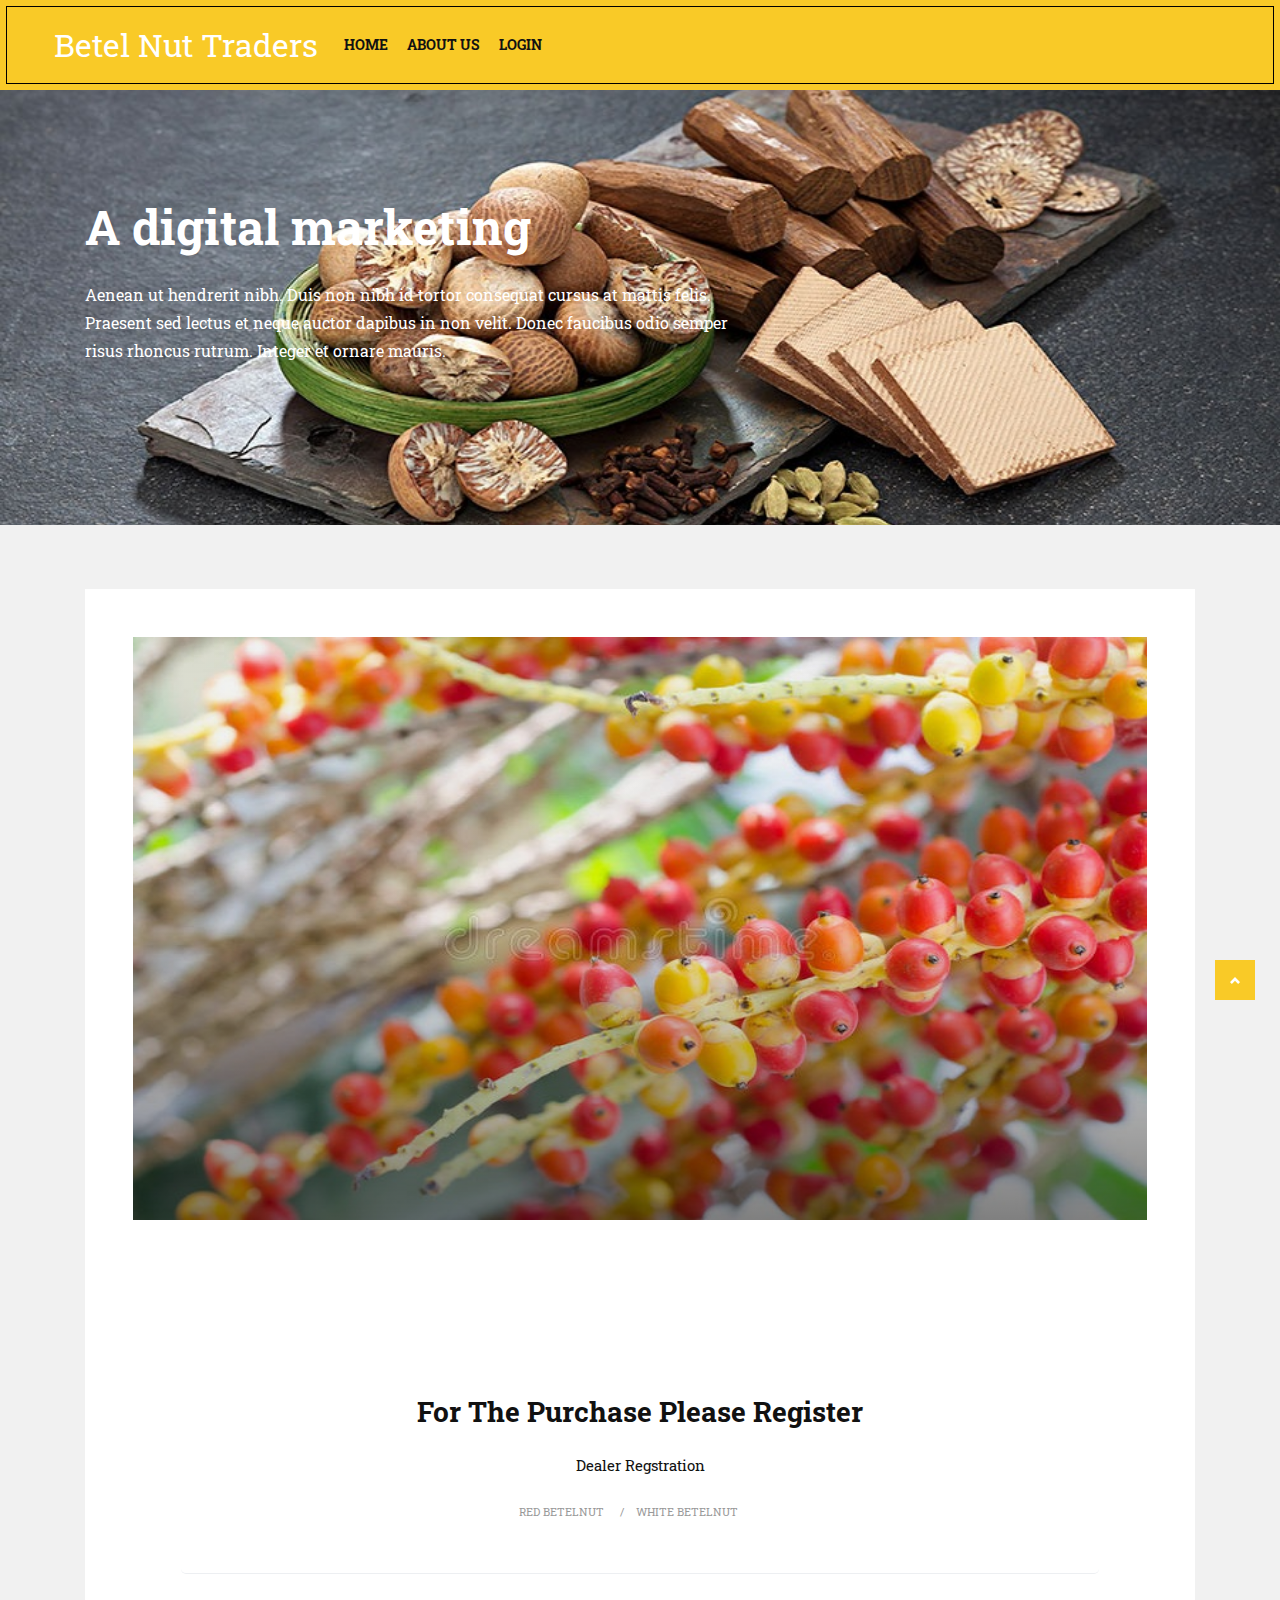
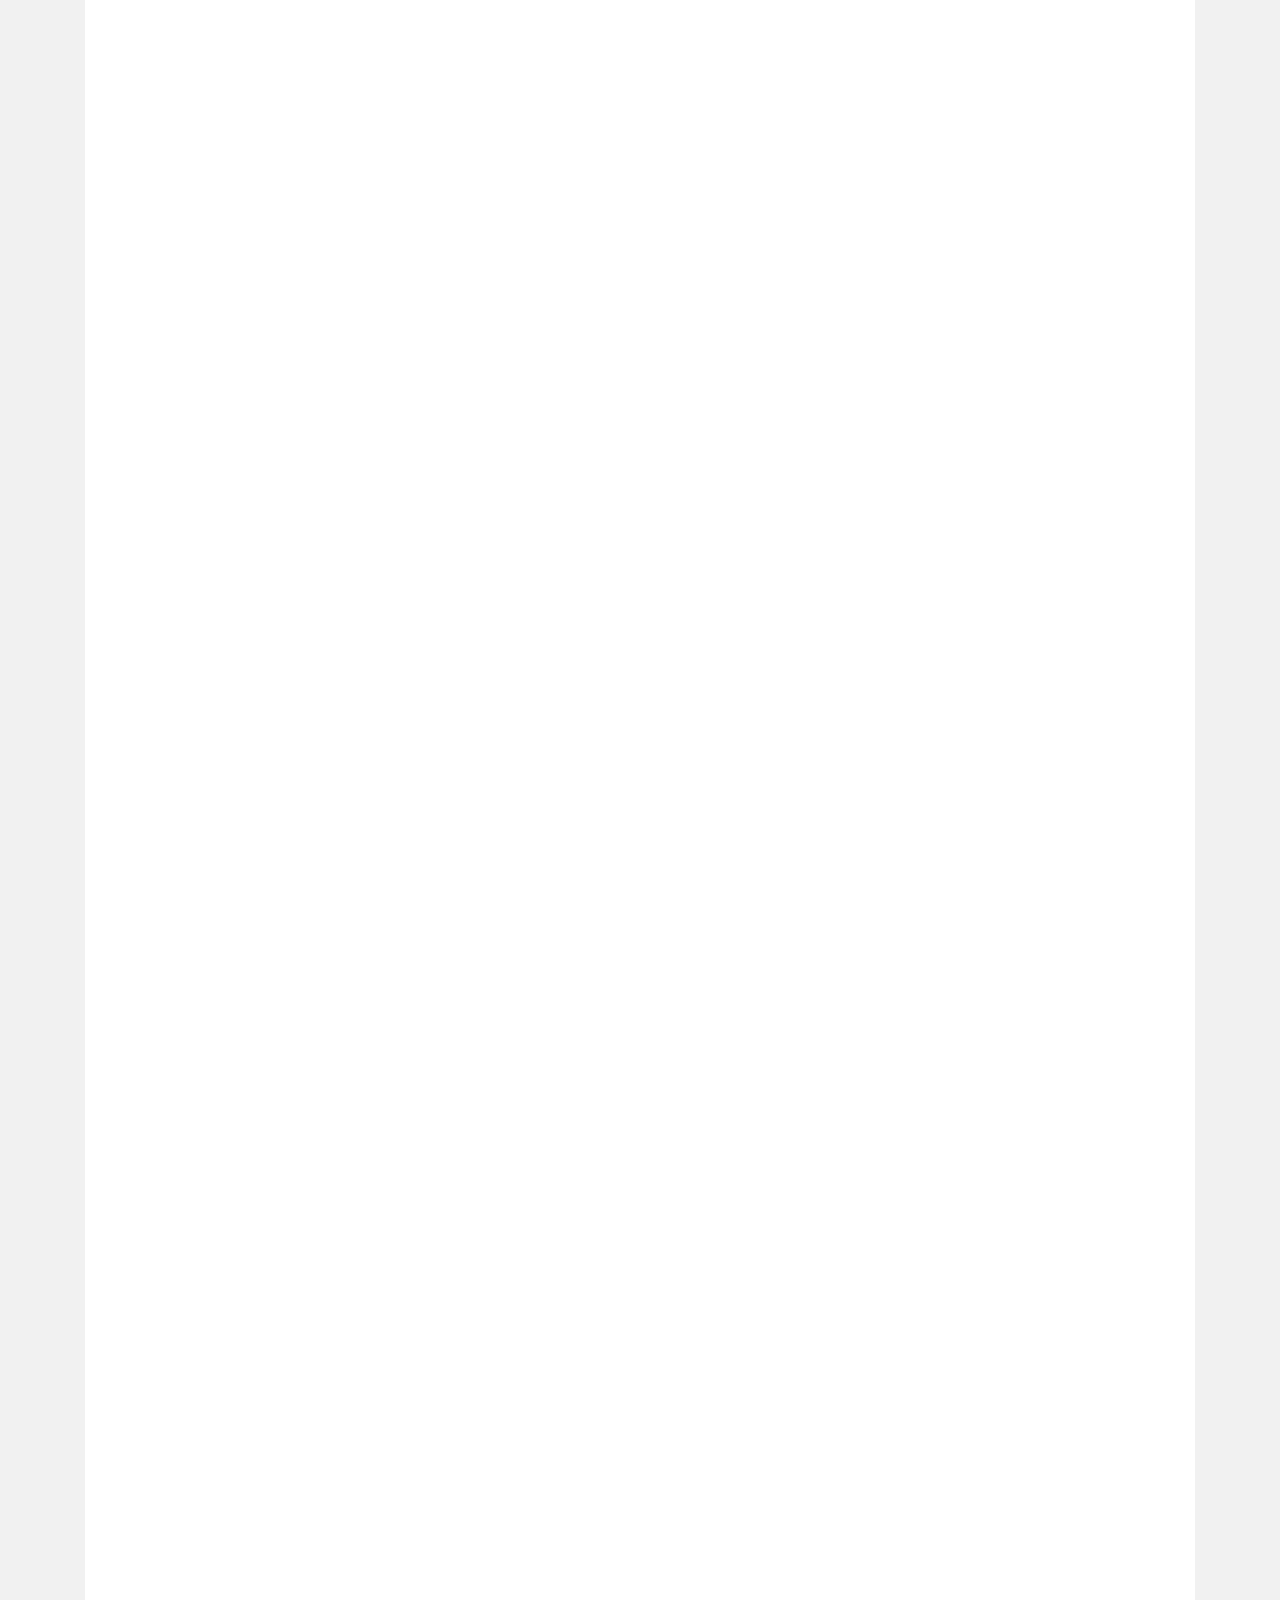
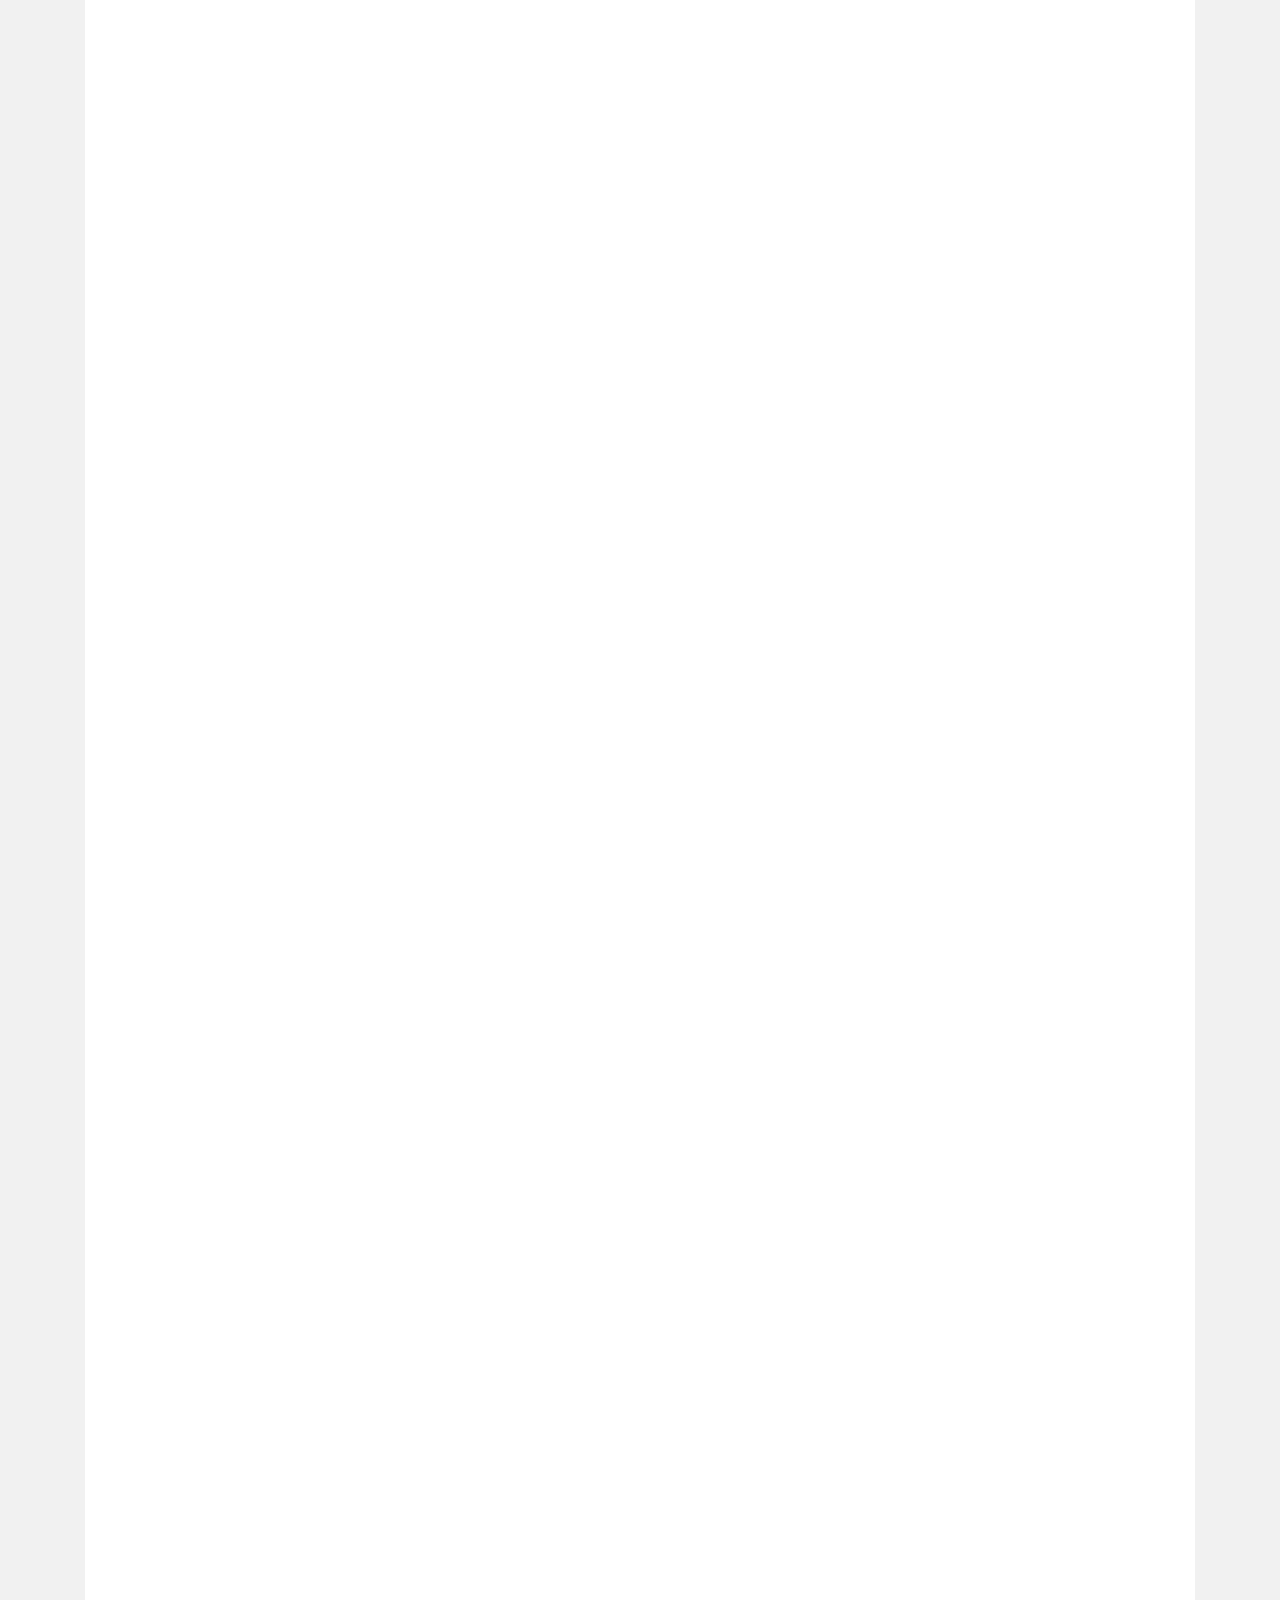
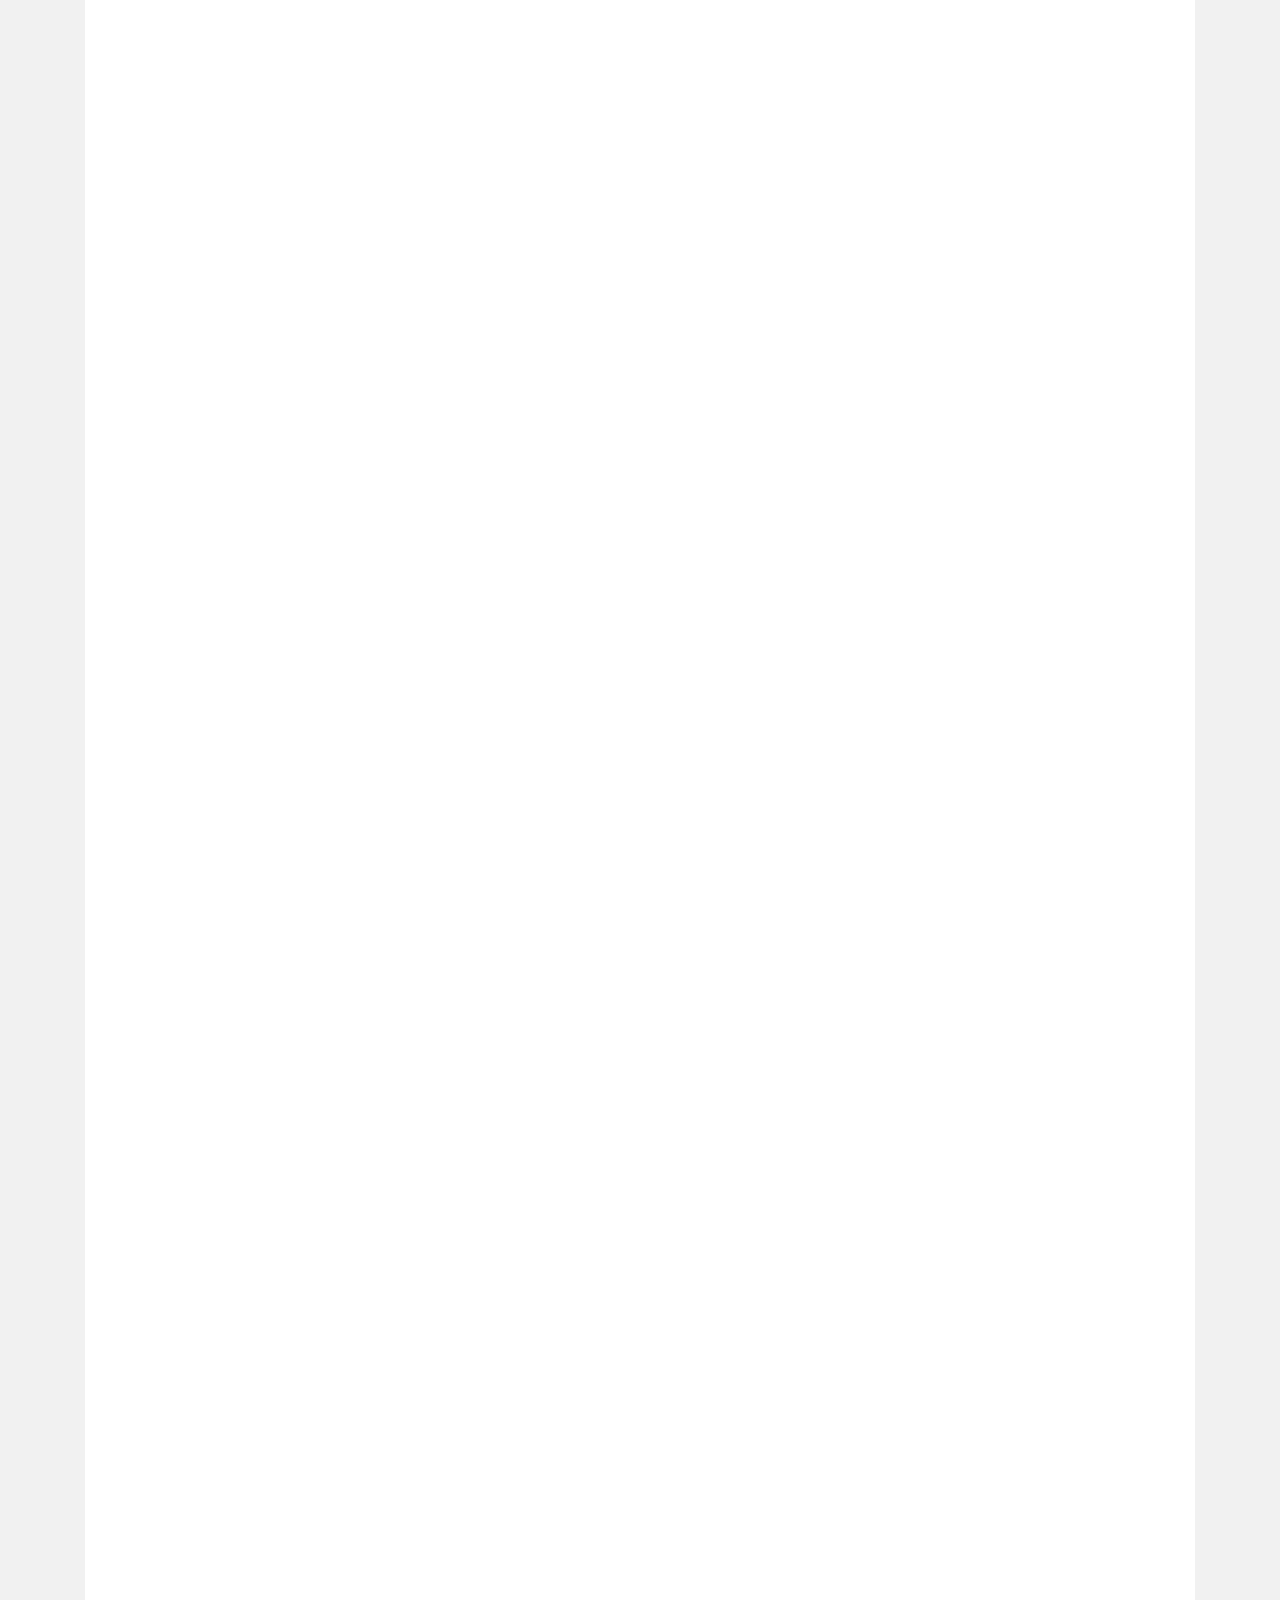
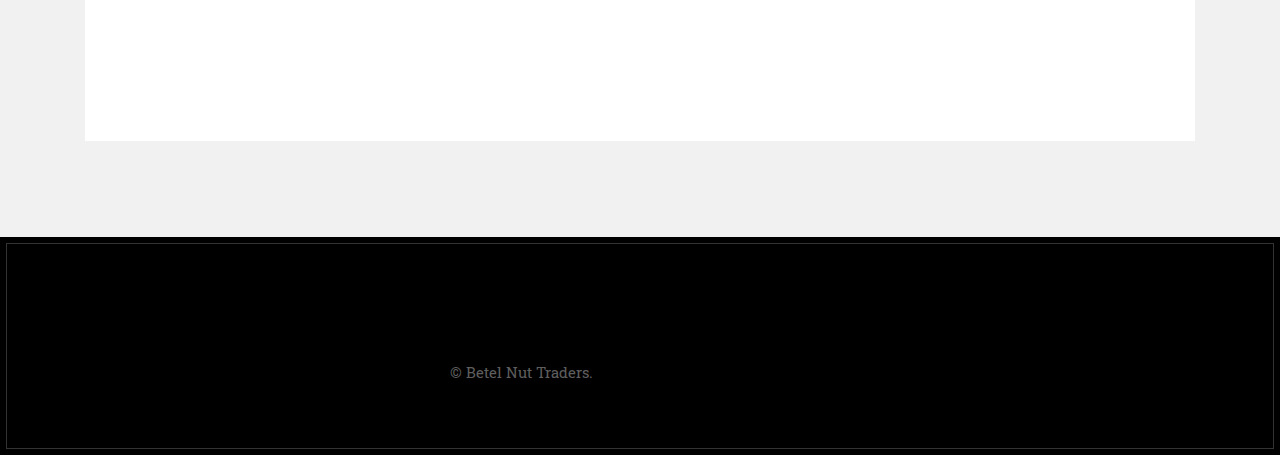
<file: markedia/index.html>
<!DOCTYPE html>
<html lang="en">

    <!-- Basic -->
    <meta charset="utf-8">
    <meta http-equiv="X-UA-Compatible" content="IE=edge">
    
    <!-- Mobile Metas -->
    <meta name="viewport" content="width=device-width, initial-scale=1, shrink-to-fit=no">
    
    <!-- Site Metas -->
    <title>ArecaNut</title>
    <meta name="keywords" content="">
    <meta name="description" content="">
    <meta name="author" content="">
    
    <!-- Site Icons -->
    <link rel="shortcut icon" href="images/favicon.ico" type="image/x-icon" />
    <link rel="apple-touch-icon" href="images/apple-touch-icon.png">
    
    <!-- Design fonts -->
    <link href="https://fonts.googleapis.com/css?family=Roboto+Slab:400,700" rel="stylesheet"> 
    
    <!-- Bootstrap core CSS -->
    <link href="css/bootstrap.css" rel="stylesheet">

    <!-- FontAwesome Icons core CSS -->
    <link href="css/font-awesome.min.css" rel="stylesheet">

    <!-- Custom styles for this template -->
    <link href="style.css" rel="stylesheet">

    <!-- Animate styles for this template -->
    <link href="css/animate.css" rel="stylesheet">

    <!-- Responsive styles for this template -->
    <link href="css/responsive.css" rel="stylesheet">

    <!-- Colors for this template -->
    <link href="css/colors.css" rel="stylesheet">

    <!-- Version Marketing CSS for this template -->
    <link href="css/version/marketing.css" rel="stylesheet">

    <!--[if lt IE 9]>
      <script src="https://oss.maxcdn.com/libs/html5shiv/3.7.0/html5shiv.js"></script>
      <script src="https://oss.maxcdn.com/libs/respond.js/1.4.2/respond.min.js"></script>
    <![endif]-->
</head>
<body>

    <div id="wrapper">
        <header class="market-header header">
            <div class="container-fluid">
                <nav class="navbar navbar-toggleable-md navbar-inverse fixed-top bg-inverse">
                    <button class="navbar-toggler navbar-toggler-right" type="button" data-toggle="collapse" data-target="#navbarCollapse" aria-controls="navbarCollapse" aria-expanded="false" aria-label="Toggle navigation">
                        <span class="navbar-toggler-icon"></span>
                    </button>
                    <a class="navbar-brand" href="#" style="font-size:32px;">Betel Nut Traders</a>
                <div class="collapse navbar-collapse" id="navbarCollapse">
                        <ul class="navbar-nav mr-auto">
                            <li class="nav-item">
                                <a class="nav-link" href="index.html">Home</a>
                            </li>
                            <li class="nav-item">
                                <a class="nav-link" href="about.html">About Us</a>
                            </li>
                           
                            <li class="nav-item">
                                <a class="nav-link" href="login/index.html">Login</a>
                            
                        </ul>
                        
                    </div>
                </nav>
            </div><!-- end container-fluid -->
        </header><!-- end market-header -->

        <section id="cta" class="section">
            <div class="container">
                <div class="row">
                    <div class="col-lg-8 col-md-12 align-self-center">
                        <h2>A digital marketing </h2>
                        <p class="lead"> Aenean ut hendrerit nibh. Duis non nibh id tortor consequat cursus at mattis felis. Praesent sed lectus et neque auctor dapibus in non velit. Donec faucibus odio semper risus rhoncus rutrum. Integer et ornare mauris.</p>
                        
                    </div>
                    <div class="col-lg-4 col-md-12">
                       <!-- <div class="newsletter-widget text-center align-self-center">
                            <h3>Login Panel!</h3>
                            <p>Enter Your Credentials</p>
                            <form class="form-inline" method="post">
                                <input type="text" name="t1" placeholder="username" required class="form-control" />
                                <input type="password" name="t2" placeholder="password" required class="form-control" />
                                <input type="submit" value="Login" class="btn btn-default btn-block" />
                            </form>         
                        </div>--><!-- end newsletter -->
                    </div>
                </div>
            </div>
        </section>

        <section class="section lb">
            <div class="container">
                <div class="row">
                    <div class="col-md-12 col-sm-12 col-xs-12">
                        <div class="page-wrapper">
                            <div class="blog-custom-build">
                                <div class="blog-box wow fadeIn">
                                    <div class="post-media">
                                        <a href="marketing-single.html" title="">
                                            <img src="upload/market_blog_01.jpg" alt="" class="img-fluid">
                                            <div class="hovereffect">
                                                <span></span>
                                            </div>
                                            <!-- end hover -->
                                        </a>
                                    </div>
                                    <!-- end media -->
                                    <div class="blog-meta big-meta text-center" style="margin-top:100px;">
                                        <div class="post-sharing">
                                            <ul class="list-inline">
                                                
                                            </ul>
                                        </div><!-- end post-sharing -->
                                        <h4><a href="login/index.html" title="">For The Purchase Please Register</a></h4>
                                        <p><a href="login/index2.html">Dealer Regstration </a></p>
                                        <small><a href="marketing-category.html" title="">Red BetelNut</a></small>
                                        <small><a href="marketing-single.html" title="">White BetelNut</a></small>
                                       
                                    </div><!-- end meta -->
                                </div><!-- end blog-box -->

                                <hr class="invis">

                                <div class="blog-box wow fadeIn">
                                    <div class="post-media">
                                        <a href="marketing-single.html" title="">
                                            <img src="upload/market_blog_02.jpg" alt="" class="img-fluid">
                                            <div class="hovereffect">
                                                <span></span>
                                            </div>
                                            <!-- end hover -->
                                        </a>
                                    </div>
                                    <!-- end media -->
                                    <div class="blog-meta big-meta text-center" style="margin-top:100px;">
                                       <!-- end post-sharing -->
                                        <h4><a href="marketing-single.html" title="">The way to reach hundreds of thousands of customers is through the SEO</a></h4>
                                        <p>Aenean interdum arcu blandit, vehicula magna non, placerat elit. Mauris et pharetratortor. Suspendissea sodales urna. In at augue elit. Vivamus enimcerat elicerat eli nibh, maximus ac felis nec, maximus tempor odio.</p>
                                        <small><a href="marketing-category.html" title="">Marketing</a></small>
                                        <small><a href="marketing-single.html" title="">21 July, 2017</a></small>
                                        <small><a href="#" title="">by Jack</a></small>
                                        <small><a href="#" title=""><i class="fa fa-eye"></i> 666</a></small>
                                    </div><!-- end meta -->
                                </div><!-- end blog-box -->

                                <hr class="invis">

                                <div class="blog-box wow fadeIn">
                                    <div class="post-media">
                                        <a href="marketing-single.html" title="">
                                            <img src="upload/market_blog_03.jpg" alt="" class="img-fluid">
                                            <div class="hovereffect">
                                                <span></span>
                                            </div>
                                            <!-- end hover -->
                                        </a>
                                    </div>
                                    <!-- end media -->
                                    <div class="blog-meta big-meta text-center" style="margin-top:100px;">
                                        <div class="post-sharing">
                                           
                                        </div><!-- end post-sharing -->
                                        <h4><a href="marketing-single.html" title="">Ways to reach the world through mobile phones</a></h4>
                                        <p>Aenean interdum arcu blandit, vehicula magna non, placerat elit. Mauris et pharetratortor. Suspendissea sodales urna. In at augue elit. Vivamus enimcerat elicerat eli nibh, maximus ac felis nec, maximus tempor odio.</p>
                                        <small><a href="marketing-category.html" title="">Technology</a></small>
                                        <small><a href="marketing-single.html" title="">20 July, 2017</a></small>
                                        <small><a href="#" title="">by Martin</a></small>
                                        <small><a href="#" title=""><i class="fa fa-eye"></i> 441</a></small>
                                    </div><!-- end meta -->
                                </div><!-- end blog-box -->

                                <hr class="invis">

                                <div class="blog-box wow fadeIn">
                                    <div class="post-media">
                                        <a href="marketing-single.html" title="">
                                            <img src="upload/market_blog_04.jpg" alt="" class="img-fluid">
                                            <div class="hovereffect">
                                                <span></span>
                                            </div>
                                            <!-- end hover -->
                                        </a>
                                    </div>
                                    <!-- end media -->
                                    <div class="blog-meta big-meta text-center" style="margin-top:100px;">
                                       <!-- end post-sharing -->
                                        <h4><a href="marketing-single.html" title="">Would you like to work as a freelancer for lifetime?</a></h4>
                                        <p>Aenean interdum arcu blandit, vehicula magna non, placerat elit. Mauris et pharetratortor. Suspendissea sodales urna. In at augue elit. Vivamus enimcerat elicerat eli nibh, maximus ac felis nec, maximus tempor odio.</p>
                                        <small><a href="marketing-category.html" title="">Technology</a></small>
                                        <small><a href="marketing-single.html" title="">20 July, 2017</a></small>
                                        <small><a href="#" title="">by Martin</a></small>
                                        <small><a href="#" title=""><i class="fa fa-eye"></i> 8934</a></small>
                                    </div><!-- end meta -->
                                </div><!-- end blog-box -->

                                <hr class="invis">

                                <div class="blog-box wow fadeIn">
                                    <div class="post-media">
                                        <a href="marketing-single.html" title="">
                                            <img src="upload/market_blog_05.jpg" alt="" class="img-fluid">
                                            <div class="hovereffect">
                                                <span></span>
                                            </div>
                                            <!-- end hover -->
                                        </a>
                                    </div>
                                    <!-- end media -->
                                    <div class="blog-meta big-meta text-center" style="margin-top:100px;">
                                        <!-- end post-sharing -->
                                        <h4><a href="marketing-single.html" title="">Ten golden rules to be followed for a real team work</a></h4>
                                        <p>Aenean interdum arcu blandit, vehicula magna non, placerat elit. Mauris et pharetratortor. Suspendissea sodales urna. In at augue elit. Vivamus enimcerat elicerat eli nibh, maximus ac felis nec, maximus tempor odio.</p>
                                        <small><a href="marketing-category.html" title="">Technology</a></small>
                                        <small><a href="marketing-single.html" title="">19 July, 2017</a></small>
                                        <small><a href="#" title="">by Martin</a></small>
                                        <small><a href="#" title=""><i class="fa fa-eye"></i> 451</a></small>
                                    </div><!-- end meta -->
                                </div><!-- end blog-box -->

                                <hr class="invis">

                                <div class="blog-box wow fadeIn">
                                    <div class="post-media">
                                        <a href="marketing-single.html" title="">
                                            <img src="upload/market_blog_06.jpg" alt="" class="img-fluid">
                                            <div class="hovereffect">
                                                <span></span>
                                            </div>
                                            <!-- end hover -->
                                        </a>
                                    </div>
                                    <!-- end media -->
                                    <div class="blog-meta big-meta text-center" style="margin-top:100px;">
                                       <!-- end post-sharing -->
                                        <h4><a href="marketing-single.html" title="">Thanks to the Internet, there is no limit to what you will just try!</a></h4>
                                        <p>Aenean interdum arcu blandit, vehicula magna non, placerat elit. Mauris et pharetratortor. Suspendissea sodales urna. In at augue elit. Vivamus enimcerat elicerat eli nibh, maximus ac felis nec, maximus tempor odio.</p>
                                        <small><a href="marketing-category.html" title="">Technology</a></small>
                                        <small><a href="marketing-single.html" title="">19 July, 2017</a></small>
                                        <small><a href="#" title="">by Martin</a></small>
                                        <small><a href="#" title=""><i class="fa fa-eye"></i> 192</a></small>
                                    </div><!-- end meta -->
                                </div><!-- end blog-box -->
                            </div>
                        </div>

                        <hr class="invis">

                        
                    </div><!-- end col -->

                    
                            


                            
                        </div><!-- end sidebar -->
                    </div><!-- end col -->
                </div><!-- end row -->
            </div><!-- end container -->
        </section>

        <footer class="footer">
            <div class="container">
                <div class="row">
                    <div class="col-lg-4 col-md-12 col-sm-12 col-xs-12">
                       

                    

                                    </div><!-- end row -->

                <div class="row">
                    <div class="col-md-12 text-center">
                        <br>
                        <br>
                        <div class="copyright">&copy; Betel Nut Traders.</div>
                    </div>
                </div>
            </div><!-- end container -->
        </footer><!-- end footer -->

        <div class="dmtop">Scroll to Top</div>
        
    </div><!-- end wrapper -->

    <!-- Core JavaScript
    ================================================== -->
    <script src="js/jquery.min.js"></script>
    <script src="js/tether.min.js"></script>
    <script src="js/bootstrap.min.js"></script>
    <script src="js/animate.js"></script>
    <script src="js/custom.js"></script>

</body>
</html>
</file>
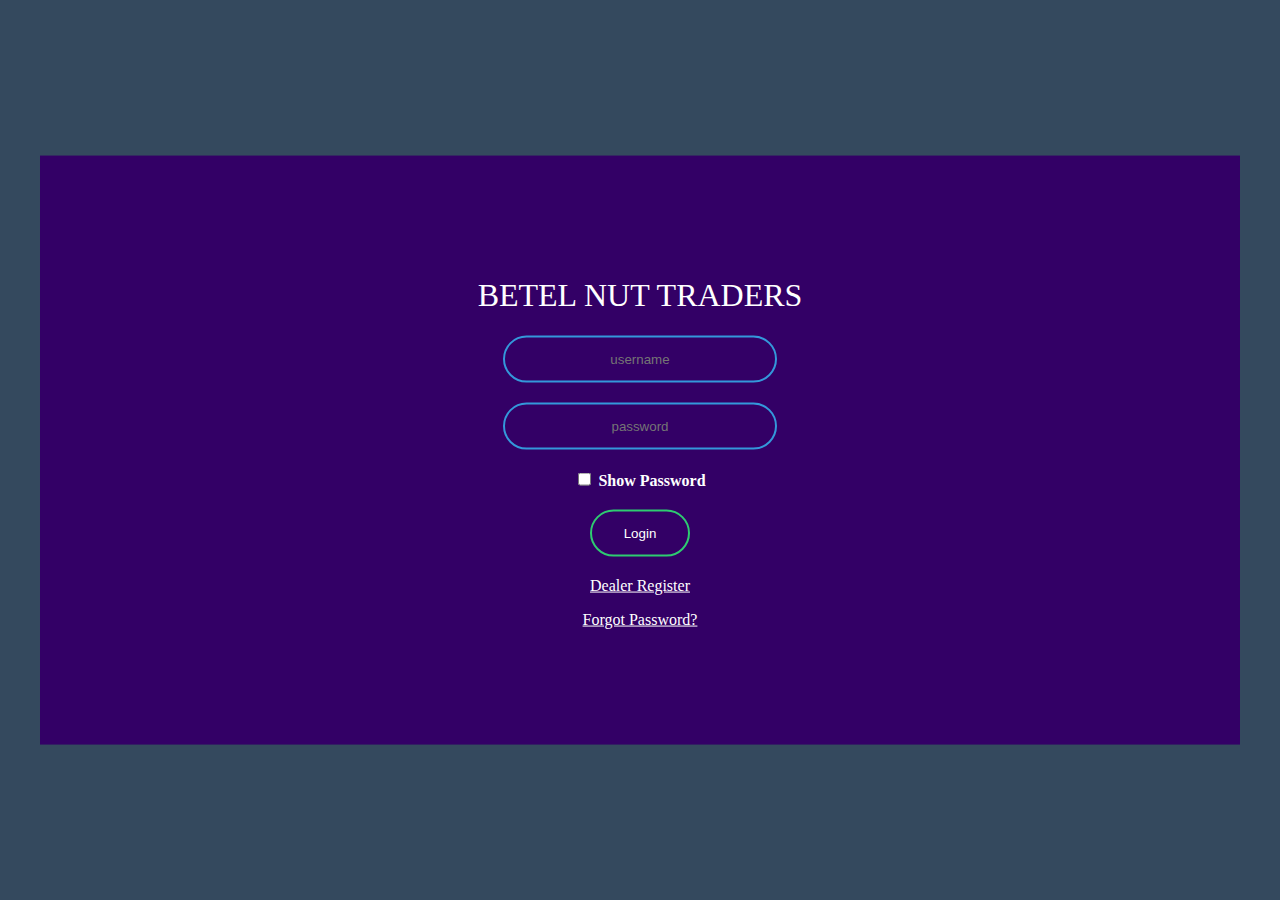
<file: markedia/login/index.html>
<!DOCTYPE html PUBLIC "-//W3C//DTD XHTML 1.0 Transitional//EN" "http://www.w3.org/TR/xhtml1/DTD/xhtml1-transitional.dtd">
<html xmlns="http://www.w3.org/1999/xhtml">
<head>
<meta http-equiv="Content-Type" content="text/html; charset=utf-8" />
<title>LOGIN</title>
<link href="style.css" rel="stylesheet" type="text/css" />
<style type="text/css">
<!--
.style1 {
	color: #FFFFFF;
	font-weight: bold;
}
-->
</style>
</head>

<body>
<form class="box" action="../logcheck.php" method="post">
<h1>BETEL NUT TRADERS</h1>

<input type="text" name="t1" placeholder="username" required />
<input type="password" name="t2" id="t2" placeholder="password" required />
<input type="checkbox" onclick="Toggle()" />
<span class="style1">Show Password</span>
<input type="submit" name="" value="Login" />
<p> <a href="index2.html" style="color:
#FFFFFF;">Dealer Register</a></p>
<p><a href="../forgotpassword.html" style="color:#FFFFFF;">Forgot Password? </a></p>
</form>
<script>
  // change the type of input to password or text
     function Toggle() {
	 var temp = document.getElementById("t2");
	 if(temp.type === "password") {
	 temp.type = "text";
	 }
	 else {
	 temp.type = "password";
	 }
	 }
	 </script>
</body>
</html>
</file>
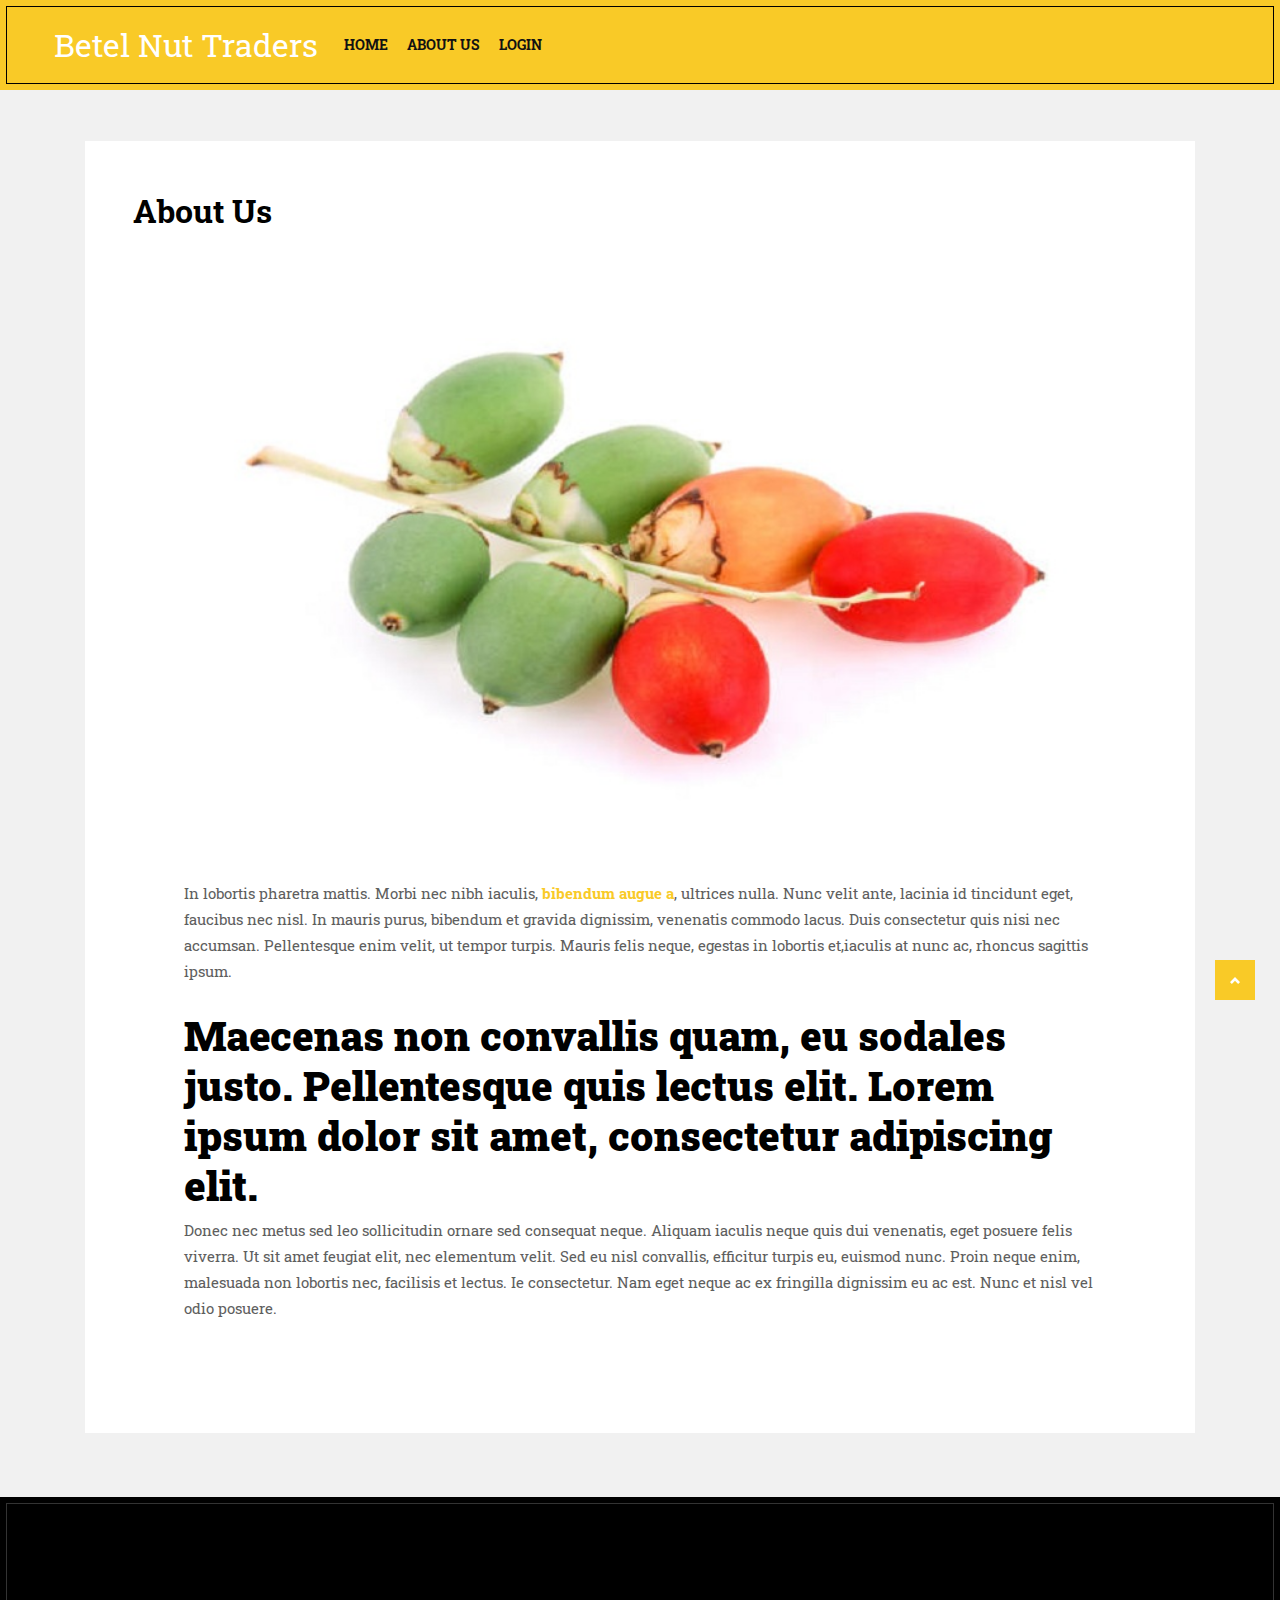
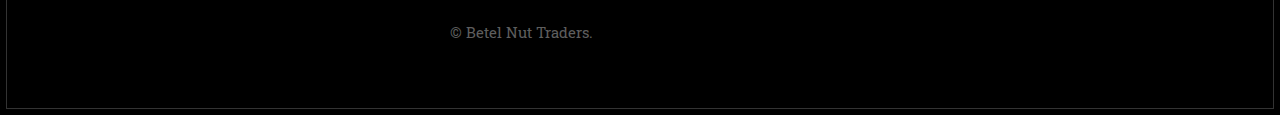
<file: markedia/about.html>
<!DOCTYPE html>
<html lang="en">

    <!-- Basic -->
    <meta charset="utf-8">
    <meta http-equiv="X-UA-Compatible" content="IE=edge">
    
    <!-- Mobile Metas -->
    <meta name="viewport" content="width=device-width, initial-scale=1, shrink-to-fit=no">
    
    <!-- Site Metas -->
    <title>ArecaNut</title>
    <meta name="keywords" content="">
    <meta name="description" content="">
    <meta name="author" content="">
    
    <!-- Site Icons -->
    <link rel="shortcut icon" href="images/favicon.ico" type="image/x-icon" />
    <link rel="apple-touch-icon" href="images/apple-touch-icon.png">
    
    <!-- Design fonts -->
    <link href="https://fonts.googleapis.com/css?family=Roboto+Slab:400,700" rel="stylesheet"> 
    
    <!-- Bootstrap core CSS -->
    <link href="css/bootstrap.css" rel="stylesheet">

    <!-- FontAwesome Icons core CSS -->
    <link href="css/font-awesome.min.css" rel="stylesheet">

    <!-- Custom styles for this template -->
    <link href="style.css" rel="stylesheet">

    <!-- Animate styles for this template -->
    <link href="css/animate.css" rel="stylesheet">

    <!-- Responsive styles for this template -->
    <link href="css/responsive.css" rel="stylesheet">

    <!-- Colors for this template -->
    <link href="css/colors.css" rel="stylesheet">

    <!-- Version Marketing CSS for this template -->
    <link href="css/version/marketing.css" rel="stylesheet">

    <!--[if lt IE 9]>
      <script src="https://oss.maxcdn.com/libs/html5shiv/3.7.0/html5shiv.js"></script>
      <script src="https://oss.maxcdn.com/libs/respond.js/1.4.2/respond.min.js"></script>
    <![endif]-->
</head>
<body>

    <div id="wrapper">
        <header class="market-header header">
            <div class="container-fluid">
                <nav class="navbar navbar-toggleable-md navbar-inverse fixed-top bg-inverse">
                    <button class="navbar-toggler navbar-toggler-right" type="button" data-toggle="collapse" data-target="#navbarCollapse" aria-controls="navbarCollapse" aria-expanded="false" aria-label="Toggle navigation">
                        <span class="navbar-toggler-icon"></span>
                    </button>
                    <a class="navbar-brand" href="#" style="font-size:32px;">Betel Nut Traders</a>
                <div class="collapse navbar-collapse" id="navbarCollapse">
                        <ul class="navbar-nav mr-auto">
                            <li class="nav-item">
                                <a class="nav-link" href="index.html">Home</a>
                            </li>
                            <li class="nav-item">
                                <a class="nav-link" href="#">About Us</a>
                            </li>
                           
                            <li class="nav-item">
                                <a class="nav-link" href="login/index.html">Login</a>
                            
                        </ul>
                        
                    </div>
                </nav>
            </div><!-- end container-fluid -->
        </header><!-- end market-header -->

        <section class="section lb m3rem">
            <div class="container">
                <div class="row">
                    <div class="col-md-12 col-sm-12 col-xs-12">
                        <div class="page-wrapper">
                            <div class="blog-title-area">
                               
                               <h1> About Us </h1>

                            <div class="single-post-media">
                                <img src="upload/market_blog_06.jpg" alt="" class="img-fluid">
                            </div><!-- end media -->

                            <div class="blog-content">  
                                <div class="pp">
                                    <p>In lobortis pharetra mattis. Morbi nec nibh iaculis, <a href="#">bibendum augue a</a>, ultrices nulla. Nunc velit ante, lacinia id tincidunt eget, faucibus nec nisl. In mauris purus, bibendum et gravida dignissim, venenatis commodo lacus. Duis consectetur quis nisi nec accumsan. Pellentesque enim velit, ut tempor turpis. Mauris felis neque, egestas in lobortis et,iaculis at nunc ac, rhoncus sagittis ipsum. </p>

                                    <h3><strong>Maecenas non convallis quam, eu sodales justo. Pellentesque quis lectus elit. Lorem ipsum dolor sit amet, consectetur adipiscing elit.</strong></h3>

                                    <p>Donec nec metus sed leo sollicitudin ornare sed consequat neque. Aliquam iaculis neque quis dui venenatis, eget posuere felis viverra. Ut sit amet feugiat elit, nec elementum velit. Sed eu nisl convallis, efficitur turpis eu, euismod nunc. Proin neque enim, malesuada non lobortis nec, facilisis et lectus. Ie consectetur. Nam eget neque ac ex fringilla dignissim eu ac est. Nunc et nisl vel odio posuere. </p>

                                   

                                </div><!-- end pp -->

                                

                                
                            </div><!-- end content -->

                           

                            

                            <hr class="invis1">

                            

                            <hr class="invis1">

                            <!-- end custom-box -->

                            <hr class="invis1">

                            
                        </div><!-- end page-wrapper -->
                    </div><!-- end col -->

                    
                </div><!-- end row -->
            </div><!-- end container -->
        </section>

        <footer class="footer">
            <div class="container">
                <div class="row">
                    <div class="col-lg-4 col-md-12 col-sm-12 col-xs-12">
                       

                    

                                    </div><!-- end row -->

                <div class="row">
                    <div class="col-md-12 text-center">
                        <br>
                        <br>
                        <div class="copyright">&copy; Betel Nut Traders.</div>
                    </div>
                </div>
            </div><!-- end container -->
        </footer><!-- end footer -->

        <div class="dmtop">Scroll to Top</div>
        
    </div><!-- end wrapper -->

    <!-- Core JavaScript
    ================================================== -->
    <script src="js/jquery.min.js"></script>
    <script src="js/tether.min.js"></script>
    <script src="js/bootstrap.min.js"></script>
    <script src="js/animate.js"></script>
    <script src="js/custom.js"></script>

</body>
</html>
</file>
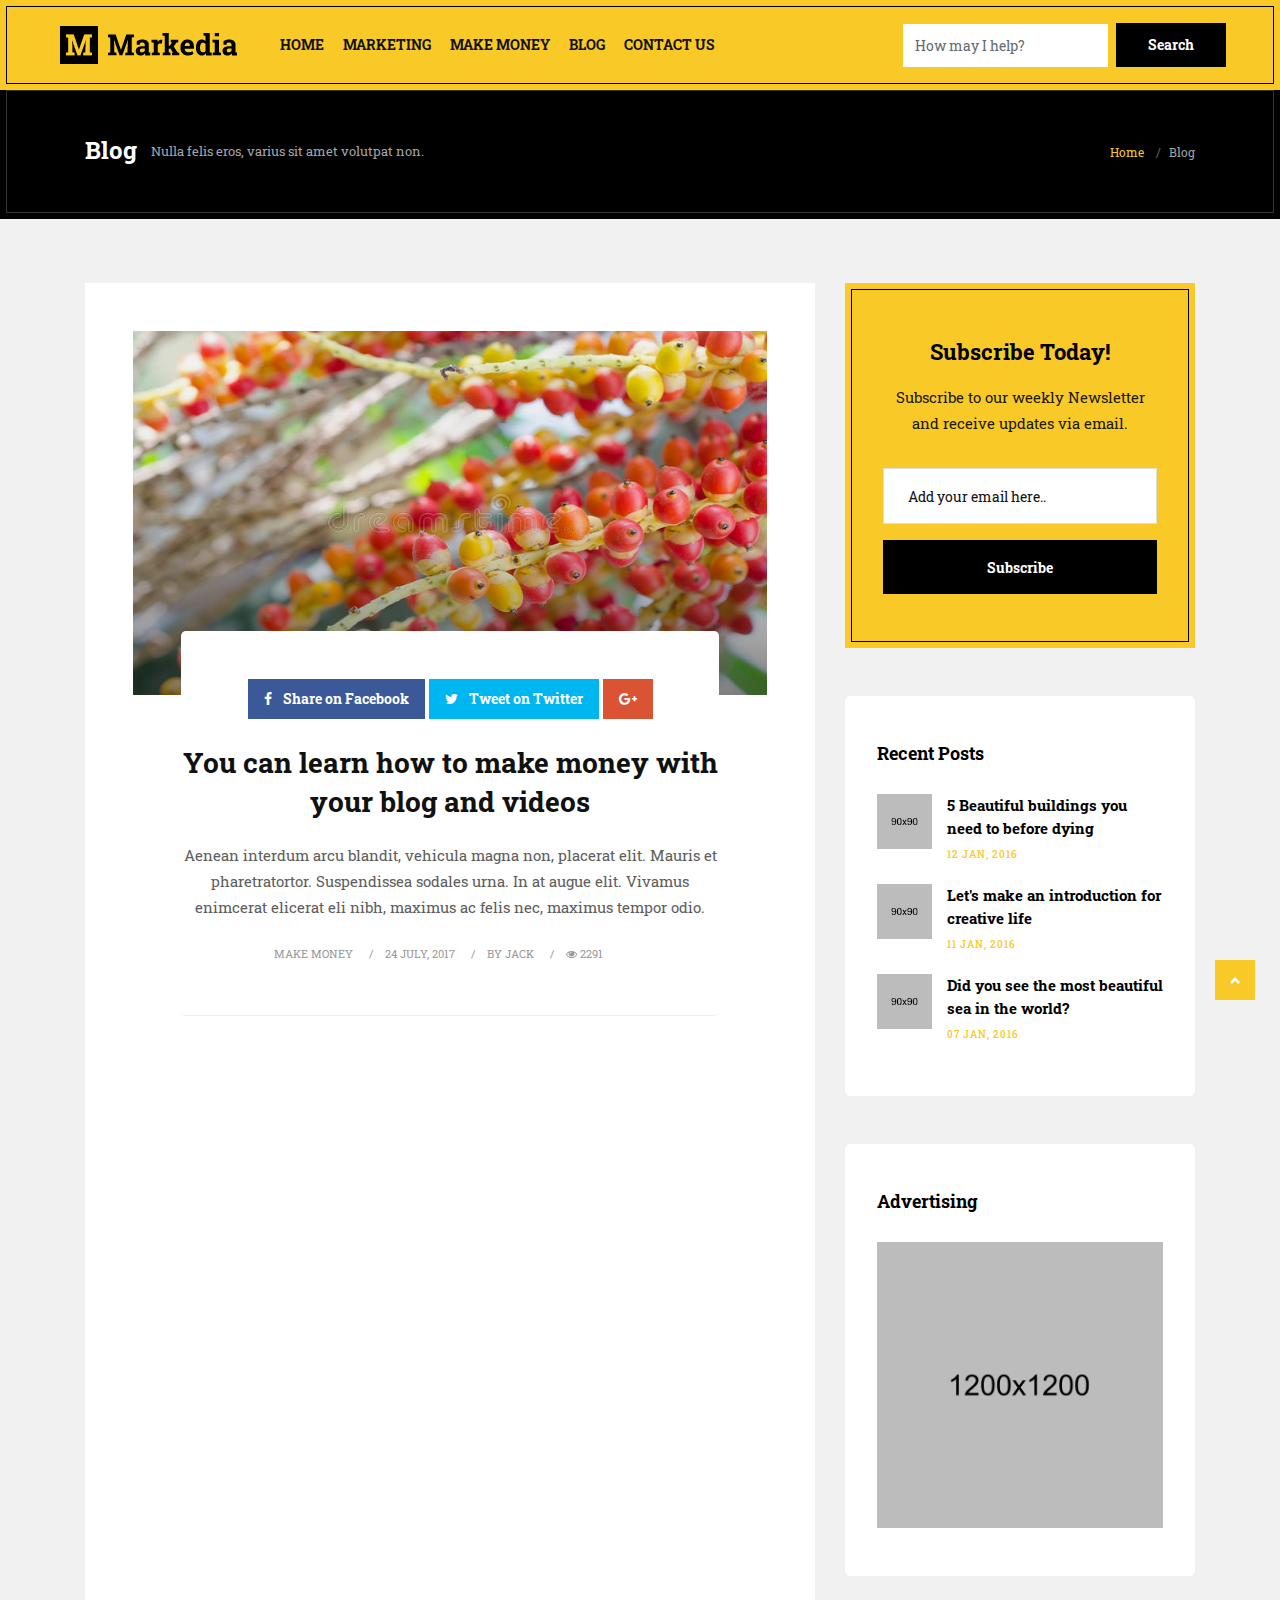
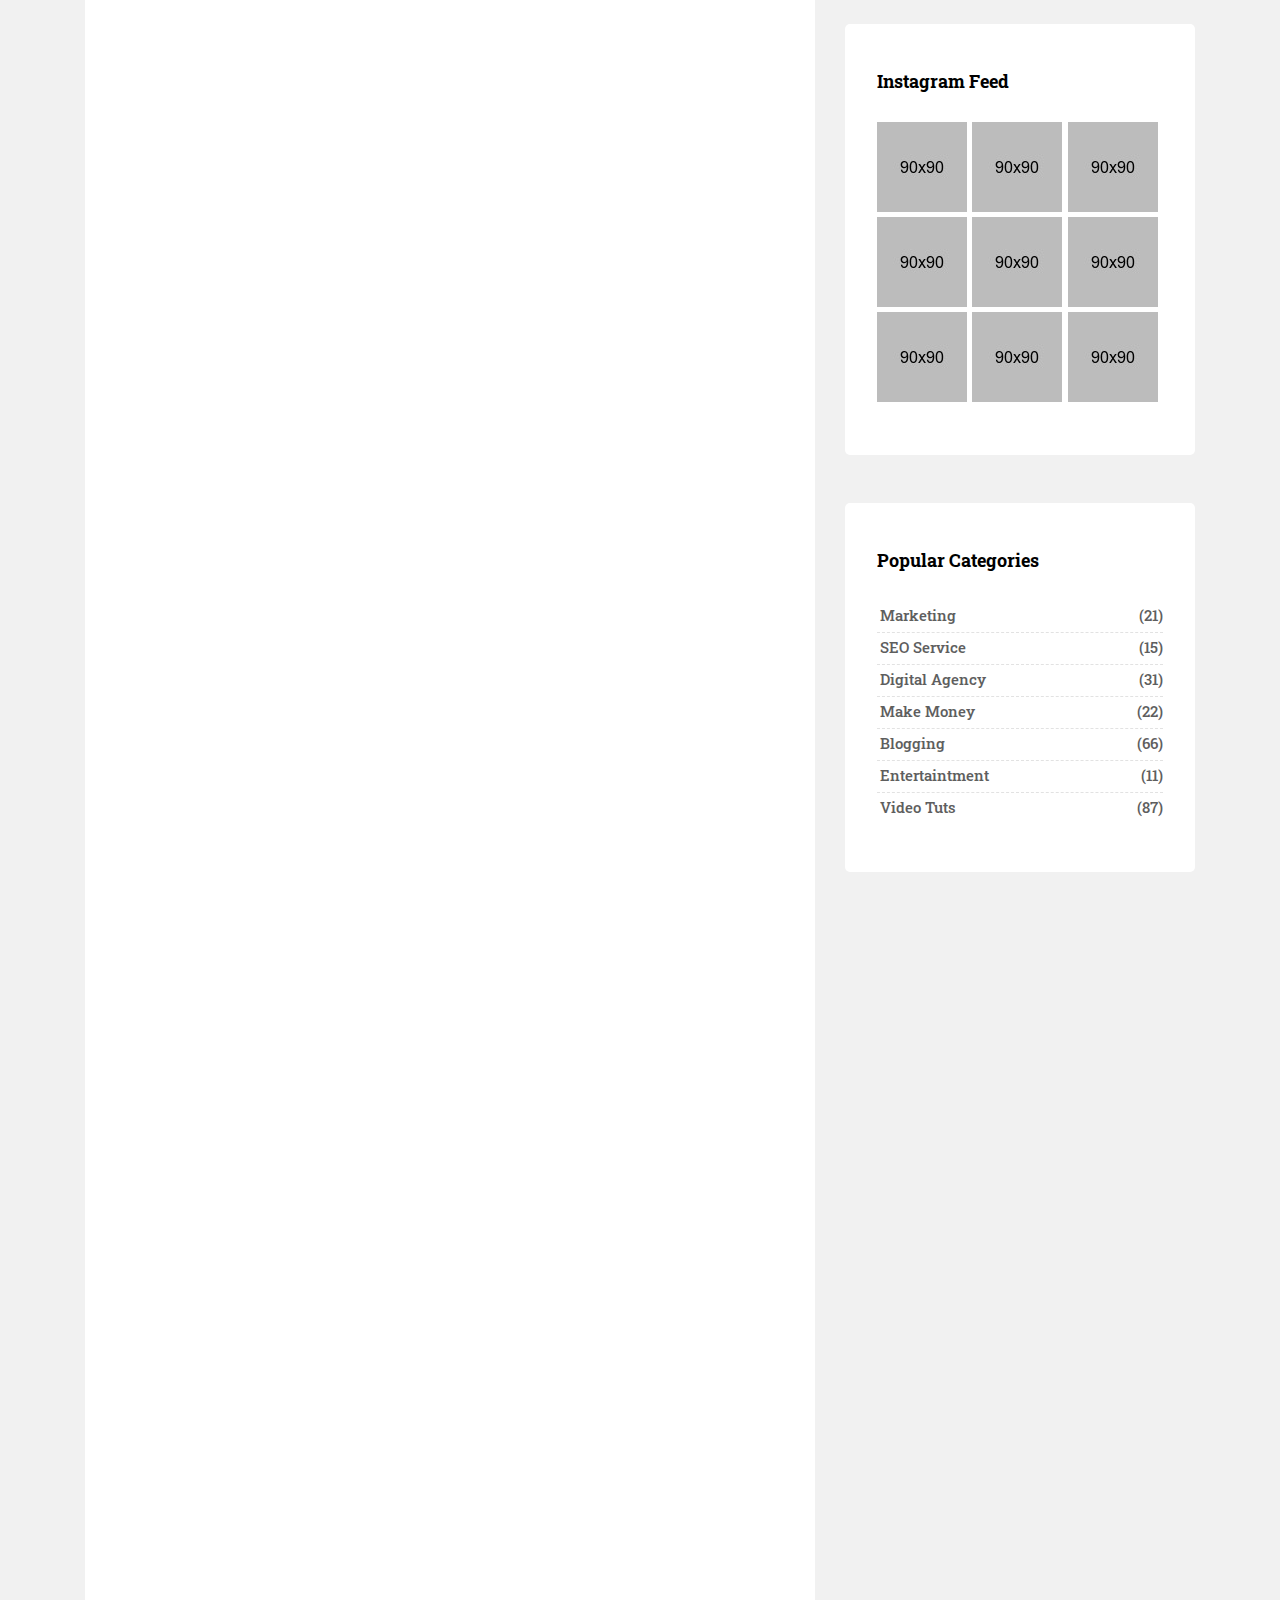
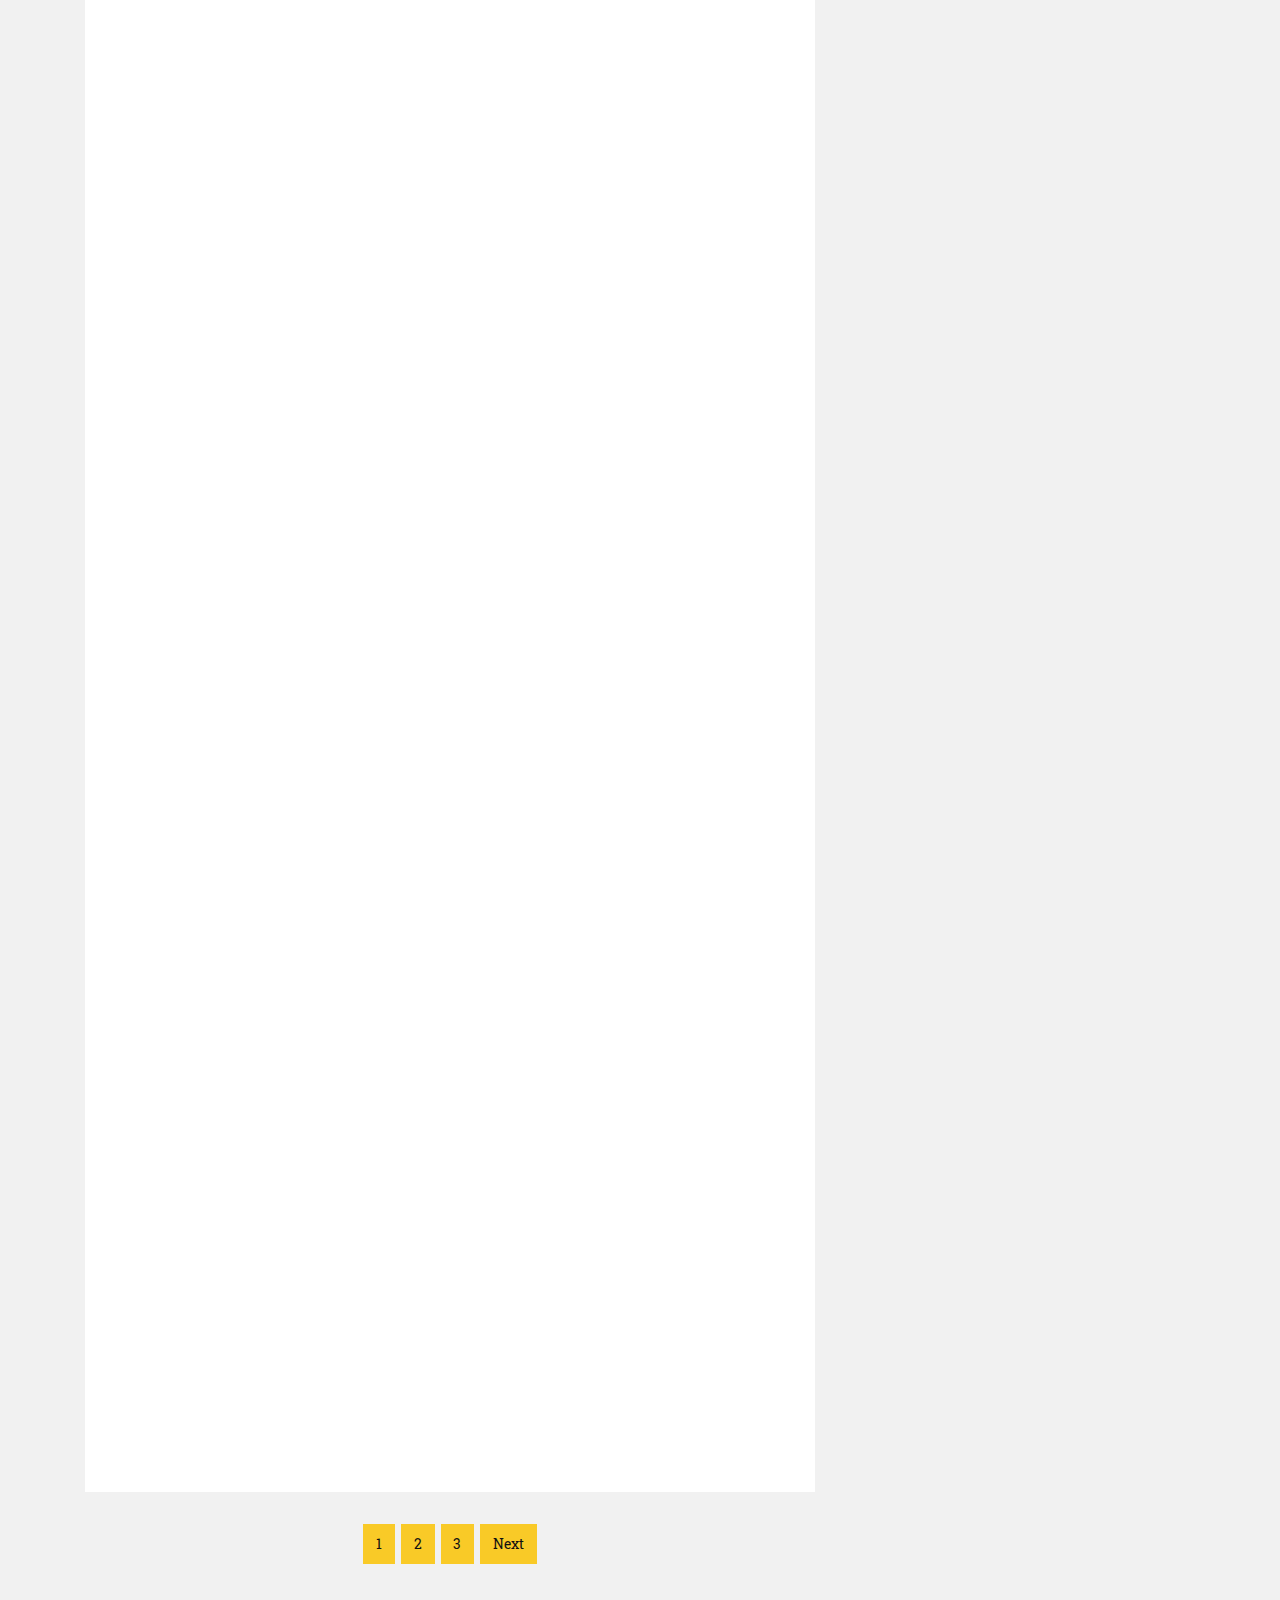
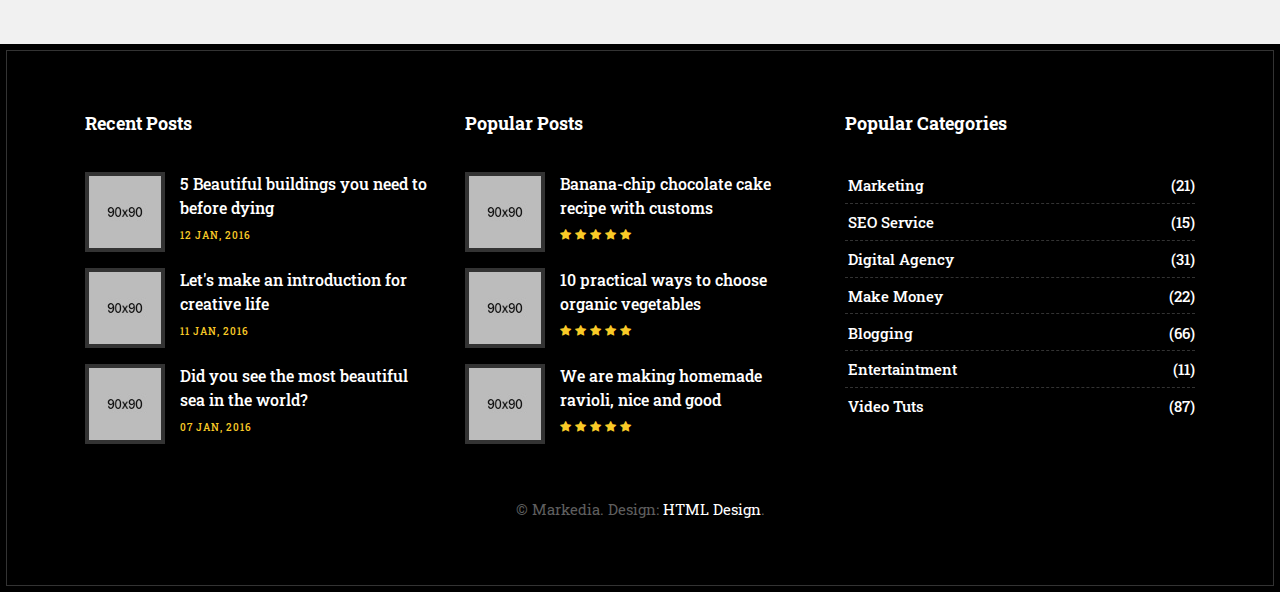
<file: markedia/marketing-blog.html>
<!DOCTYPE html>
<html lang="en">

    <!-- Basic -->
    <meta charset="utf-8">
    <meta http-equiv="X-UA-Compatible" content="IE=edge">
    
    <!-- Mobile Metas -->
    <meta name="viewport" content="width=device-width, initial-scale=1, shrink-to-fit=no">
    
    <!-- Site Metas -->
    <title>Markedia - Marketing Blog Template</title>
    <meta name="keywords" content="">
    <meta name="description" content="">
    <meta name="author" content="">
    
    <!-- Site Icons -->
    <link rel="shortcut icon" href="images/favicon.ico" type="image/x-icon" />
    <link rel="apple-touch-icon" href="images/apple-touch-icon.png">
    
    <!-- Design fonts -->
    <link href="https://fonts.googleapis.com/css?family=Roboto+Slab:400,700" rel="stylesheet"> 
    
    <!-- Bootstrap core CSS -->
    <link href="css/bootstrap.css" rel="stylesheet">

    <!-- FontAwesome Icons core CSS -->
    <link href="css/font-awesome.min.css" rel="stylesheet">

    <!-- Custom styles for this template -->
    <link href="style.css" rel="stylesheet">

    <!-- Animate styles for this template -->
    <link href="css/animate.css" rel="stylesheet">

    <!-- Responsive styles for this template -->
    <link href="css/responsive.css" rel="stylesheet">

    <!-- Colors for this template -->
    <link href="css/colors.css" rel="stylesheet">

    <!-- Version Marketing CSS for this template -->
    <link href="css/version/marketing.css" rel="stylesheet">

    <!--[if lt IE 9]>
      <script src="https://oss.maxcdn.com/libs/html5shiv/3.7.0/html5shiv.js"></script>
      <script src="https://oss.maxcdn.com/libs/respond.js/1.4.2/respond.min.js"></script>
    <![endif]-->

</head>
<body>

    <div id="wrapper">
        <header class="market-header header">
            <div class="container-fluid">
                <nav class="navbar navbar-toggleable-md navbar-inverse fixed-top bg-inverse">
                    <button class="navbar-toggler navbar-toggler-right" type="button" data-toggle="collapse" data-target="#navbarCollapse" aria-controls="navbarCollapse" aria-expanded="false" aria-label="Toggle navigation">
                        <span class="navbar-toggler-icon"></span>
                    </button>
                    <a class="navbar-brand" href="marketing-index.html"><img src="images/version/market-logo.png" alt=""></a>
                    <div class="collapse navbar-collapse" id="navbarCollapse">
                        <ul class="navbar-nav mr-auto">
                            <li class="nav-item">
                                <a class="nav-link" href="marketing-index.html">Home</a>
                            </li>
                            <li class="nav-item">
                                <a class="nav-link" href="marketing-category.html">Marketing</a>
                            </li>
                            <li class="nav-item">
                                <a class="nav-link" href="marketing-category.html">Make Money</a>
                            </li>
                            <li class="nav-item">
                                <a class="nav-link" href="marketing-blog.html">Blog</a>
                            </li>
                            <li class="nav-item">
                                <a class="nav-link" href="marketing-contact.html">Contact Us</a>
                            </li>
                        </ul>
                        <form class="form-inline">
                            <input class="form-control mr-sm-2" type="text" placeholder="How may I help?">
                            <button class="btn btn-outline-success my-2 my-sm-0" type="submit">Search</button>
                        </form>
                    </div>
                </nav>
            </div><!-- end container-fluid -->
        </header><!-- end market-header -->

        <div class="page-title db">
            <div class="container">
                <div class="row">
                    <div class="col-lg-8 col-md-8 col-sm-12 col-xs-12">
                        <h2> Blog <small class="hidden-xs-down hidden-sm-down">Nulla felis eros, varius sit amet volutpat non. </small></h2>
                    </div><!-- end col -->
                    <div class="col-lg-4 col-md-4 col-sm-12 hidden-xs-down hidden-sm-down">
                        <ol class="breadcrumb">
                            <li class="breadcrumb-item"><a href="#">Home</a></li>
                            <li class="breadcrumb-item active">Blog</li>
                        </ol>
                    </div><!-- end col -->                    
                </div><!-- end row -->
            </div><!-- end container -->
        </div><!-- end page-title -->

        <section class="section lb">
            <div class="container">
                <div class="row">
                    <div class="col-lg-8 col-md-12 col-sm-12 col-xs-12">
                        <div class="page-wrapper">
                            <div class="blog-custom-build">
                                <div class="blog-box wow fadeIn">
                                    <div class="post-media">
                                        <a href="marketing-single.html" title="">
                                            <img src="upload/market_blog_01.jpg" alt="" class="img-fluid">
                                            <div class="hovereffect">
                                                <span></span>
                                            </div>
                                            <!-- end hover -->
                                        </a>
                                    </div>
                                    <!-- end media -->
                                    <div class="blog-meta big-meta text-center">
                                        <div class="post-sharing">
                                            <ul class="list-inline">
                                                <li><a href="#" class="fb-button btn btn-primary"><i class="fa fa-facebook"></i> <span class="down-mobile">Share on Facebook</span></a></li>
                                                <li><a href="#" class="tw-button btn btn-primary"><i class="fa fa-twitter"></i> <span class="down-mobile">Tweet on Twitter</span></a></li>
                                                <li><a href="#" class="gp-button btn btn-primary"><i class="fa fa-google-plus"></i></a></li>
                                            </ul>
                                        </div><!-- end post-sharing -->
                                        <h4><a href="marketing-single.html" title="">You can learn how to make money with your blog and videos</a></h4>
                                        <p>Aenean interdum arcu blandit, vehicula magna non, placerat elit. Mauris et pharetratortor. Suspendissea sodales urna. In at augue elit. Vivamus enimcerat elicerat eli nibh, maximus ac felis nec, maximus tempor odio.</p>
                                        <small><a href="marketing-category.html" title="">Make Money</a></small>
                                        <small><a href="marketing-single.html" title="">24 July, 2017</a></small>
                                        <small><a href="#" title="">by Jack</a></small>
                                        <small><a href="#" title=""><i class="fa fa-eye"></i> 2291</a></small>
                                    </div><!-- end meta -->
                                </div><!-- end blog-box -->

                                <hr class="invis">

                                <div class="blog-box wow fadeIn">
                                    <div class="post-media">
                                        <a href="marketing-single.html" title="">
                                            <img src="upload/market_blog_02.jpg" alt="" class="img-fluid">
                                            <div class="hovereffect">
                                                <span></span>
                                            </div>
                                            <!-- end hover -->
                                        </a>
                                    </div>
                                    <!-- end media -->
                                    <div class="blog-meta big-meta text-center">
                                        <div class="post-sharing">
                                            <ul class="list-inline">
                                                <li><a href="#" class="fb-button btn btn-primary"><i class="fa fa-facebook"></i> <span class="down-mobile">Share on Facebook</span></a></li>
                                                <li><a href="#" class="tw-button btn btn-primary"><i class="fa fa-twitter"></i> <span class="down-mobile">Tweet on Twitter</span></a></li>
                                                <li><a href="#" class="gp-button btn btn-primary"><i class="fa fa-google-plus"></i></a></li>
                                            </ul>
                                        </div><!-- end post-sharing -->
                                        <h4><a href="marketing-single.html" title="">The way to reach hundreds of thousands of customers is through the SEO</a></h4>
                                        <p>Aenean interdum arcu blandit, vehicula magna non, placerat elit. Mauris et pharetratortor. Suspendissea sodales urna. In at augue elit. Vivamus enimcerat elicerat eli nibh, maximus ac felis nec, maximus tempor odio.</p>
                                        <small><a href="marketing-category.html" title="">Marketing</a></small>
                                        <small><a href="marketing-single.html" title="">21 July, 2017</a></small>
                                        <small><a href="#" title="">by Jack</a></small>
                                        <small><a href="#" title=""><i class="fa fa-eye"></i> 666</a></small>
                                    </div><!-- end meta -->
                                </div><!-- end blog-box -->

                                <hr class="invis">

                                <div class="blog-box wow fadeIn">
                                    <div class="post-media">
                                        <a href="marketing-single.html" title="">
                                            <img src="upload/market_blog_03.jpg" alt="" class="img-fluid">
                                            <div class="hovereffect">
                                                <span></span>
                                            </div>
                                            <!-- end hover -->
                                        </a>
                                    </div>
                                    <!-- end media -->
                                    <div class="blog-meta big-meta text-center">
                                        <div class="post-sharing">
                                            <ul class="list-inline">
                                                <li><a href="#" class="fb-button btn btn-primary"><i class="fa fa-facebook"></i> <span class="down-mobile">Share on Facebook</span></a></li>
                                                <li><a href="#" class="tw-button btn btn-primary"><i class="fa fa-twitter"></i> <span class="down-mobile">Tweet on Twitter</span></a></li>
                                                <li><a href="#" class="gp-button btn btn-primary"><i class="fa fa-google-plus"></i></a></li>
                                            </ul>
                                        </div><!-- end post-sharing -->
                                        <h4><a href="marketing-single.html" title="">Ways to reach the world through mobile phones</a></h4>
                                        <p>Aenean interdum arcu blandit, vehicula magna non, placerat elit. Mauris et pharetratortor. Suspendissea sodales urna. In at augue elit. Vivamus enimcerat elicerat eli nibh, maximus ac felis nec, maximus tempor odio.</p>
                                        <small><a href="marketing-category.html" title="">Technology</a></small>
                                        <small><a href="marketing-single.html" title="">20 July, 2017</a></small>
                                        <small><a href="#" title="">by Martin</a></small>
                                        <small><a href="#" title=""><i class="fa fa-eye"></i> 441</a></small>
                                    </div><!-- end meta -->
                                </div><!-- end blog-box -->

                                <hr class="invis">

                                <div class="blog-box wow fadeIn">
                                    <div class="post-media">
                                        <a href="marketing-single.html" title="">
                                            <img src="upload/market_blog_04.jpg" alt="" class="img-fluid">
                                            <div class="hovereffect">
                                                <span></span>
                                            </div>
                                            <!-- end hover -->
                                        </a>
                                    </div>
                                    <!-- end media -->
                                    <div class="blog-meta big-meta text-center">
                                        <div class="post-sharing">
                                            <ul class="list-inline">
                                                <li><a href="#" class="fb-button btn btn-primary"><i class="fa fa-facebook"></i> <span class="down-mobile">Share on Facebook</span></a></li>
                                                <li><a href="#" class="tw-button btn btn-primary"><i class="fa fa-twitter"></i> <span class="down-mobile">Tweet on Twitter</span></a></li>
                                                <li><a href="#" class="gp-button btn btn-primary"><i class="fa fa-google-plus"></i></a></li>
                                            </ul>
                                        </div><!-- end post-sharing -->
                                        <h4><a href="marketing-single.html" title="">Would you like to work as a freelancer for lifetime?</a></h4>
                                        <p>Aenean interdum arcu blandit, vehicula magna non, placerat elit. Mauris et pharetratortor. Suspendissea sodales urna. In at augue elit. Vivamus enimcerat elicerat eli nibh, maximus ac felis nec, maximus tempor odio.</p>
                                        <small><a href="marketing-category.html" title="">Technology</a></small>
                                        <small><a href="marketing-single.html" title="">20 July, 2017</a></small>
                                        <small><a href="#" title="">by Martin</a></small>
                                        <small><a href="#" title=""><i class="fa fa-eye"></i> 8934</a></small>
                                    </div><!-- end meta -->
                                </div><!-- end blog-box -->

                                <hr class="invis">

                                <div class="blog-box wow fadeIn">
                                    <div class="post-media">
                                        <a href="marketing-single.html" title="">
                                            <img src="upload/market_blog_05.jpg" alt="" class="img-fluid">
                                            <div class="hovereffect">
                                                <span></span>
                                            </div>
                                            <!-- end hover -->
                                        </a>
                                    </div>
                                    <!-- end media -->
                                    <div class="blog-meta big-meta text-center">
                                        <div class="post-sharing">
                                            <ul class="list-inline">
                                                <li><a href="#" class="fb-button btn btn-primary"><i class="fa fa-facebook"></i> <span class="down-mobile">Share on Facebook</span></a></li>
                                                <li><a href="#" class="tw-button btn btn-primary"><i class="fa fa-twitter"></i> <span class="down-mobile">Tweet on Twitter</span></a></li>
                                                <li><a href="#" class="gp-button btn btn-primary"><i class="fa fa-google-plus"></i></a></li>
                                            </ul>
                                        </div><!-- end post-sharing -->
                                        <h4><a href="marketing-single.html" title="">Ten golden rules to be followed for a real team work</a></h4>
                                        <p>Aenean interdum arcu blandit, vehicula magna non, placerat elit. Mauris et pharetratortor. Suspendissea sodales urna. In at augue elit. Vivamus enimcerat elicerat eli nibh, maximus ac felis nec, maximus tempor odio.</p>
                                        <small><a href="marketing-category.html" title="">Technology</a></small>
                                        <small><a href="marketing-single.html" title="">19 July, 2017</a></small>
                                        <small><a href="#" title="">by Martin</a></small>
                                        <small><a href="#" title=""><i class="fa fa-eye"></i> 451</a></small>
                                    </div><!-- end meta -->
                                </div><!-- end blog-box -->

                                <hr class="invis">

                                <div class="blog-box wow fadeIn">
                                    <div class="post-media">
                                        <a href="marketing-single.html" title="">
                                            <img src="upload/market_blog_06.jpg" alt="" class="img-fluid">
                                            <div class="hovereffect">
                                                <span></span>
                                            </div>
                                            <!-- end hover -->
                                        </a>
                                    </div>
                                    <!-- end media -->
                                    <div class="blog-meta big-meta text-center">
                                        <div class="post-sharing">
                                            <ul class="list-inline">
                                                <li><a href="#" class="fb-button btn btn-primary"><i class="fa fa-facebook"></i> <span class="down-mobile">Share on Facebook</span></a></li>
                                                <li><a href="#" class="tw-button btn btn-primary"><i class="fa fa-twitter"></i> <span class="down-mobile">Tweet on Twitter</span></a></li>
                                                <li><a href="#" class="gp-button btn btn-primary"><i class="fa fa-google-plus"></i></a></li>
                                            </ul>
                                        </div><!-- end post-sharing -->
                                        <h4><a href="marketing-single.html" title="">Thanks to the Internet, there is no limit to what you will just try!</a></h4>
                                        <p>Aenean interdum arcu blandit, vehicula magna non, placerat elit. Mauris et pharetratortor. Suspendissea sodales urna. In at augue elit. Vivamus enimcerat elicerat eli nibh, maximus ac felis nec, maximus tempor odio.</p>
                                        <small><a href="marketing-category.html" title="">Technology</a></small>
                                        <small><a href="marketing-single.html" title="">19 July, 2017</a></small>
                                        <small><a href="#" title="">by Martin</a></small>
                                        <small><a href="#" title=""><i class="fa fa-eye"></i> 192</a></small>
                                    </div><!-- end meta -->
                                </div><!-- end blog-box -->
                            </div>
                        </div>

                        <hr class="invis">

                        <div class="row">
                            <div class="col-md-12">
                                <nav aria-label="Page navigation">
                                    <ul class="pagination justify-content-center">
                                        <li class="page-item"><a class="page-link" href="#">1</a></li>
                                        <li class="page-item"><a class="page-link" href="#">2</a></li>
                                        <li class="page-item"><a class="page-link" href="#">3</a></li>
                                        <li class="page-item">
                                            <a class="page-link" href="#">Next</a>
                                        </li>
                                    </ul>
                                </nav>
                            </div><!-- end col -->
                        </div><!-- end row -->
                    </div><!-- end col -->

                    <div class="col-lg-4 col-md-12 col-sm-12 col-xs-12">
                        <div class="sidebar">
                            <div class="widget-no-style">
                                <div class="newsletter-widget text-center align-self-center">
                                    <h3>Subscribe Today!</h3>
                                    <p>Subscribe to our weekly Newsletter and receive updates via email.</p>
                                    <form class="form-inline" method="post">
                                        <input type="text" name="email" placeholder="Add your email here.." required class="form-control" />
                                        <input type="submit" value="Subscribe" class="btn btn-default btn-block" />
                                    </form>         
                                </div><!-- end newsletter -->
                            </div>

                            <div class="widget">
                                <h2 class="widget-title">Recent Posts</h2>
                                <div class="blog-list-widget">
                                    <div class="list-group">
                                        <a href="marketing-single.html" class="list-group-item list-group-item-action flex-column align-items-start">
                                            <div class="w-100 justify-content-between">
                                                <img src="upload/small_07.jpg" alt="" class="img-fluid float-left">
                                                <h5 class="mb-1">5 Beautiful buildings you need to before dying</h5>
                                                <small>12 Jan, 2016</small>
                                            </div>
                                        </a>

                                        <a href="marketing-single.html" class="list-group-item list-group-item-action flex-column align-items-start">
                                            <div class="w-100 justify-content-between">
                                                <img src="upload/small_08.jpg" alt="" class="img-fluid float-left">
                                                <h5 class="mb-1">Let's make an introduction for creative life</h5>
                                                <small>11 Jan, 2016</small>
                                            </div>
                                        </a>

                                        <a href="marketing-single.html" class="list-group-item list-group-item-action flex-column align-items-start">
                                            <div class="w-100 last-item justify-content-between">
                                                <img src="upload/small_09.jpg" alt="" class="img-fluid float-left">
                                                <h5 class="mb-1">Did you see the most beautiful sea in the world?</h5>
                                                <small>07 Jan, 2016</small>
                                            </div>
                                        </a>
                                    </div>
                                </div><!-- end blog-list -->
                            </div><!-- end widget -->

                            <div id="" class="widget">
                                <h2 class="widget-title">Advertising</h2>
                                <div class="banner-spot clearfix">
                                    <div class="banner-img">
                                        <img src="upload/banner_03.jpg" alt="" class="img-fluid">
                                    </div><!-- end banner-img -->
                                </div><!-- end banner -->
                            </div><!-- end widget -->

                            <div class="widget">
                                <h2 class="widget-title">Instagram Feed</h2>
                                <div class="instagram-wrapper clearfix">
                                    <a class="" href="#"><img src="upload/small_09.jpg" alt="" class="img-fluid"></a>
                                    <a href="#"><img src="upload/small_01.jpg" alt="" class="img-fluid"></a>
                                    <a href="#"><img src="upload/small_02.jpg" alt="" class="img-fluid"></a>
                                    <a href="#"><img src="upload/small_03.jpg" alt="" class="img-fluid"></a>
                                    <a href="#"><img src="upload/small_04.jpg" alt="" class="img-fluid"></a>
                                    <a href="#"><img src="upload/small_05.jpg" alt="" class="img-fluid"></a>
                                    <a href="#"><img src="upload/small_06.jpg" alt="" class="img-fluid"></a>
                                    <a href="#"><img src="upload/small_07.jpg" alt="" class="img-fluid"></a>
                                    <a href="#"><img src="upload/small_08.jpg" alt="" class="img-fluid"></a>
                                </div><!-- end Instagram wrapper -->
                            </div><!-- end widget -->

                            <div class="widget">
                                <h2 class="widget-title">Popular Categories</h2>
                                <div class="link-widget">
                                    <ul>
                                        <li><a href="#">Marketing <span>(21)</span></a></li>
                                        <li><a href="#">SEO Service <span>(15)</span></a></li>
                                        <li><a href="#">Digital Agency <span>(31)</span></a></li>
                                        <li><a href="#">Make Money <span>(22)</span></a></li>
                                        <li><a href="#">Blogging <span>(66)</span></a></li>
                                        <li><a href="#">Entertaintment <span>(11)</span></a></li>
                                        <li><a href="#">Video Tuts <span>(87)</span></a></li>
                                    </ul>
                                </div><!-- end link-widget -->
                            </div><!-- end widget -->
                        </div><!-- end sidebar -->
                    </div><!-- end col -->
                </div><!-- end row -->
            </div><!-- end container -->
        </section>

        <footer class="footer">
            <div class="container">
                <div class="row">
                    <div class="col-lg-4 col-md-12 col-sm-12 col-xs-12">
                        <div class="widget">
                            <h2 class="widget-title">Recent Posts</h2>
                            <div class="blog-list-widget">
                                <div class="list-group">
                                    <a href="marketing-single.html" class="list-group-item list-group-item-action flex-column align-items-start">
                                        <div class="w-100 justify-content-between">
                                            <img src="upload/small_04.jpg" alt="" class="img-fluid float-left">
                                            <h5 class="mb-1">5 Beautiful buildings you need to before dying</h5>
                                            <small>12 Jan, 2016</small>
                                        </div>
                                    </a>

                                    <a href="marketing-single.html" class="list-group-item list-group-item-action flex-column align-items-start">
                                        <div class="w-100 justify-content-between">
                                            <img src="upload/small_05.jpg" alt="" class="img-fluid float-left">
                                            <h5 class="mb-1">Let's make an introduction for creative life</h5>
                                            <small>11 Jan, 2016</small>
                                        </div>
                                    </a>

                                    <a href="marketing-single.html" class="list-group-item list-group-item-action flex-column align-items-start">
                                        <div class="w-100 last-item justify-content-between">
                                            <img src="upload/small_06.jpg" alt="" class="img-fluid float-left">
                                            <h5 class="mb-1">Did you see the most beautiful sea in the world?</h5>
                                            <small>07 Jan, 2016</small>
                                        </div>
                                    </a>
                                </div>
                            </div><!-- end blog-list -->
                        </div><!-- end widget -->
                    </div><!-- end col -->

                    <div class="col-lg-4 col-md-12 col-sm-12 col-xs-12">
                        <div class="widget">
                            <h2 class="widget-title">Popular Posts</h2>
                            <div class="blog-list-widget">
                                <div class="list-group">
                                    <a href="marketing-single.html" class="list-group-item list-group-item-action flex-column align-items-start">
                                        <div class="w-100 justify-content-between">
                                            <img src="upload/small_01.jpg" alt="" class="img-fluid float-left">
                                            <h5 class="mb-1">Banana-chip chocolate cake recipe with customs</h5>
                                            <span class="rating">
                                                <i class="fa fa-star"></i>
                                                <i class="fa fa-star"></i>
                                                <i class="fa fa-star"></i>
                                                <i class="fa fa-star"></i>
                                                <i class="fa fa-star"></i>
                                            </span>
                                        </div>
                                    </a>

                                    <a href="marketing-single.html" class="list-group-item list-group-item-action flex-column align-items-start">
                                        <div class="w-100 justify-content-between">
                                            <img src="upload/small_02.jpg" alt="" class="img-fluid float-left">
                                            <h5 class="mb-1">10 practical ways to choose organic vegetables</h5>
                                            <span class="rating">
                                                <i class="fa fa-star"></i>
                                                <i class="fa fa-star"></i>
                                                <i class="fa fa-star"></i>
                                                <i class="fa fa-star"></i>
                                                <i class="fa fa-star"></i>
                                            </span>
                                        </div>
                                    </a>

                                    <a href="marketing-single.html" class="list-group-item list-group-item-action flex-column align-items-start">
                                        <div class="w-100 last-item justify-content-between">
                                            <img src="upload/small_03.jpg" alt="" class="img-fluid float-left">
                                            <h5 class="mb-1">We are making homemade ravioli, nice and good</h5>
                                            <span class="rating">
                                                <i class="fa fa-star"></i>
                                                <i class="fa fa-star"></i>
                                                <i class="fa fa-star"></i>
                                                <i class="fa fa-star"></i>
                                                <i class="fa fa-star"></i>
                                            </span>
                                        </div>
                                    </a>
                                </div>
                            </div><!-- end blog-list -->
                        </div><!-- end widget -->
                    </div><!-- end col -->

                    <div class="col-lg-4 col-md-12 col-sm-12 col-xs-12">
                        <div class="widget">
                            <h2 class="widget-title">Popular Categories</h2>
                            <div class="link-widget">
                                <ul>
                                    <li><a href="#">Marketing <span>(21)</span></a></li>
                                    <li><a href="#">SEO Service <span>(15)</span></a></li>
                                    <li><a href="#">Digital Agency <span>(31)</span></a></li>
                                    <li><a href="#">Make Money <span>(22)</span></a></li>
                                    <li><a href="#">Blogging <span>(66)</span></a></li>
                                    <li><a href="#">Entertaintment <span>(11)</span></a></li>
                                    <li><a href="#">Video Tuts <span>(87)</span></a></li>
                                </ul>
                            </div><!-- end link-widget -->
                        </div><!-- end widget -->
                    </div><!-- end col -->
                </div><!-- end row -->
                <div class="row">
                    <div class="col-md-12 text-center">
                        <br>
                        <br>
                        <div class="copyright">&copy; Markedia. Design: <a href="http://html.design">HTML Design</a>.</div>
                    </div>
                </div>
            </div><!-- end container -->
        </footer><!-- end footer -->

        <div class="dmtop">Scroll to Top</div>
        
    </div><!-- end wrapper -->

    <!-- Core JavaScript
    ================================================== -->
    <script src="js/jquery.min.js"></script>
    <script src="js/tether.min.js"></script>
    <script src="js/bootstrap.min.js"></script>
    <script src="js/animate.js"></script>
    <script src="js/custom.js"></script>

</body>
</html>
</file>
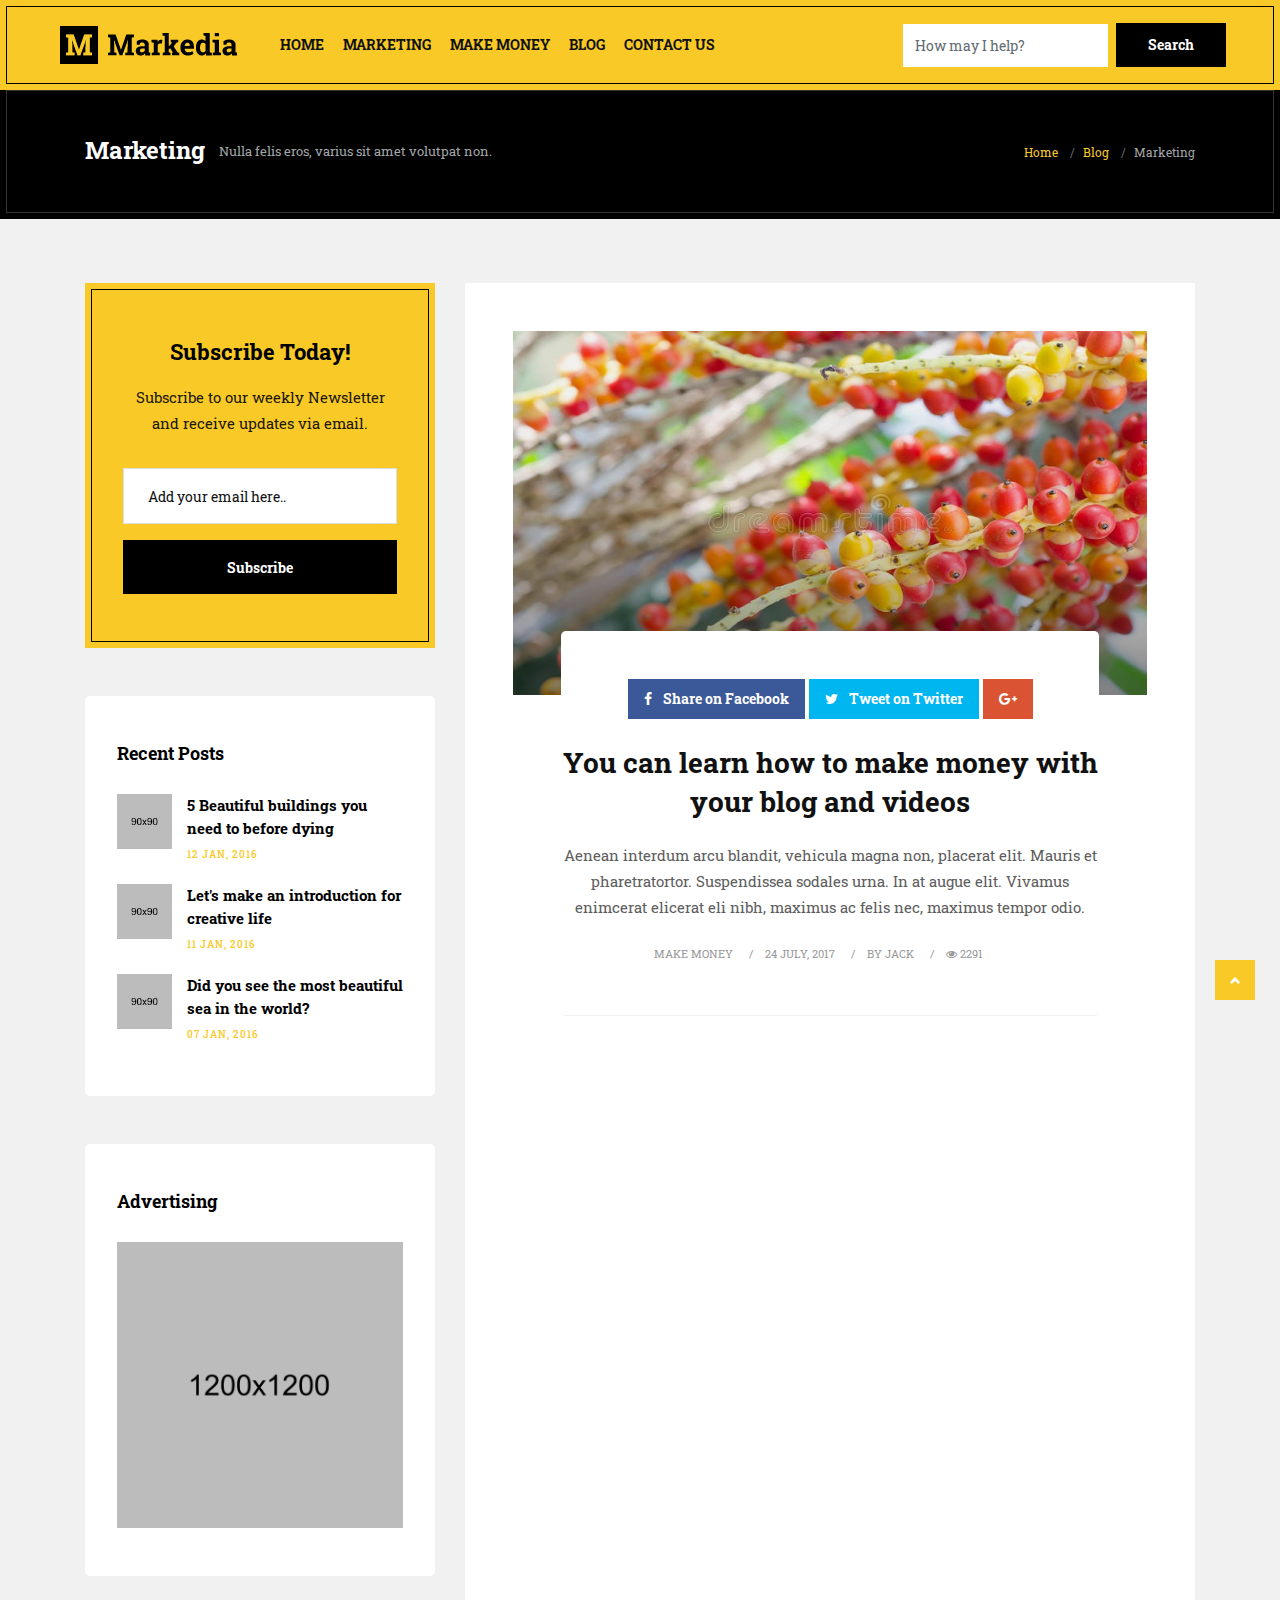
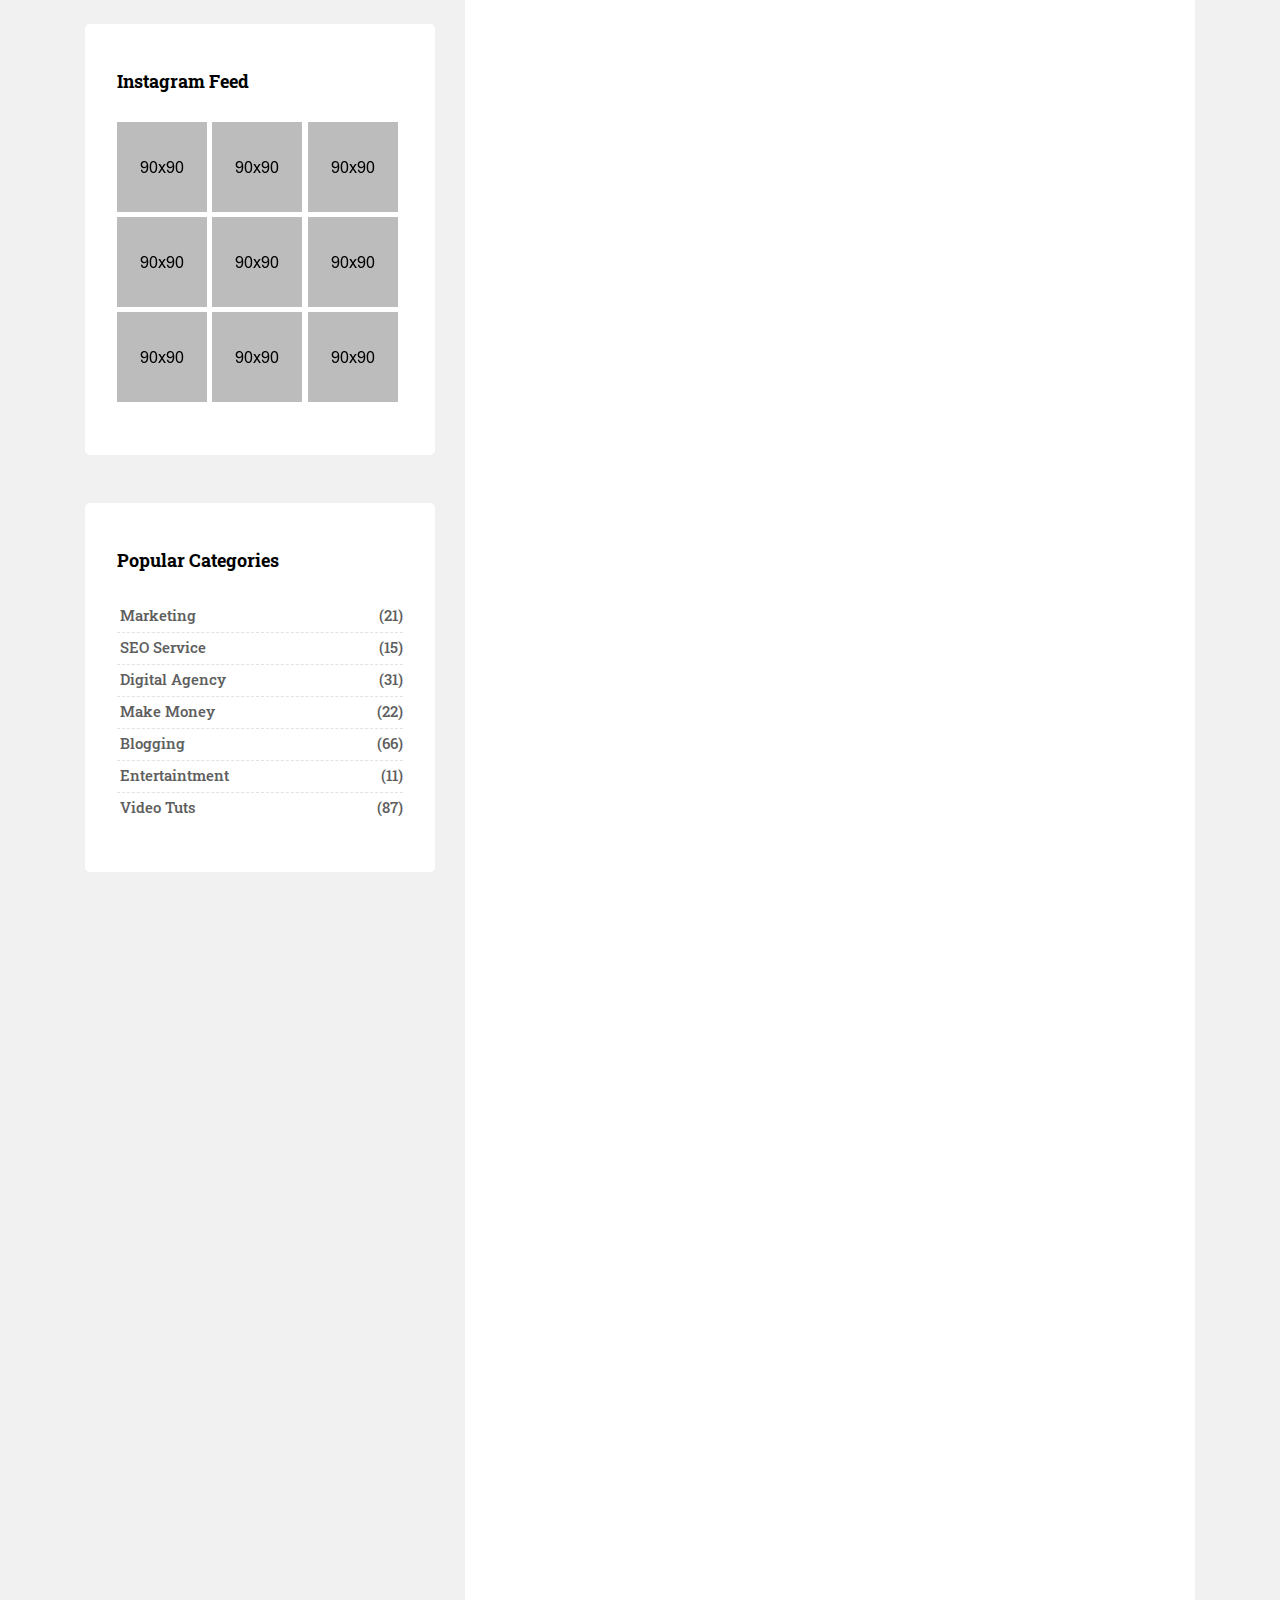
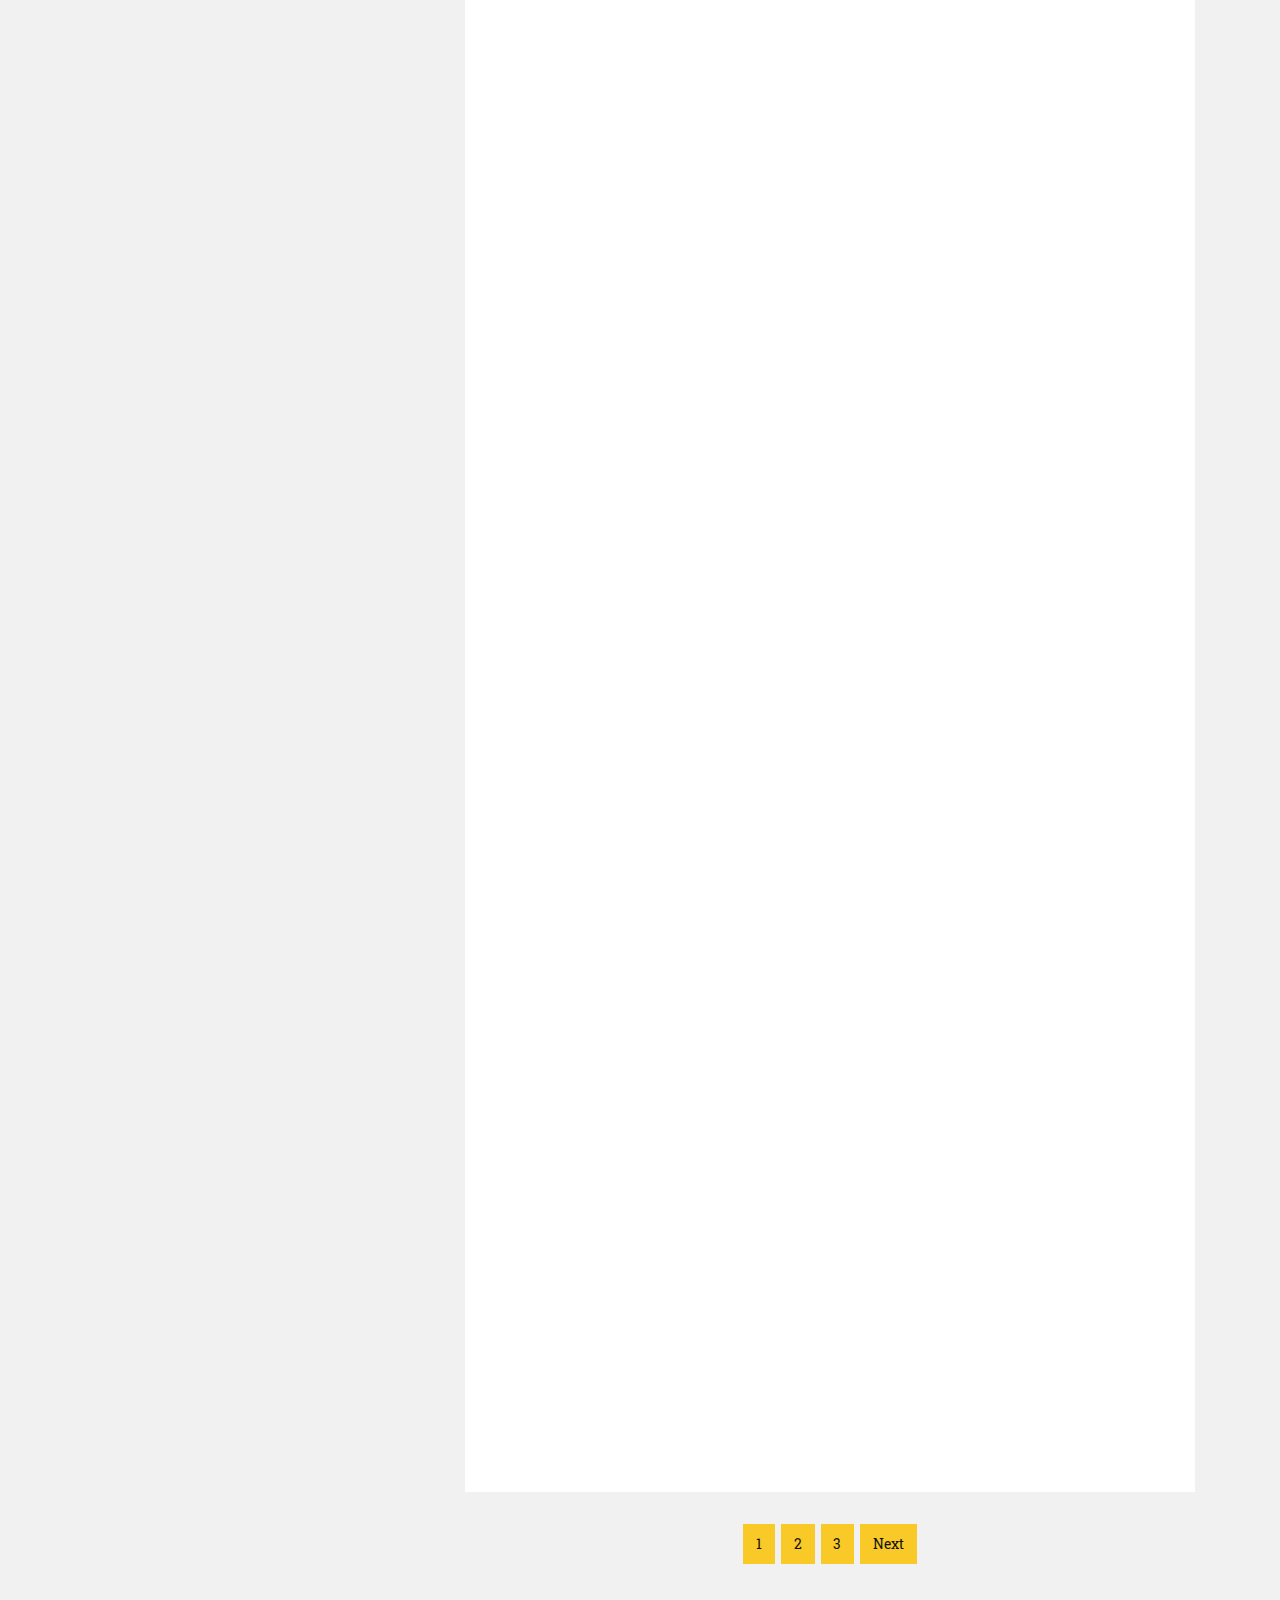
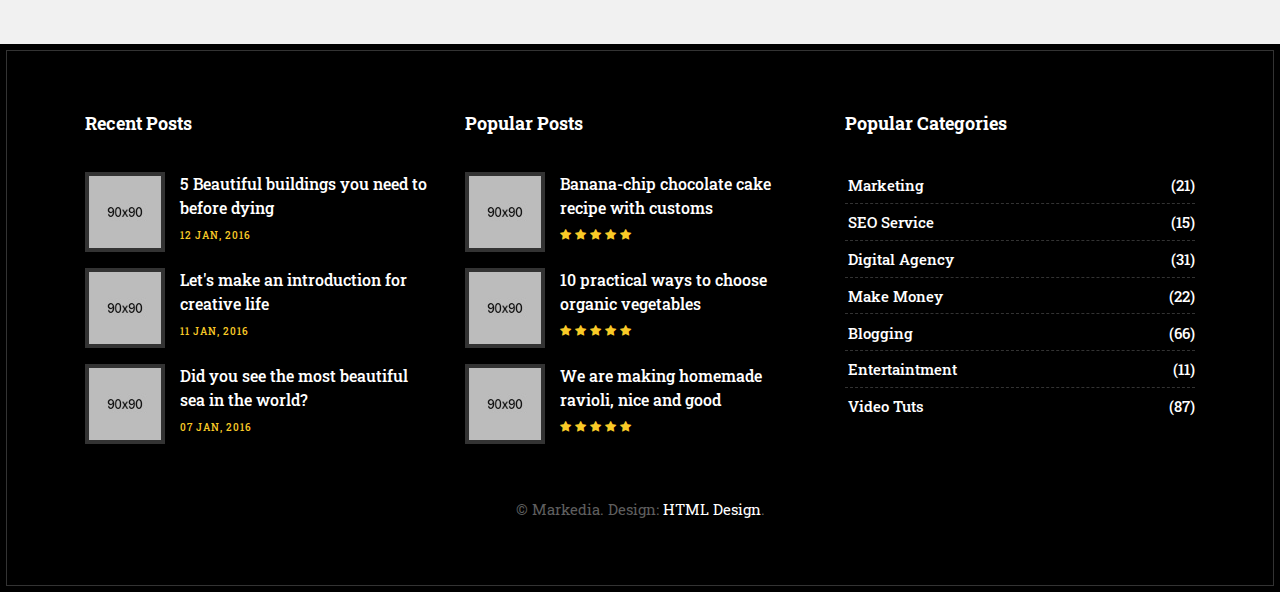
<file: markedia/marketing-category.html>
<!DOCTYPE html>
<html lang="en">

    <!-- Basic -->
    <meta charset="utf-8">
    <meta http-equiv="X-UA-Compatible" content="IE=edge">
    
    <!-- Mobile Metas -->
    <meta name="viewport" content="width=device-width, initial-scale=1, shrink-to-fit=no">
    
    <!-- Site Metas -->
    <title>Markedia - Marketing Blog Template</title>
    <meta name="keywords" content="">
    <meta name="description" content="">
    <meta name="author" content="">
    
    <!-- Site Icons -->
    <link rel="shortcut icon" href="images/favicon.ico" type="image/x-icon" />
    <link rel="apple-touch-icon" href="images/apple-touch-icon.png">
    
    <!-- Design fonts -->
    <link href="https://fonts.googleapis.com/css?family=Roboto+Slab:400,700" rel="stylesheet"> 
    
    <!-- Bootstrap core CSS -->
    <link href="css/bootstrap.css" rel="stylesheet">

    <!-- FontAwesome Icons core CSS -->
    <link href="css/font-awesome.min.css" rel="stylesheet">

    <!-- Custom styles for this template -->
    <link href="style.css" rel="stylesheet">

    <!-- Animate styles for this template -->
    <link href="css/animate.css" rel="stylesheet">

    <!-- Responsive styles for this template -->
    <link href="css/responsive.css" rel="stylesheet">

    <!-- Colors for this template -->
    <link href="css/colors.css" rel="stylesheet">

    <!-- Version Marketing CSS for this template -->
    <link href="css/version/marketing.css" rel="stylesheet">

    <!--[if lt IE 9]>
      <script src="https://oss.maxcdn.com/libs/html5shiv/3.7.0/html5shiv.js"></script>
      <script src="https://oss.maxcdn.com/libs/respond.js/1.4.2/respond.min.js"></script>
    <![endif]-->

</head>
<body>

    <div id="wrapper">
        <header class="market-header header">
            <div class="container-fluid">
                <nav class="navbar navbar-toggleable-md navbar-inverse fixed-top bg-inverse">
                    <button class="navbar-toggler navbar-toggler-right" type="button" data-toggle="collapse" data-target="#navbarCollapse" aria-controls="navbarCollapse" aria-expanded="false" aria-label="Toggle navigation">
                        <span class="navbar-toggler-icon"></span>
                    </button>
                    <a class="navbar-brand" href="marketing-index.html"><img src="images/version/market-logo.png" alt=""></a>
                    <div class="collapse navbar-collapse" id="navbarCollapse">
                        <ul class="navbar-nav mr-auto">
                            <li class="nav-item">
                                <a class="nav-link" href="marketing-index.html">Home</a>
                            </li>
                            <li class="nav-item">
                                <a class="nav-link" href="marketing-category.html">Marketing</a>
                            </li>
                            <li class="nav-item">
                                <a class="nav-link" href="marketing-category.html">Make Money</a>
                            </li>
                            <li class="nav-item">
                                <a class="nav-link" href="marketing-blog.html">Blog</a>
                            </li>
                            <li class="nav-item">
                                <a class="nav-link" href="marketing-contact.html">Contact Us</a>
                            </li>
                        </ul>
                        <form class="form-inline">
                            <input class="form-control mr-sm-2" type="text" placeholder="How may I help?">
                            <button class="btn btn-outline-success my-2 my-sm-0" type="submit">Search</button>
                        </form>
                    </div>
                </nav>
            </div><!-- end container-fluid -->
        </header><!-- end market-header -->

        <div class="page-title db">
            <div class="container">
                <div class="row">
                    <div class="col-lg-8 col-md-8 col-sm-12 col-xs-12">
                        <h2> Marketing <small class="hidden-xs-down hidden-sm-down">Nulla felis eros, varius sit amet volutpat non. </small></h2>
                    </div><!-- end col -->
                    <div class="col-lg-4 col-md-4 col-sm-12 hidden-xs-down hidden-sm-down">
                        <ol class="breadcrumb">
                            <li class="breadcrumb-item"><a href="#">Home</a></li>
                            <li class="breadcrumb-item"><a href="#">Blog</a></li>
                            <li class="breadcrumb-item active">Marketing</li>
                        </ol>
                    </div><!-- end col -->                    
                </div><!-- end row -->
            </div><!-- end container -->
        </div><!-- end page-title -->

        <section class="section lb">
            <div class="container">
                <div class="row">
                    <div class="col-lg-4 col-md-12 col-sm-12 col-xs-12">
                        <div class="sidebar">
                            <div class="widget-no-style">
                                <div class="newsletter-widget text-center align-self-center">
                                    <h3>Subscribe Today!</h3>
                                    <p>Subscribe to our weekly Newsletter and receive updates via email.</p>
                                    <form class="form-inline" method="post">
                                        <input type="text" name="email" placeholder="Add your email here.." required class="form-control" />
                                        <input type="submit" value="Subscribe" class="btn btn-default btn-block" />
                                    </form>         
                                </div><!-- end newsletter -->
                            </div>

                            <div class="widget">
                                <h2 class="widget-title">Recent Posts</h2>
                                <div class="blog-list-widget">
                                    <div class="list-group">
                                        <a href="marketing-single.html" class="list-group-item list-group-item-action flex-column align-items-start">
                                            <div class="w-100 justify-content-between">
                                                <img src="upload/small_07.jpg" alt="" class="img-fluid float-left">
                                                <h5 class="mb-1">5 Beautiful buildings you need to before dying</h5>
                                                <small>12 Jan, 2016</small>
                                            </div>
                                        </a>

                                        <a href="marketing-single.html" class="list-group-item list-group-item-action flex-column align-items-start">
                                            <div class="w-100 justify-content-between">
                                                <img src="upload/small_08.jpg" alt="" class="img-fluid float-left">
                                                <h5 class="mb-1">Let's make an introduction for creative life</h5>
                                                <small>11 Jan, 2016</small>
                                            </div>
                                        </a>

                                        <a href="marketing-single.html" class="list-group-item list-group-item-action flex-column align-items-start">
                                            <div class="w-100 last-item justify-content-between">
                                                <img src="upload/small_09.jpg" alt="" class="img-fluid float-left">
                                                <h5 class="mb-1">Did you see the most beautiful sea in the world?</h5>
                                                <small>07 Jan, 2016</small>
                                            </div>
                                        </a>
                                    </div>
                                </div><!-- end blog-list -->
                            </div><!-- end widget -->

                            <div id="" class="widget">
                                <h2 class="widget-title">Advertising</h2>
                                <div class="banner-spot clearfix">
                                    <div class="banner-img">
                                        <img src="upload/banner_03.jpg" alt="" class="img-fluid">
                                    </div><!-- end banner-img -->
                                </div><!-- end banner -->
                            </div><!-- end widget -->

                            <div class="widget">
                                <h2 class="widget-title">Instagram Feed</h2>
                                <div class="instagram-wrapper clearfix">
                                    <a class="" href="#"><img src="upload/small_09.jpg" alt="" class="img-fluid"></a>
                                    <a href="#"><img src="upload/small_01.jpg" alt="" class="img-fluid"></a>
                                    <a href="#"><img src="upload/small_02.jpg" alt="" class="img-fluid"></a>
                                    <a href="#"><img src="upload/small_03.jpg" alt="" class="img-fluid"></a>
                                    <a href="#"><img src="upload/small_04.jpg" alt="" class="img-fluid"></a>
                                    <a href="#"><img src="upload/small_05.jpg" alt="" class="img-fluid"></a>
                                    <a href="#"><img src="upload/small_06.jpg" alt="" class="img-fluid"></a>
                                    <a href="#"><img src="upload/small_07.jpg" alt="" class="img-fluid"></a>
                                    <a href="#"><img src="upload/small_08.jpg" alt="" class="img-fluid"></a>
                                </div><!-- end Instagram wrapper -->
                            </div><!-- end widget -->

                            <div class="widget">
                                <h2 class="widget-title">Popular Categories</h2>
                                <div class="link-widget">
                                    <ul>
                                        <li><a href="#">Marketing <span>(21)</span></a></li>
                                        <li><a href="#">SEO Service <span>(15)</span></a></li>
                                        <li><a href="#">Digital Agency <span>(31)</span></a></li>
                                        <li><a href="#">Make Money <span>(22)</span></a></li>
                                        <li><a href="#">Blogging <span>(66)</span></a></li>
                                        <li><a href="#">Entertaintment <span>(11)</span></a></li>
                                        <li><a href="#">Video Tuts <span>(87)</span></a></li>
                                    </ul>
                                </div><!-- end link-widget -->
                            </div><!-- end widget -->
                        </div><!-- end sidebar -->
                    </div><!-- end col -->
                    
                    <div class="col-lg-8 col-md-12 col-sm-12 col-xs-12">
                        <div class="page-wrapper">
                            <div class="blog-custom-build">
                                <div class="blog-box wow fadeIn">
                                    <div class="post-media">
                                        <a href="marketing-single.html" title="">
                                            <img src="upload/market_blog_01.jpg" alt="" class="img-fluid">
                                            <div class="hovereffect">
                                                <span></span>
                                            </div>
                                            <!-- end hover -->
                                        </a>
                                    </div>
                                    <!-- end media -->
                                    <div class="blog-meta big-meta text-center">
                                        <div class="post-sharing">
                                            <ul class="list-inline">
                                                <li><a href="#" class="fb-button btn btn-primary"><i class="fa fa-facebook"></i> <span class="down-mobile">Share on Facebook</span></a></li>
                                                <li><a href="#" class="tw-button btn btn-primary"><i class="fa fa-twitter"></i> <span class="down-mobile">Tweet on Twitter</span></a></li>
                                                <li><a href="#" class="gp-button btn btn-primary"><i class="fa fa-google-plus"></i></a></li>
                                            </ul>
                                        </div><!-- end post-sharing -->
                                        <h4><a href="marketing-single.html" title="">You can learn how to make money with your blog and videos</a></h4>
                                        <p>Aenean interdum arcu blandit, vehicula magna non, placerat elit. Mauris et pharetratortor. Suspendissea sodales urna. In at augue elit. Vivamus enimcerat elicerat eli nibh, maximus ac felis nec, maximus tempor odio.</p>
                                        <small><a href="marketing-category.html" title="">Make Money</a></small>
                                        <small><a href="marketing-single.html" title="">24 July, 2017</a></small>
                                        <small><a href="#" title="">by Jack</a></small>
                                        <small><a href="#" title=""><i class="fa fa-eye"></i> 2291</a></small>
                                    </div><!-- end meta -->
                                </div><!-- end blog-box -->

                                <hr class="invis">

                                <div class="blog-box wow fadeIn">
                                    <div class="post-media">
                                        <a href="marketing-single.html" title="">
                                            <img src="upload/market_blog_02.jpg" alt="" class="img-fluid">
                                            <div class="hovereffect">
                                                <span></span>
                                            </div>
                                            <!-- end hover -->
                                        </a>
                                    </div>
                                    <!-- end media -->
                                    <div class="blog-meta big-meta text-center">
                                        <div class="post-sharing">
                                            <ul class="list-inline">
                                                <li><a href="#" class="fb-button btn btn-primary"><i class="fa fa-facebook"></i> <span class="down-mobile">Share on Facebook</span></a></li>
                                                <li><a href="#" class="tw-button btn btn-primary"><i class="fa fa-twitter"></i> <span class="down-mobile">Tweet on Twitter</span></a></li>
                                                <li><a href="#" class="gp-button btn btn-primary"><i class="fa fa-google-plus"></i></a></li>
                                            </ul>
                                        </div><!-- end post-sharing -->
                                        <h4><a href="marketing-single.html" title="">The way to reach hundreds of thousands of customers is through the SEO</a></h4>
                                        <p>Aenean interdum arcu blandit, vehicula magna non, placerat elit. Mauris et pharetratortor. Suspendissea sodales urna. In at augue elit. Vivamus enimcerat elicerat eli nibh, maximus ac felis nec, maximus tempor odio.</p>
                                        <small><a href="marketing-category.html" title="">Marketing</a></small>
                                        <small><a href="marketing-single.html" title="">21 July, 2017</a></small>
                                        <small><a href="#" title="">by Jack</a></small>
                                        <small><a href="#" title=""><i class="fa fa-eye"></i> 666</a></small>
                                    </div><!-- end meta -->
                                </div><!-- end blog-box -->

                                <hr class="invis">

                                <div class="blog-box wow fadeIn">
                                    <div class="post-media">
                                        <a href="marketing-single.html" title="">
                                            <img src="upload/market_blog_03.jpg" alt="" class="img-fluid">
                                            <div class="hovereffect">
                                                <span></span>
                                            </div>
                                            <!-- end hover -->
                                        </a>
                                    </div>
                                    <!-- end media -->
                                    <div class="blog-meta big-meta text-center">
                                        <div class="post-sharing">
                                            <ul class="list-inline">
                                                <li><a href="#" class="fb-button btn btn-primary"><i class="fa fa-facebook"></i> <span class="down-mobile">Share on Facebook</span></a></li>
                                                <li><a href="#" class="tw-button btn btn-primary"><i class="fa fa-twitter"></i> <span class="down-mobile">Tweet on Twitter</span></a></li>
                                                <li><a href="#" class="gp-button btn btn-primary"><i class="fa fa-google-plus"></i></a></li>
                                            </ul>
                                        </div><!-- end post-sharing -->
                                        <h4><a href="marketing-single.html" title="">Ways to reach the world through mobile phones</a></h4>
                                        <p>Aenean interdum arcu blandit, vehicula magna non, placerat elit. Mauris et pharetratortor. Suspendissea sodales urna. In at augue elit. Vivamus enimcerat elicerat eli nibh, maximus ac felis nec, maximus tempor odio.</p>
                                        <small><a href="marketing-category.html" title="">Technology</a></small>
                                        <small><a href="marketing-single.html" title="">20 July, 2017</a></small>
                                        <small><a href="#" title="">by Martin</a></small>
                                        <small><a href="#" title=""><i class="fa fa-eye"></i> 441</a></small>
                                    </div><!-- end meta -->
                                </div><!-- end blog-box -->

                                <hr class="invis">

                                <div class="blog-box wow fadeIn">
                                    <div class="post-media">
                                        <a href="marketing-single.html" title="">
                                            <img src="upload/market_blog_04.jpg" alt="" class="img-fluid">
                                            <div class="hovereffect">
                                                <span></span>
                                            </div>
                                            <!-- end hover -->
                                        </a>
                                    </div>
                                    <!-- end media -->
                                    <div class="blog-meta big-meta text-center">
                                        <div class="post-sharing">
                                            <ul class="list-inline">
                                                <li><a href="#" class="fb-button btn btn-primary"><i class="fa fa-facebook"></i> <span class="down-mobile">Share on Facebook</span></a></li>
                                                <li><a href="#" class="tw-button btn btn-primary"><i class="fa fa-twitter"></i> <span class="down-mobile">Tweet on Twitter</span></a></li>
                                                <li><a href="#" class="gp-button btn btn-primary"><i class="fa fa-google-plus"></i></a></li>
                                            </ul>
                                        </div><!-- end post-sharing -->
                                        <h4><a href="marketing-single.html" title="">Would you like to work as a freelancer for lifetime?</a></h4>
                                        <p>Aenean interdum arcu blandit, vehicula magna non, placerat elit. Mauris et pharetratortor. Suspendissea sodales urna. In at augue elit. Vivamus enimcerat elicerat eli nibh, maximus ac felis nec, maximus tempor odio.</p>
                                        <small><a href="marketing-category.html" title="">Technology</a></small>
                                        <small><a href="marketing-single.html" title="">20 July, 2017</a></small>
                                        <small><a href="#" title="">by Martin</a></small>
                                        <small><a href="#" title=""><i class="fa fa-eye"></i> 8934</a></small>
                                    </div><!-- end meta -->
                                </div><!-- end blog-box -->

                                <hr class="invis">

                                <div class="blog-box wow fadeIn">
                                    <div class="post-media">
                                        <a href="marketing-single.html" title="">
                                            <img src="upload/market_blog_05.jpg" alt="" class="img-fluid">
                                            <div class="hovereffect">
                                                <span></span>
                                            </div>
                                            <!-- end hover -->
                                        </a>
                                    </div>
                                    <!-- end media -->
                                    <div class="blog-meta big-meta text-center">
                                        <div class="post-sharing">
                                            <ul class="list-inline">
                                                <li><a href="#" class="fb-button btn btn-primary"><i class="fa fa-facebook"></i> <span class="down-mobile">Share on Facebook</span></a></li>
                                                <li><a href="#" class="tw-button btn btn-primary"><i class="fa fa-twitter"></i> <span class="down-mobile">Tweet on Twitter</span></a></li>
                                                <li><a href="#" class="gp-button btn btn-primary"><i class="fa fa-google-plus"></i></a></li>
                                            </ul>
                                        </div><!-- end post-sharing -->
                                        <h4><a href="marketing-single.html" title="">Ten golden rules to be followed for a real team work</a></h4>
                                        <p>Aenean interdum arcu blandit, vehicula magna non, placerat elit. Mauris et pharetratortor. Suspendissea sodales urna. In at augue elit. Vivamus enimcerat elicerat eli nibh, maximus ac felis nec, maximus tempor odio.</p>
                                        <small><a href="marketing-category.html" title="">Technology</a></small>
                                        <small><a href="marketing-single.html" title="">19 July, 2017</a></small>
                                        <small><a href="#" title="">by Martin</a></small>
                                        <small><a href="#" title=""><i class="fa fa-eye"></i> 451</a></small>
                                    </div><!-- end meta -->
                                </div><!-- end blog-box -->

                                <hr class="invis">

                                <div class="blog-box wow fadeIn">
                                    <div class="post-media">
                                        <a href="marketing-single.html" title="">
                                            <img src="upload/market_blog_06.jpg" alt="" class="img-fluid">
                                            <div class="hovereffect">
                                                <span></span>
                                            </div>
                                            <!-- end hover -->
                                        </a>
                                    </div>
                                    <!-- end media -->
                                    <div class="blog-meta big-meta text-center">
                                        <div class="post-sharing">
                                            <ul class="list-inline">
                                                <li><a href="#" class="fb-button btn btn-primary"><i class="fa fa-facebook"></i> <span class="down-mobile">Share on Facebook</span></a></li>
                                                <li><a href="#" class="tw-button btn btn-primary"><i class="fa fa-twitter"></i> <span class="down-mobile">Tweet on Twitter</span></a></li>
                                                <li><a href="#" class="gp-button btn btn-primary"><i class="fa fa-google-plus"></i></a></li>
                                            </ul>
                                        </div><!-- end post-sharing -->
                                        <h4><a href="marketing-single.html" title="">Thanks to the Internet, there is no limit to what you will just try!</a></h4>
                                        <p>Aenean interdum arcu blandit, vehicula magna non, placerat elit. Mauris et pharetratortor. Suspendissea sodales urna. In at augue elit. Vivamus enimcerat elicerat eli nibh, maximus ac felis nec, maximus tempor odio.</p>
                                        <small><a href="marketing-category.html" title="">Technology</a></small>
                                        <small><a href="marketing-single.html" title="">19 July, 2017</a></small>
                                        <small><a href="#" title="">by Martin</a></small>
                                        <small><a href="#" title=""><i class="fa fa-eye"></i> 192</a></small>
                                    </div><!-- end meta -->
                                </div><!-- end blog-box -->
                            </div>
                        </div>

                        <hr class="invis">

                        <div class="row">
                            <div class="col-md-12">
                                <nav aria-label="Page navigation">
                                    <ul class="pagination justify-content-center">
                                        <li class="page-item"><a class="page-link" href="#">1</a></li>
                                        <li class="page-item"><a class="page-link" href="#">2</a></li>
                                        <li class="page-item"><a class="page-link" href="#">3</a></li>
                                        <li class="page-item">
                                            <a class="page-link" href="#">Next</a>
                                        </li>
                                    </ul>
                                </nav>
                            </div><!-- end col -->
                        </div><!-- end row -->
                    </div><!-- end col -->
                </div><!-- end row -->
            </div><!-- end container -->
        </section>

        <footer class="footer">
            <div class="container">
                <div class="row">
                    <div class="col-lg-4 col-md-12 col-sm-12 col-xs-12">
                        <div class="widget">
                            <h2 class="widget-title">Recent Posts</h2>
                            <div class="blog-list-widget">
                                <div class="list-group">
                                    <a href="marketing-single.html" class="list-group-item list-group-item-action flex-column align-items-start">
                                        <div class="w-100 justify-content-between">
                                            <img src="upload/small_04.jpg" alt="" class="img-fluid float-left">
                                            <h5 class="mb-1">5 Beautiful buildings you need to before dying</h5>
                                            <small>12 Jan, 2016</small>
                                        </div>
                                    </a>

                                    <a href="marketing-single.html" class="list-group-item list-group-item-action flex-column align-items-start">
                                        <div class="w-100 justify-content-between">
                                            <img src="upload/small_05.jpg" alt="" class="img-fluid float-left">
                                            <h5 class="mb-1">Let's make an introduction for creative life</h5>
                                            <small>11 Jan, 2016</small>
                                        </div>
                                    </a>

                                    <a href="marketing-single.html" class="list-group-item list-group-item-action flex-column align-items-start">
                                        <div class="w-100 last-item justify-content-between">
                                            <img src="upload/small_06.jpg" alt="" class="img-fluid float-left">
                                            <h5 class="mb-1">Did you see the most beautiful sea in the world?</h5>
                                            <small>07 Jan, 2016</small>
                                        </div>
                                    </a>
                                </div>
                            </div><!-- end blog-list -->
                        </div><!-- end widget -->
                    </div><!-- end col -->

                    <div class="col-lg-4 col-md-12 col-sm-12 col-xs-12">
                        <div class="widget">
                            <h2 class="widget-title">Popular Posts</h2>
                            <div class="blog-list-widget">
                                <div class="list-group">
                                    <a href="marketing-single.html" class="list-group-item list-group-item-action flex-column align-items-start">
                                        <div class="w-100 justify-content-between">
                                            <img src="upload/small_01.jpg" alt="" class="img-fluid float-left">
                                            <h5 class="mb-1">Banana-chip chocolate cake recipe with customs</h5>
                                            <span class="rating">
                                                <i class="fa fa-star"></i>
                                                <i class="fa fa-star"></i>
                                                <i class="fa fa-star"></i>
                                                <i class="fa fa-star"></i>
                                                <i class="fa fa-star"></i>
                                            </span>
                                        </div>
                                    </a>

                                    <a href="marketing-single.html" class="list-group-item list-group-item-action flex-column align-items-start">
                                        <div class="w-100 justify-content-between">
                                            <img src="upload/small_02.jpg" alt="" class="img-fluid float-left">
                                            <h5 class="mb-1">10 practical ways to choose organic vegetables</h5>
                                            <span class="rating">
                                                <i class="fa fa-star"></i>
                                                <i class="fa fa-star"></i>
                                                <i class="fa fa-star"></i>
                                                <i class="fa fa-star"></i>
                                                <i class="fa fa-star"></i>
                                            </span>
                                        </div>
                                    </a>

                                    <a href="marketing-single.html" class="list-group-item list-group-item-action flex-column align-items-start">
                                        <div class="w-100 last-item justify-content-between">
                                            <img src="upload/small_03.jpg" alt="" class="img-fluid float-left">
                                            <h5 class="mb-1">We are making homemade ravioli, nice and good</h5>
                                            <span class="rating">
                                                <i class="fa fa-star"></i>
                                                <i class="fa fa-star"></i>
                                                <i class="fa fa-star"></i>
                                                <i class="fa fa-star"></i>
                                                <i class="fa fa-star"></i>
                                            </span>
                                        </div>
                                    </a>
                                </div>
                            </div><!-- end blog-list -->
                        </div><!-- end widget -->
                    </div><!-- end col -->

                    <div class="col-lg-4 col-md-12 col-sm-12 col-xs-12">
                        <div class="widget">
                            <h2 class="widget-title">Popular Categories</h2>
                            <div class="link-widget">
                                <ul>
                                    <li><a href="#">Marketing <span>(21)</span></a></li>
                                    <li><a href="#">SEO Service <span>(15)</span></a></li>
                                    <li><a href="#">Digital Agency <span>(31)</span></a></li>
                                    <li><a href="#">Make Money <span>(22)</span></a></li>
                                    <li><a href="#">Blogging <span>(66)</span></a></li>
                                    <li><a href="#">Entertaintment <span>(11)</span></a></li>
                                    <li><a href="#">Video Tuts <span>(87)</span></a></li>
                                </ul>
                            </div><!-- end link-widget -->
                        </div><!-- end widget -->
                    </div><!-- end col -->
                </div><!-- end row -->
                <div class="row">
                    <div class="col-md-12 text-center">
                        <br>
                        <br>
                        <div class="copyright">&copy; Markedia. Design: <a href="http://html.design">HTML Design</a>.</div>
                    </div>
                </div>
            </div><!-- end container -->
        </footer><!-- end footer -->

        <div class="dmtop">Scroll to Top</div>
        
    </div><!-- end wrapper -->

    <!-- Core JavaScript
    ================================================== -->
    <script src="js/jquery.min.js"></script>
    <script src="js/tether.min.js"></script>
    <script src="js/bootstrap.min.js"></script>
    <script src="js/animate.js"></script>
    <script src="js/custom.js"></script>

</body>
</html>
</file>
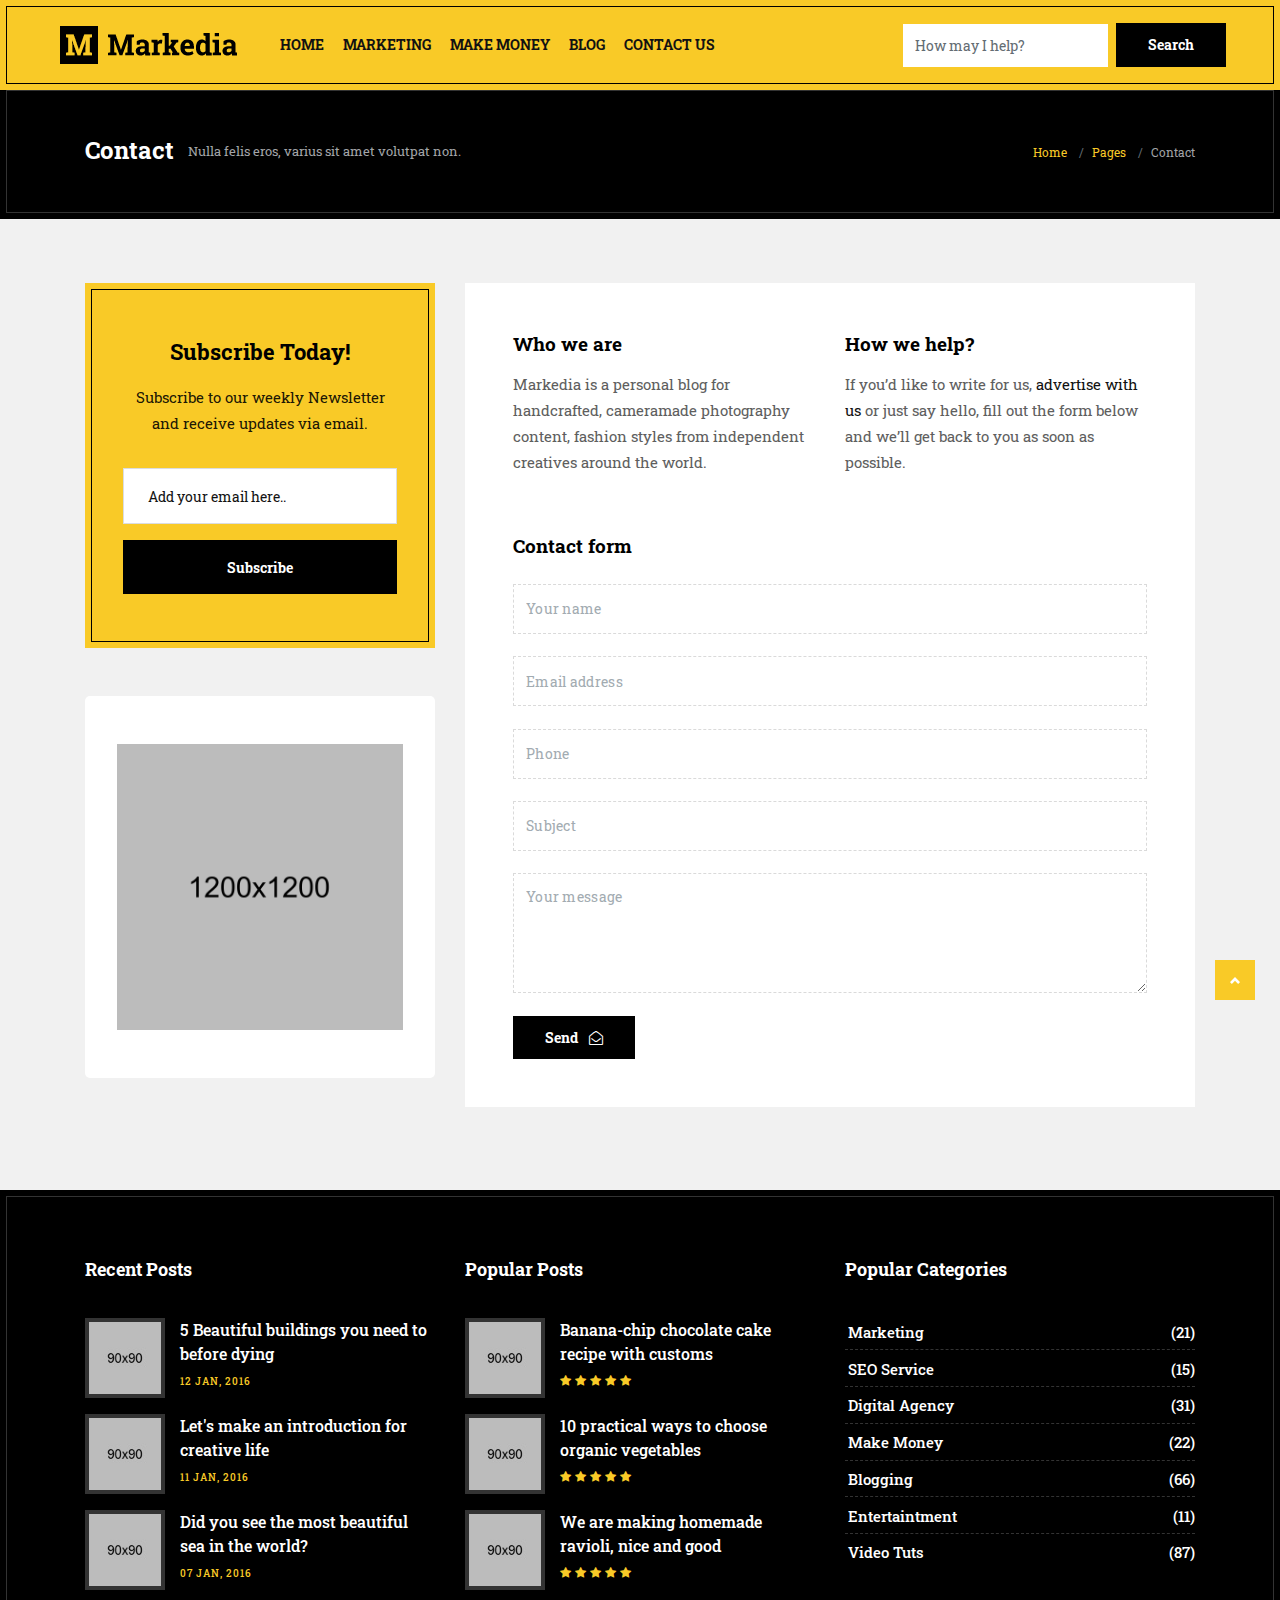
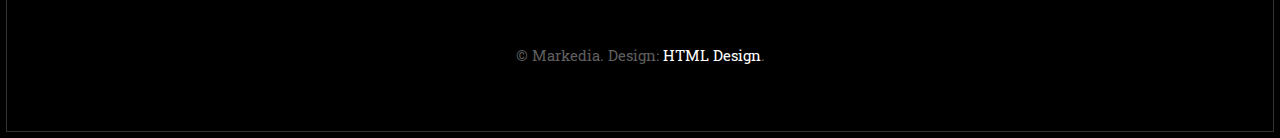
<file: markedia/marketing-contact.html>
<!DOCTYPE html>
<html lang="en">

    <!-- Basic -->
    <meta charset="utf-8">
    <meta http-equiv="X-UA-Compatible" content="IE=edge">
    
    <!-- Mobile Metas -->
    <meta name="viewport" content="width=device-width, initial-scale=1, shrink-to-fit=no">
    
    <!-- Site Metas -->
    <title>Markedia - Marketing Blog Template</title>
    <meta name="keywords" content="">
    <meta name="description" content="">
    <meta name="author" content="">
    
    <!-- Site Icons -->
    <link rel="shortcut icon" href="images/favicon.ico" type="image/x-icon" />
    <link rel="apple-touch-icon" href="images/apple-touch-icon.png">
    
    <!-- Design fonts -->
    <link href="https://fonts.googleapis.com/css?family=Roboto+Slab:400,700" rel="stylesheet"> 
    
    <!-- Bootstrap core CSS -->
    <link href="css/bootstrap.css" rel="stylesheet">

    <!-- FontAwesome Icons core CSS -->
    <link href="css/font-awesome.min.css" rel="stylesheet">

    <!-- Custom styles for this template -->
    <link href="style.css" rel="stylesheet">

    <!-- Animate styles for this template -->
    <link href="css/animate.css" rel="stylesheet">

    <!-- Responsive styles for this template -->
    <link href="css/responsive.css" rel="stylesheet">

    <!-- Colors for this template -->
    <link href="css/colors.css" rel="stylesheet">

    <!-- Version Marketing CSS for this template -->
    <link href="css/version/marketing.css" rel="stylesheet">

    <!--[if lt IE 9]>
      <script src="https://oss.maxcdn.com/libs/html5shiv/3.7.0/html5shiv.js"></script>
      <script src="https://oss.maxcdn.com/libs/respond.js/1.4.2/respond.min.js"></script>
    <![endif]-->

</head>
<body>

    <div id="wrapper">
        <header class="market-header header">
            <div class="container-fluid">
                <nav class="navbar navbar-toggleable-md navbar-inverse fixed-top bg-inverse">
                    <button class="navbar-toggler navbar-toggler-right" type="button" data-toggle="collapse" data-target="#navbarCollapse" aria-controls="navbarCollapse" aria-expanded="false" aria-label="Toggle navigation">
                        <span class="navbar-toggler-icon"></span>
                    </button>
                    <a class="navbar-brand" href="marketing-index.html"><img src="images/version/market-logo.png" alt=""></a>
                    <div class="collapse navbar-collapse" id="navbarCollapse">
                        <ul class="navbar-nav mr-auto">
                            <li class="nav-item">
                                <a class="nav-link" href="marketing-index.html">Home</a>
                            </li>
                            <li class="nav-item">
                                <a class="nav-link" href="marketing-category.html">Marketing</a>
                            </li>
                            <li class="nav-item">
                                <a class="nav-link" href="marketing-category.html">Make Money</a>
                            </li>
                            <li class="nav-item">
                                <a class="nav-link" href="marketing-blog.html">Blog</a>
                            </li>
                            <li class="nav-item">
                                <a class="nav-link" href="marketing-contact.html">Contact Us</a>
                            </li>
                        </ul>
                        <form class="form-inline">
                            <input class="form-control mr-sm-2" type="text" placeholder="How may I help?">
                            <button class="btn btn-outline-success my-2 my-sm-0" type="submit">Search</button>
                        </form>
                    </div>
                </nav>
            </div><!-- end container-fluid -->
        </header><!-- end market-header -->

        <div class="page-title db">
            <div class="container">
                <div class="row">
                    <div class="col-lg-8 col-md-8 col-sm-12 col-xs-12">
                        <h2>Contact <small class="hidden-xs-down hidden-sm-down">Nulla felis eros, varius sit amet volutpat non. </small></h2>
                    </div><!-- end col -->
                    <div class="col-lg-4 col-md-4 col-sm-12 hidden-xs-down hidden-sm-down">
                        <ol class="breadcrumb">
                            <li class="breadcrumb-item"><a href="#">Home</a></li>
                            <li class="breadcrumb-item"><a href="#">Pages</a></li>
                            <li class="breadcrumb-item active">Contact</li>
                        </ol>
                    </div><!-- end col -->                    
                </div><!-- end row -->
            </div><!-- end container -->
        </div><!-- end page-title -->

        <section class="section lb">
            <div class="container">
                <div class="row">
                    <div class="col-lg-4 col-md-12 col-sm-12 col-xs-12">
                        <div class="sidebar">
                            <div class="widget-no-style">
                                <div class="newsletter-widget text-center align-self-center">
                                    <h3>Subscribe Today!</h3>
                                    <p>Subscribe to our weekly Newsletter and receive updates via email.</p>
                                    <form class="form-inline" method="post">
                                        <input type="text" name="email" placeholder="Add your email here.." required class="form-control" />
                                        <input type="submit" value="Subscribe" class="btn btn-default btn-block" />
                                    </form>         
                                </div><!-- end newsletter -->
                            </div>

                            <div id="" class="widget">
                                <div class="banner-spot clearfix">
                                    <div class="banner-img">
                                        <img src="upload/banner_03.jpg" alt="" class="img-fluid">
                                    </div><!-- end banner-img -->
                                </div><!-- end banner -->
                            </div><!-- end widget -->
                        </div><!-- end sidebar -->
                    </div><!-- end col -->
                    
                    <div class="col-lg-8 col-md-12 col-sm-12 col-xs-12">
                        <div class="page-wrapper">
                            <div class="row">
                                <div class="col-lg-6">
                                    <h4>Who we are</h4>
                                    <p>Markedia is a personal blog for handcrafted, cameramade photography content, fashion styles from independent creatives around the world.</p>
                                </div>

                                <div class="col-lg-6">
                                    <h4>How we help?</h4>
                                    <p>If you’d like to write for us, <a href="#">advertise with us</a> or just say hello, fill out the form below and we’ll get back to you as soon as possible.</p>
                                </div>
                            </div><!-- end row -->

                            <hr class="invis">

                            <div class="row">
                                <div class="col-lg-12">
                                    <form class="form-wrapper">
                                    <h4>Contact form</h4>
                                        <input type="text" class="form-control" placeholder="Your name">
                                        <input type="text" class="form-control" placeholder="Email address">
                                        <input type="text" class="form-control" placeholder="Phone">
                                        <input type="text" class="form-control" placeholder="Subject">
                                        <textarea class="form-control" placeholder="Your message"></textarea>
                                        <button type="submit" class="btn btn-primary">Send <i class="fa fa-envelope-open-o"></i></button>
                                    </form>
                                </div>
                            </div>
                        </div><!-- end page-wrapper -->
                    </div><!-- end col -->
                </div><!-- end row -->
            </div><!-- end container -->
        </section>

        <footer class="footer">
            <div class="container">
                <div class="row">
                    <div class="col-lg-4 col-md-12 col-sm-12 col-xs-12">
                        <div class="widget">
                            <h2 class="widget-title">Recent Posts</h2>
                            <div class="blog-list-widget">
                                <div class="list-group">
                                    <a href="marketing-single.html" class="list-group-item list-group-item-action flex-column align-items-start">
                                        <div class="w-100 justify-content-between">
                                            <img src="upload/small_04.jpg" alt="" class="img-fluid float-left">
                                            <h5 class="mb-1">5 Beautiful buildings you need to before dying</h5>
                                            <small>12 Jan, 2016</small>
                                        </div>
                                    </a>

                                    <a href="marketing-single.html" class="list-group-item list-group-item-action flex-column align-items-start">
                                        <div class="w-100 justify-content-between">
                                            <img src="upload/small_05.jpg" alt="" class="img-fluid float-left">
                                            <h5 class="mb-1">Let's make an introduction for creative life</h5>
                                            <small>11 Jan, 2016</small>
                                        </div>
                                    </a>

                                    <a href="marketing-single.html" class="list-group-item list-group-item-action flex-column align-items-start">
                                        <div class="w-100 last-item justify-content-between">
                                            <img src="upload/small_06.jpg" alt="" class="img-fluid float-left">
                                            <h5 class="mb-1">Did you see the most beautiful sea in the world?</h5>
                                            <small>07 Jan, 2016</small>
                                        </div>
                                    </a>
                                </div>
                            </div><!-- end blog-list -->
                        </div><!-- end widget -->
                    </div><!-- end col -->

                    <div class="col-lg-4 col-md-12 col-sm-12 col-xs-12">
                        <div class="widget">
                            <h2 class="widget-title">Popular Posts</h2>
                            <div class="blog-list-widget">
                                <div class="list-group">
                                    <a href="marketing-single.html" class="list-group-item list-group-item-action flex-column align-items-start">
                                        <div class="w-100 justify-content-between">
                                            <img src="upload/small_01.jpg" alt="" class="img-fluid float-left">
                                            <h5 class="mb-1">Banana-chip chocolate cake recipe with customs</h5>
                                            <span class="rating">
                                                <i class="fa fa-star"></i>
                                                <i class="fa fa-star"></i>
                                                <i class="fa fa-star"></i>
                                                <i class="fa fa-star"></i>
                                                <i class="fa fa-star"></i>
                                            </span>
                                        </div>
                                    </a>

                                    <a href="marketing-single.html" class="list-group-item list-group-item-action flex-column align-items-start">
                                        <div class="w-100 justify-content-between">
                                            <img src="upload/small_02.jpg" alt="" class="img-fluid float-left">
                                            <h5 class="mb-1">10 practical ways to choose organic vegetables</h5>
                                            <span class="rating">
                                                <i class="fa fa-star"></i>
                                                <i class="fa fa-star"></i>
                                                <i class="fa fa-star"></i>
                                                <i class="fa fa-star"></i>
                                                <i class="fa fa-star"></i>
                                            </span>
                                        </div>
                                    </a>

                                    <a href="marketing-single.html" class="list-group-item list-group-item-action flex-column align-items-start">
                                        <div class="w-100 last-item justify-content-between">
                                            <img src="upload/small_03.jpg" alt="" class="img-fluid float-left">
                                            <h5 class="mb-1">We are making homemade ravioli, nice and good</h5>
                                            <span class="rating">
                                                <i class="fa fa-star"></i>
                                                <i class="fa fa-star"></i>
                                                <i class="fa fa-star"></i>
                                                <i class="fa fa-star"></i>
                                                <i class="fa fa-star"></i>
                                            </span>
                                        </div>
                                    </a>
                                </div>
                            </div><!-- end blog-list -->
                        </div><!-- end widget -->
                    </div><!-- end col -->

                    <div class="col-lg-4 col-md-12 col-sm-12 col-xs-12">
                        <div class="widget">
                            <h2 class="widget-title">Popular Categories</h2>
                            <div class="link-widget">
                                <ul>
                                    <li><a href="#">Marketing <span>(21)</span></a></li>
                                    <li><a href="#">SEO Service <span>(15)</span></a></li>
                                    <li><a href="#">Digital Agency <span>(31)</span></a></li>
                                    <li><a href="#">Make Money <span>(22)</span></a></li>
                                    <li><a href="#">Blogging <span>(66)</span></a></li>
                                    <li><a href="#">Entertaintment <span>(11)</span></a></li>
                                    <li><a href="#">Video Tuts <span>(87)</span></a></li>
                                </ul>
                            </div><!-- end link-widget -->
                        </div><!-- end widget -->
                    </div><!-- end col -->
                </div><!-- end row -->
                <div class="row">
                    <div class="col-md-12 text-center">
                        <br>
                        <br>
                        <div class="copyright">&copy; Markedia. Design: <a href="http://html.design">HTML Design</a>.</div>
                    </div>
                </div>
            </div><!-- end container -->
        </footer><!-- end footer -->

        <div class="dmtop">Scroll to Top</div>
        
    </div><!-- end wrapper -->

    <!-- Core JavaScript
    ================================================== -->
    <script src="js/jquery.min.js"></script>
    <script src="js/tether.min.js"></script>
    <script src="js/bootstrap.min.js"></script>
    <script src="js/animate.js"></script>
    <script src="js/custom.js"></script>

</body>
</html>
</file>
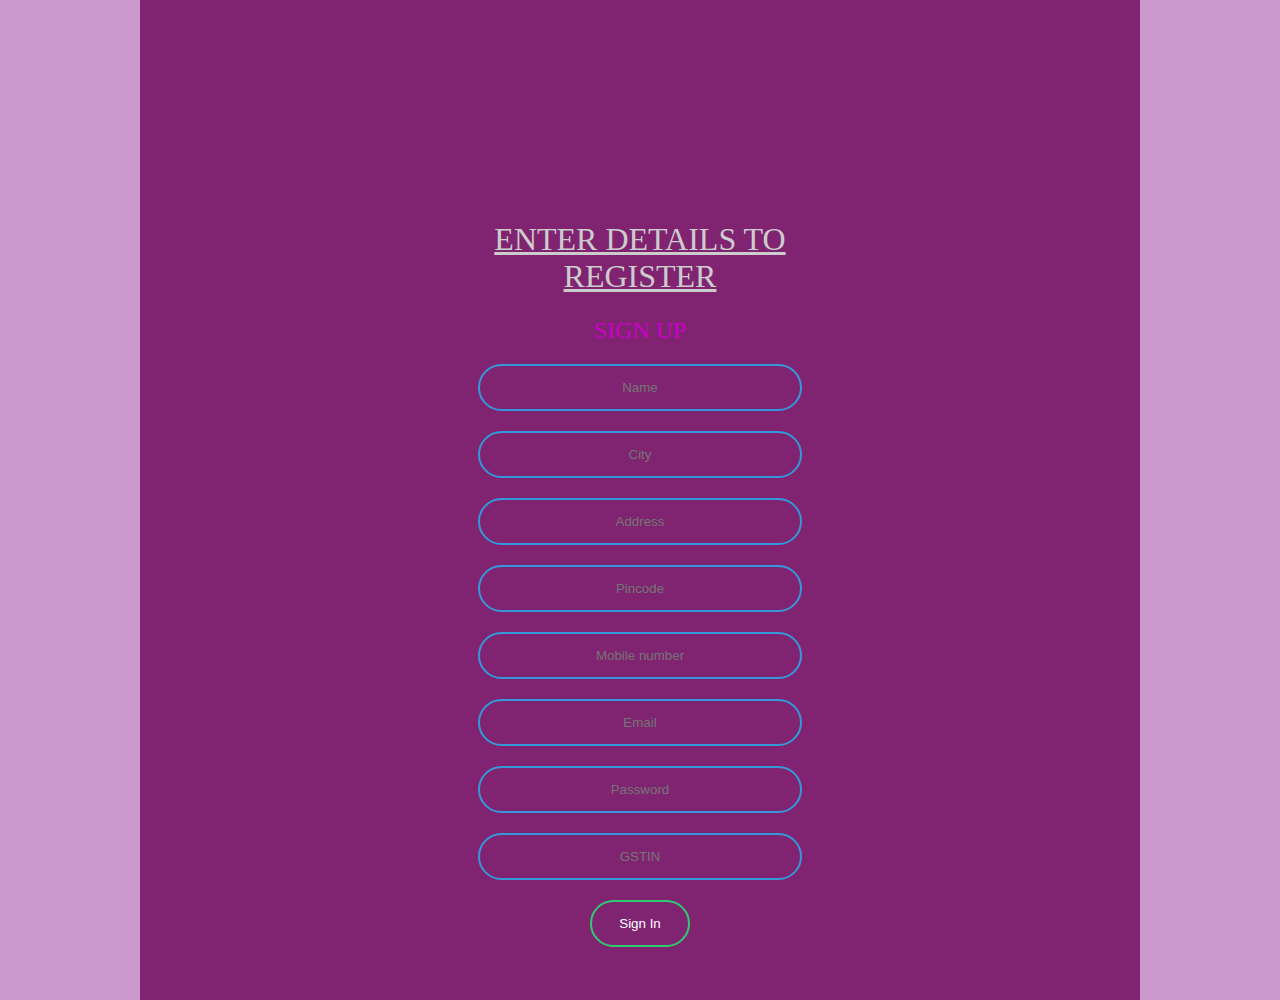
<file: markedia/login/index2.html>
<!DOCTYPE html PUBLIC "-//W3C//DTD XHTML 1.0 Transitional//EN" "http://www.w3.org/TR/xhtml1/DTD/xhtml1-transitional.dtd">
<html xmlns="http://www.w3.org/1999/xhtml">
<head>
<meta http-equiv="Content-Type" content="text/html; charset=utf-8" />
<link href="style2.css" rel="stylesheet" type="text/css" />
<title>Registration</title>
</head>

<body>
<form class="box2" action="../dealer_info_insert.php" method="post"/>
<h1>Enter Details to Register</h1>
         <h2>Sign up</h2>
<input type="text" name="t1" placeholder="Name" />
<input type="text" name="t2" placeholder="City" />
<input type="text" name="t3" placeholder="Address" />
<input type="text" name="t4" placeholder="Pincode" />

<input type="text"  name="t5" placeholder="Mobile number"/>
<input type="text"  name="t6" placeholder="Email"/>
<input type="password" name="t7" placeholder="Password"/>
<input type="text" name="t8" placeholder="GSTIN"/>


<input type="submit" name="" value="Sign In" />

</body>
</html>
</file>
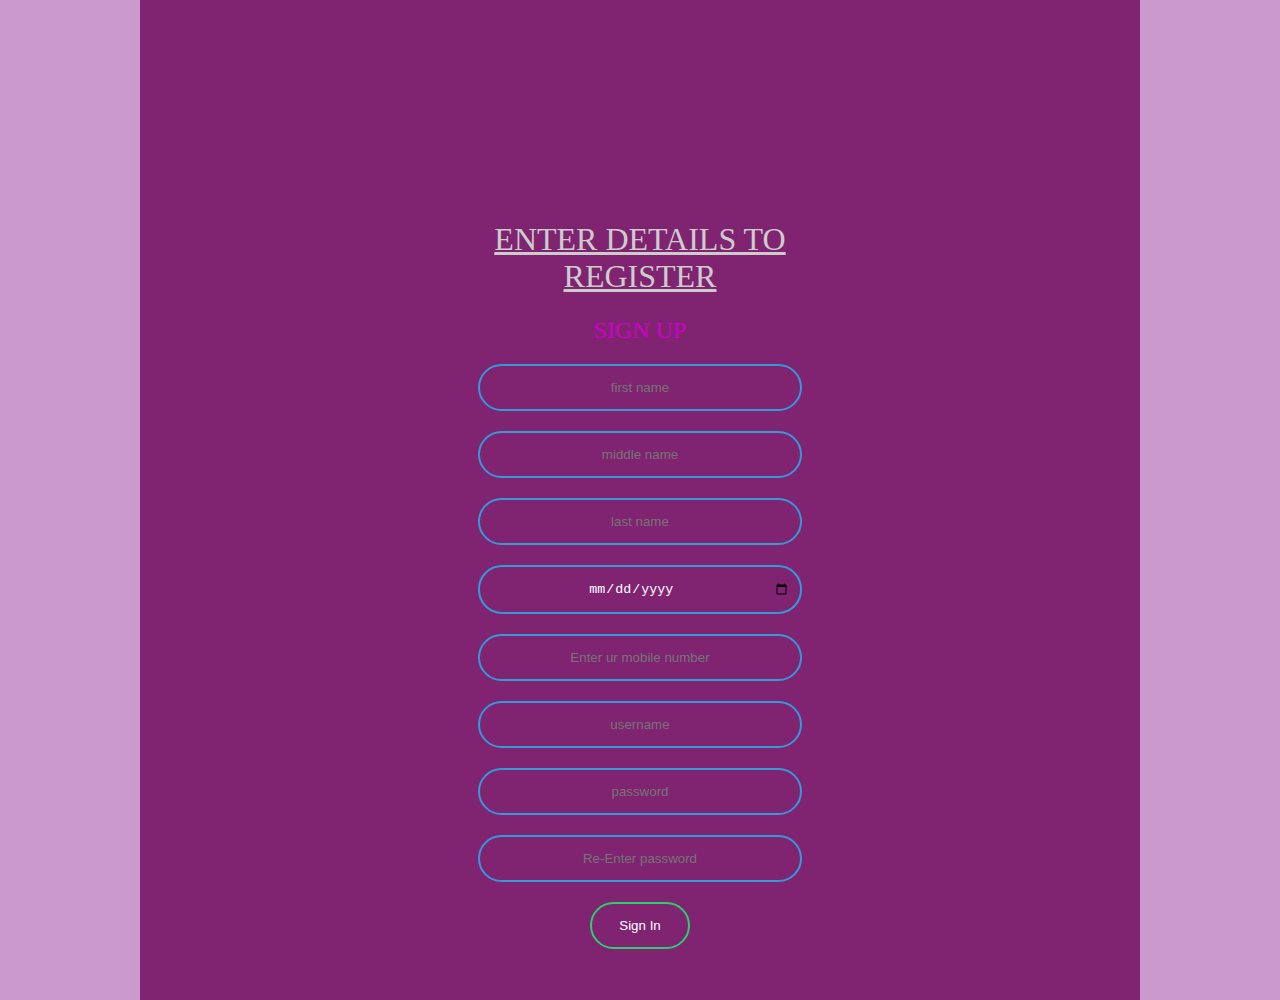
<file: markedia/login/regbackup.html>
<!DOCTYPE html PUBLIC "-//W3C//DTD XHTML 1.0 Transitional//EN" "http://www.w3.org/TR/xhtml1/DTD/xhtml1-transitional.dtd">
<html xmlns="http://www.w3.org/1999/xhtml">
<head>
<meta http-equiv="Content-Type" content="text/html; charset=utf-8" />
<link href="style2.css" rel="stylesheet" type="text/css" />
<title>Registration</title>
</head>

<body>
<form class="box2" action="index2.html" method="post"/>
<h1>Enter Details to Register</h1>
         <h2>Sign up</h2>
<input type="text" name="" placeholder="first name" />
<input type="text" name="" placeholder="middle name" />
<input type="text" name="" placeholder="last name" />
<input type="date" name="" placeholder="dd/mm/yyyy" />

<input type="text" id="num" name="" placeholder="Enter ur mobile number"/>

<input type="text" name="" placeholder="username" />
<input type="password" name="" placeholder="password" />
<input type="password" name="" placeholder="Re-Enter password" />
<input type="submit" name="" value="Sign In" />

</body>
</html>
</file>
<file: markedia/style.css>
/**************************************

    File Name: style.css
    Template Name: Markedia
    Created By: HTML.Design
    http://themeforest.net/user/wpdestek

**************************************/

/**************************************
    Table of Content
    
    1. BASIC
    2. HEADER
    3. SECTION
    4. FOOTER
    5. PAGES
    6. BLOG
    7. WIDGETS
**************************************/

/* BASIC 
**************************************/

body {
    font-size: 15px;
    line-height: 26px;
    background-color: #ffffff;
}

h1,
h2,
h3,
h4,
h5,
body,
p,
.topbar-section,
.navbar-inverse .navbar-nav .nav-link,
.header .dropdown-menu,
.navbar-nav .nav-link {
    font-family: 'Roboto', serif;
}

h1,
h2,
h3,
h4,
h5,
h6 {
    font-weight: 700;
    line-height: 1.4;
    color: #111111;
}

h1:hover a,
h2:hover a,
h3:hover a,
h4:hover a,
h5:hover a,
h6:hover a {
    text-decoration: underline !important;
    color: #111111 !important;
}

h1 {
    font-size: 32px;
    line-height: 40px;
    margin-bottom: 23px
}

h2 {
    font-size: 27px;
    line-height: 38px;
    margin-bottom: 20px
}

h3 {
    font-size: 22px;
    line-height: 30px;
    margin-bottom: 17px
}

h4 {
    font-size: 19px;
    line-height: 29px;
    margin-bottom: 14px
}

h5 {
    font-size: 17px;
    line-height: 25px;
    margin-bottom: 11px
}

h6 {
    font-size: 16px;
    line-height: 24px;
    margin-bottom: 11px
}

a {
    color: #111111;
}

body,
p {
    color: #5e5e5e;
}

p {
    margin-bottom: 26px;
    font-size: 15px;
    line-height: 26px;
}

a {
    text-decoration: none !important;
}

.blockquote {
    border: 1px solid #edeff2;
    background: #fff none repeat scroll 0 0;
    border-left: 4px solid #eceeef;
    font-size: 1.1rem;
    font-style: italic;
    margin-bottom: 1.5rem;
    border-radius: 0 !important;
    padding: 2rem;
}


/* HEADER 
**************************************/

.header {
    padding: 0.4rem 0;
    position: relative;
    background-color: #ffffff;
}

.navbar-inverse .navbar-nav .nav-link,
.navbar-nav .nav-link {
    font-size: 15px;
    font-weight: 500;
    line-height: 1;
    padding: 0.9rem 0 0.8rem;
    text-transform: capitalize;
    color: #121212;
}

.dropdown-toggle::after {
    display: inline-block;
    width: auto;
    height: auto;
    margin-left: 0.5em;
    margin-top: 0rem;
    vertical-align: middle;
    content: "\f107";
    border: 0;
    font-family: 'FontAwesome';
}

.navbar-toggleable-md .navbar-nav .nav-link {
    padding-left: 0.8rem;
    padding-right: 0.8rem;
}

.header-section {
    padding: 3rem 0 1.5rem;
    background-color: #ffffff;
}

.logo img {
    max-width: 324px;
    max-width: 100%;
    margin: auto;
    text-align: center;
    display: block;
}

.navbar-nav {
    margin: 0;
}

.header .dropdown-menu {
    padding: 0;
    box-shadow: none;
    border-radius: 0;
    min-width: 240px;
    margin-top: 15px !important;
    border-color: #edeff2;
}

.header .dropdown ul li {
    border-bottom: 1px solid #f5f5f5;
}

.header .dropdown-item {
    font-weight: 400;
    text-transform: capitalize;
    font-size: 14px;
    padding: 4px 1.8rem;
}

.header .dropdown-item:hover,
.header .dropdown-item:focus {
    color: #121212 !important;
    background-color: #edeff2;
}

.header .dropdown ul li:last-child {
    border-bottom: 0;
}

.header .dropdown-item span {
    position: absolute;
    right: 20px;
    top: 2px;
}

.header-section {
    margin-bottom: 0;
}

.topsocial .fa {
    margin-right: 0.5rem;
    font-size: 15px;
}

.topbar-section {
    display: block;
    position: relative;
    background-color: #ffffff;
    padding: 1rem 2rem;
    font-size: 14px;
    border-bottom: 1px dashed #e2e2e2;
}

.topbar-section a {
    color: rgba(0, 0, 0, 0.8) !important;
}

.topbar-section a:focus,
.topbar-section a:hover {
    color: rgba(0, 0, 0, 1) !important;
}

.topbar-section .list-inline {
    margin: 0;
    padding: 0;
}

.topbar-section .tooltip-inner {
    margin-top: 10px !important;
}

.topbar-section .list-inline-item {
    padding: 0 0.4rem !important;
}

.topmenu i {
    padding-right: 0.3rem;
}

.menu-large {
    overflow: hidden;
    position: static !important;
}

.dropdown-menu.megamenu {
    margin-top: 7px !important;
    left: 0;
    right: 0;
    width: 100%;
}

.dropdown-menu .dropdown-menu {
    margin-top: -1px !important
}

.mega-menu-content {
    position: relative;
    padding: 0;
    background-color: #ffffff;
}

.tab-details {
    padding: 2rem 0;
}

.tab-details .blog-meta h4 {
    font-size: 14px;
    margin: 0;
    padding: 0.5rem 0 0;
    line-height: 1.4;
}

.menucat {
    position: absolute;
    bottom: 0;
    left: 0;
    background-color: #111111;
    font-size: 11px;
    padding: 0.3rem 0.6rem;
    line-height: 1;
    color: #ffffff;
}

.post-media:hover .menucat {
    display: none;
}

.post-media img {
    width: 100%;
}


/* Style the tab */

div.tab {
    float: left;
    padding: 2rem 0;
    border-right: 1px solid #e1e3e6;
    width: 20%;
    background-color: #edeff2;
}


/* Style the buttons inside the tab */

div.tab button {
    display: block;
    background-color: inherit;
    color: black;
    padding: 0.5rem 1rem;
    width: 100%;
    border: 0;
    outline: none;
    text-align: right;
    cursor: pointer;
    -webkit-transition: all .3s ease-in-out;
    -moz-transition: all .3s ease-in-out;
    -ms-transition: all .3s ease-in-out;
    -o-transition: all .3s ease-in-out;
    transition: all .3s ease-in-out;
    color: #121212;
    font-size: 15px;
    font-weight: 500;
    border-bottom: 1px solid transparent;
    line-height: 1;
    text-transform: capitalize;
}


/* Change background color of buttons on hover */

div.tab button:hover,
div.tab button.active {
    background-color: #ffffff;
    border-right: 0 solid #e1e3e6;
    border-bottom: 1px solid #e1e3e6;
    border-left: 0 solid #e1e3e6;
}

div.tab button:hover {
    border-top: 0;
}


/* Style the tab content */

.tabcontent {
    float: left;
    padding: 0 1rem;
    display: none;
    width: 80%;
    border-left: none;
}

.tabcontent.active {
    display: block;
}

.header .navbar-nav .has-submenu.menu-large ul li {
    background: url(images/menubg.jpg) repeat-y center center #ffffff !important;
}

.tab-details {
    padding: 0;
}

.tabcontent {
    border-left: medium none;
    display: none;
    float: left;
    padding: 2rem 1.5rem 0;
    width: 80%;
}


/* SECTIONS
**************************************/

.section {
    padding: 4rem 0;
    display: block;
    position: relative;
    background-color: #ffffff;
}

.section.lb {
    background-color: #edeff2;
}

.section.lb .single-post-media {
    margin-bottom: 0;
}

.embed-responsive-item {
    padding: 0.4rem !important;
    display: block;
    background-color: #fff;
}

.first-section {
    padding: 0;
    border-bottom: 0;
}

.first-section .container-fluid {
    padding: 0 3px;
}

.section-title h3 {
    display: block;
    margin: 0 0 1.5rem;
    padding: 0;
    line-height: 1;
}

.section-title h3 a {
    border-radius: 3px;
    color: #fff !important;
    font-size: 16px;
    line-height: 1;
    padding: 0.1rem 1.3rem;
}

.lightbg {
    background-color: #f8e1f8;
}

.nopad {
    padding: 0 !important;
    margin: 0 !important;
}

.nopad img {
    width: 100%;
}

.item-h2,
.item-h1 {
    height: 100% !important;
    height: auto !important;
}

.pitem {
    padding: 1rem !important;
}

.pitem img {
    width: 100%;
}

.isotope-item {
    z-index: 2;
    padding: 0;
}

.isotope-hidden.isotope-item {
    pointer-events: none;
    z-index: 1;
}

.isotope,
.isotope .isotope-item {
    /* change duration value to whatever you like */
    -webkit-transition-duration: 0.8s;
    -moz-transition-duration: 0.8s;
    transition-duration: 0.8s;
}

.isotope {
    -webkit-transition-property: height, width;
    -moz-transition-property: height, width;
    transition-property: height, width;
}

.isotope .isotope-item {
    -webkit-transition-property: -webkit-transform, opacity;
    -moz-transition-property: -moz-transform, opacity;
    transition-property: transform, opacity;
}

.portfolio .blog-meta span {
    border-radius: 3px;
}

.portfolio .blog-meta small::after,
.portfolio .blog-meta small a {
    color: #a3a5a8 !important;
    letter-spacing: 0.1rem;
}

.portfolio .blog-meta span a {
    color: #fff !important;
    line-height: 1;
    padding: 0.2rem 1rem;
    font-size: 12px;
    margin: 1rem 0 0;
    display: inline-block;
}

.portfolio .blog-meta h4 {
    margin: 0;
    font-size: 20px;
    padding: 0.4rem 0 0.2rem;
}

.center-side,
.left-side,
.right-side {
    float: left;
    width: 33.33333%;
}

.post-media img,
.masonry-box img {
    -webkit-transition: all .3s ease-in-out;
    -moz-transition: all .3s ease-in-out;
    -ms-transition: all .3s ease-in-out;
    -o-transition: all .3s ease-in-out;
    transition: all .3s ease-in-out;
    -webkit-transform: scale(1);
    -moz-transform: scale(1);
    -ms-transform: scale(1);
    -o-transform: scale(1);
    transform: scale(1);
}

.post-media:hover img,
.masonry-box:hover img {
    -webkit-transform: scale(1.1);
    -moz-transform: scale(1.1);
    -ms-transform: scale(1.1);
    -o-transform: scale(1.1);
    transform: scale(1.1);
}

.masonry-box img,
.masonry-box {
    width: 100%;
}

.masonry-box {
    border: 0.34rem solid #fff;
}

.small-box {
    width: 50%;
    float: left;
}

.masonry-box .blog-meta h4 {
    padding: 0.2rem 0;
}

.masonry-box .blog-meta span {
    background-color: #111111;
    border-radius: 3px;
    font-size: 12px;
    padding: 0.1rem 1rem;
}


/* FOOTER
**************************************/

.footer .widget-title {
    display: table;
    font-size: 18px;
    line-height: 1;
    margin: 0 0 2rem;
    padding: 0 0 0.5rem;
}

.footer {
    padding: 4rem 0 4rem;
    background: url(images/footer.png) repeat-x center bottom #edeff2;
}

.footer.wb {
    background-color: #ffffff;
}

.footer.wb .hovereffect {
    opacity: 0.1;
    background-color: rgba(0, 0, 0, 0.0.1);
}

.demos h4 a {
    color: #000000 !important;
    font-size: 21px;
}

.demos .btn {
    padding: 0.6rem 1.5rem;
}

.demos p {
    padding: 0 0 1.5rem;
    margin: 0;
}

.section.demos {
    background-color: #ffffff;
}

.demos .col-lg-10 .row {
    padding: 2.5rem 1.5rem !important;
    background-color: #ffffff;
    border: 1px dashed #e2e2e2;
}

.demos .invis1 {
    margin: 2rem 0;
}

.footer ul {
    padding: 0;
    margin: 0;
    list-style: none;
}

.footer ul li {
    margin-bottom: 0.3rem;
}

.footer ul li:last-child {
    margin-bottom: 0;
}

.footer .fa-star {
    font-size: 12px;
}

.footer h5,
.footer ul li a {
    color: #111111;
}

.demos .blog-meta h4 {
    font-size: 28px;
    padding: 0 0 1rem;
}

.footer a,
.footer p,
.blog-list-widget small {
    color: rgba(0, 0, 0, 0.6) !important;
}

.footer-text .fa {
    font-size: 21px;
    margin: 0 0.3rem;
}

.dmtop {
    background-color: #111111;
    background-image: url(images/arrow.png);
    background-position: 50% 50%;
    background-repeat: no-repeat;
    z-index: 9999;
    width: 40px;
    height: 40px;
    text-indent: -99999px;
    position: fixed;
    bottom: -100px;
    right: 25px;
    cursor: pointer;
    -webkit-transition: all .7s ease-in-out;
    -moz-transition: all .7s ease-in-out;
    -o-transition: all .7s ease-in-out;
    -ms-transition: all .7s ease-in-out;
    transition: all .7s ease-in-out;
    overflow: auto;
}


/* PAGES 
**************************************/

.notfound h2 {
    font-family: Comic Sans MS;
    font-size: 140px;
    padding: 0 0 1.7rem;
    margin: 0;
    line-height: 1;
    font-weight: bold;
}

.notfound h3 {
    font-size: 40px;
    padding: 0 0 0.6rem;
    margin: 0;
}

.notfound p {
    padding: 1rem 0 1.4rem;
    margin-bottom: 0;
}

.sitemap-wrapper {
    margin-bottom: 2rem;
    position: relative;
    border: 1px dashed #dadada;
    padding: 2rem;
}

.sitemap-wrapper .year {
    position: absolute;
    padding: 0 1rem;
    background-color: #ffffff;
    top: -12px;
}

.sitemap-text {
    margin: 1rem 0;
    font-weight: 500;
}

.sitemap-wrapper small {
    display: block;
    font-size: 11px;
    padding: 0;
    margin: 0 0 0.5rem;
    line-height: 1;
    text-transform: uppercase;
}

.breadcrumb {
    background-color: transparent;
    border-radius: 0;
    list-style: outside none none;
    margin-bottom: 0;
    text-align: right;
    padding: 0;
}

.breadcrumb-item {
    float: none;
    font-size: 12px;
    display: inline-block;
}

.page-link {
    background-color: #edeff2 !important;
    border: 0 dashed #e2e2e2;
    border-radius: 0;
    color: #a3a5a8 !important;
    display: block;
    font-size: 14px;
    line-height: 1;
    margin-left: 6px;
    padding: 0.8rem 0.8rem;
    position: relative;
    text-transform: capitalize;
}

.page-link:hover,
.page-link:focus {
    color: #111 !important;
}

.page-item:first-child .page-link {
    margin-left: 0;
    border-radius: 0;
}

.page-item:last-child .page-link {
    border-radius: 0;
}

.page-title {
    padding: 3rem 0;
    background-color: #edeff2;
}

.page-title small {
    color: #a3a5a8;
    display: inline-block;
    font-size: 13px;
    font-style: italic;
    letter-spacing: 1px;
    line-height: 1;
    margin-bottom: 0;
    margin-top: -1px;
    padding-bottom: 0;
    padding-left: 0.5rem;
    vertical-align: middle;
}

.page-title i {
    border-radius: 40px;
    display: inline-block;
    font-size: 14px;
    height: 40px;
    line-height: 40px;
    margin-right: 0.3rem;
    margin-top: -0.4rem;
    text-align: center;
    vertical-align: middle;
    width: 40px;
}

.page-title h2 {
    font-size: 24px;
    line-height: 1;
    padding: 0;
    margin: 0;
}


/* BLOG 
**************************************/

.carousel-indicators li {
    max-width: 10px;
    height: 10px;
}

.tag-cloud-single span {
    background: #ddd none repeat scroll 0 0;
    border-radius: 3px;
    color: #ffffff;
    display: inline-block !important;
    margin-right: 0.5rem !important;
    padding: 0 1rem;
}

.post-sharing {
    display: block;
    width: 100%;
    position: relative;
    margin: 1rem 0 0;
}

.gp-button.btn-primary:hover,
.gp-button.btn-primary:focus,
.gp-button.btn-primary {
    border-color: #DA5333 !important;
    background-color: #DA5333 !important;
}

.fb-button.btn-primary:focus,
.fb-button.btn-primary:hover,
.fb-button.btn-primary {
    background-color: #3B5998 !important;
    border-color: #3B5998 !important;
}

.tw-button.btn-primary:hover,
.tw-button.btn-primary:focus,
.tw-button.btn-primary {
    background-color: #00B6F1 !important;
    border-color: #00B6F1 !important;
}

.tw-button i,
.fb-button i {
    margin-right: 0.5rem;
}

.post-sharing .btn {
    padding: 0.3rem 1.6rem;
    border-radius: 3px;
    color: #ffffff !important;
}

.post-sharing .btn:hover {
    opacity: 0.9;
}

.gp-button {
    padding: 0.8rem 1rem !important;
}

.post-sharing span,
.post-sharing li {
    display: inline-block !important;
}

.single-post-media {
    display: block;
    position: relative;
    overflow: hidden;
    margin-bottom: 2rem;
}

.single-post-media img {
    width: 100%;
}

.blog-title-area {
    display: block;
    position: relative;
    padding: 0;
    margin-bottom: 3rem;
}

.blog-title-area .breadcrumb {
    float: none;
    text-align: left;
    padding: 0;
    color: #a3a5a8;
    margin: 0;
}

.blog-title-area.text-center .breadcrumb {
    text-align: center;
}

.blog-title-area .blog-meta a {
    font-size: 10px;
    font-weight: 500;
    letter-spacing: 1px;
    text-transform: uppercase;
}

.blog-title-area .breadcrumb-item.active,
.blog-title-area .breadcrumb-item + .breadcrumb-item::before,
.blog-title-area .blog-meta small,
.blog-title-area a {
    color: #a3a5a8;
}

.blog-title-area span {
    margin: 0.5rem 0;
    display: block;
}

.blog-title-area span a {
    padding: 0 1rem;
    color: #ffffff !important;
    border-radius: 3px;
}

.blog-title-area h3 {
    font-size: 41px;
    line-height: 50px;
    margin-bottom: 7px;
    margin-top: 0;
    overflow-wrap: break-word;
}

.user_name {
    font-size: 16px;
    font-weight: 500;
}

.comments-list p {
    margin-bottom: 1rem
}

.tag-cloud-single a,
.comments-list .media-right,
.comments-list small {
    color: #999 !important;
    font-size: 11px;
    letter-spacing: 2px;
    margin-top: 5px;
    padding-left: 10px;
    text-transform: uppercase;
}

.comments-list .media {
    padding: 1rem;
    margin-bottom: 15px;
}

.media-body .btn-primary {
    padding: 5px 15px !important;
    font-size: 11px !important;
}

.last-child {
    margin-bottom: 0 !important;
}

.comments-list img {
    max-width: 80px;
    margin-right: 30px;
}

.prevnextpost .float-right {
    margin-left: 1rem;
}

.prevnextpost .w-100 {
    margin-bottom: 0 !important;
    padding-bottom: 0;
}

.prevnextpost .float-left {
    margin-right: 1rem;
}

.authorbox a {
    font-weight: bold;
}

.authorbox p {
    font-style: italic;
    margin-bottom: 1rem;
}

.small-title {
    background: #edeff2 none repeat scroll 0 0;
    font-size: 16px;
    left: 5%;
    line-height: 1;
    margin: 0;
    padding: 0.6rem 1.5rem;
    position: absolute;
    text-align: center;
    top: -18px;
}

.custombox {
    position: relative;
    padding: 3rem 2rem;
    border: 1px dashed #dadada;
}

.pp {
    padding-left: 5%;
    padding-right: 5%;
}

.pp .float-left {
    margin: 0 2rem 1rem -3rem;
}

.pp a {
    font-weight: bold;
}

.img-fullwidth {
    width: 100%;
    margin-bottom: 2rem;
}

.check {
    padding-bottom: 0;
    margin-bottom: 25px;
    list-style: none
}

.check li:before {
    font-family: FontAwesome;
    content: "\f105";
    padding-right: 0.5rem;
    color: #111111;
}

.page-wrapper .banner-spot {
    padding: 0.4rem;
    background-image: none;
}

.banner-spot {
    background: #edeff2 url("images/ads-bg.png") no-repeat scroll center right / auto 100%;
    clear: both;
    display: block;
    height: auto;
    margin: 0 auto;
    padding: 15px;
    position: relative;
}

.banner-img img {
    margin: auto;
    text-align: center;
    max-width: 768px;
    float: none;
    width: 100%;
    display: block;
}

.blog-meta h4 {
    padding: 1rem 0 0.5rem;
    margin: 0;
    font-size: 21px;
}

.blog-meta.big-meta h4 {
    padding: 1rem 0 0.6rem;
    margin: 0;
    font-size: 28px;
}

.blog-meta.big-meta p {
    margin-bottom: 0.5rem;
    padding-bottom: 0;
}

.blog-meta small {
    font-size: 11px;
    display: inline-block;
    margin-bottom: 0;
    padding-bottom: 0;
    color: #111111;
    font-weight: bold;
    text-transform: uppercase;
    margin-right: 0.5rem;
}

.blog-meta small:after {
    content: "/";
    padding-left: 1rem;
}

.blog-meta small:last-child:after {
    content: ""
}

hr.invis {
    border: 0;
    margin: 2rem 0;
}

hr.invis1 {
    border: 0;
    margin: 4rem 0;
}

hr.invis2 {
    border: 0;
    margin: 6rem 0;
}

hr.invis3 {
    border: 0;
    margin: 0;
}

.post-media {
    position: relative;
    overflow: hidden;
}

.shadoweffect {
    position: absolute;
    top: 0;
    opacity: 0;
    left: 0;
    right: 0;
    bottom: 0;
    background: -moz-linear-gradient(0deg, rgba(0, 0, 0, 1) 0%, rgba(0, 0, 0, 0.1) 30%);
    background: -webkit-linear-gradient(0deg, rgba(0, 0, 0, 1) 0%, rgba(0, 0, 0, 0.1) 30%);
    background: linear-gradient(0deg, rgba(0, 0, 0, 1) 0%, rgba(0, 0, 0, 0.1) 30%);
    filter: progid: DXImageTransform.Microsoft.gradient( startColorstr='#000000', endColorstr='#00000000', GradientType=1);
    -webkit-transition: all .3s ease-in-out;
    -moz-transition: all .3s ease-in-out;
    -ms-transition: all .3s ease-in-out;
    -o-transition: all .3s ease-in-out;
    transition: all .3s ease-in-out;
    -webkit-transform: scale(1);
    -moz-transform: scale(1);
    -ms-transform: scale(1);
    -o-transform: scale(1);
    transform: scale(1);
    zoom: 1;
    filter: alpha(opacity=100);
    opacity: 1;
}

.shadow-desc {
    position: absolute;
    bottom: 0;
    padding: 1rem 1.5rem;
}

.shadow-desc .blog-meta small::after,
.shadow-desc .blog-meta a,
.shadow-desc .blog-meta h4 a {
    color: #ffffff !important;
}

.small-box .shadow-desc h4 {
    font-size: 16px;
    line-height: 1.3;
}

.small-box .shadow-desc {
    padding: 1rem;
}

.hovereffect {
    position: absolute;
    top: 0;
    opacity: 0;
    left: 0;
    right: 0;
    bottom: 0;
    background-color: rgba(0, 0, 0, 0.2);
    -webkit-transition: all .3s ease-in-out;
    -moz-transition: all .3s ease-in-out;
    -ms-transition: all .3s ease-in-out;
    -o-transition: all .3s ease-in-out;
    transition: all .3s ease-in-out;
    zoom: 1;
    filter: alpha(opacity=0);
    opacity: 0.5;
    background: -moz-linear-gradient(0deg, rgba(0, 0, 0, 1) 0%, rgba(0, 0, 0, 0.1) 50%);
    background: -webkit-linear-gradient(0deg, rgba(0, 0, 0, 1) 0%, rgba(0, 0, 0, 0.1) 50%);
    background: linear-gradient(0deg, rgba(0, 0, 0, 1) 0%, rgba(0, 0, 0, 0.1) 50%);
    filter: progid: DXImageTransform.Microsoft.gradient( startColorstr='#000000', endColorstr='#00000000', GradientType=1);
}

.post-media:hover .hovereffect span::before,
.post-media:hover .hovereffect {
    visibility: visible;
    zoom: 1;
    filter: alpha(opacity=100);
    opacity: 1;
}

.hovereffect span::before {
    width: 90px;
    text-align: center;
    left: 0;
    right: 0;
    top: 45%;
    margin: -2rem auto;
    visibility: hidden;
    position: absolute;
    height: 90px;
    display: block;
    content: url(images/hover.png);
    -webkit-transition: all .3s ease-in-out;
    -moz-transition: all .3s ease-in-out;
    -ms-transition: all .3s ease-in-out;
    -o-transition: all .3s ease-in-out;
    transition: all .3s ease-in-out;
    -webkit-transform: scale(1);
    -moz-transform: scale(1);
    -ms-transform: scale(1);
    -o-transform: scale(1);
    transform: scale(1);
    zoom: 1;
    filter: alpha(opacity=0);
    opacity: 0;
}

.hovereffect span.videohover::before {
    content: url(images/videohover.png);
}

.blog-list .blog-meta.big-meta h4 {
    margin-left: -20%;
    margin-top: 1rem;
    background-color: #ffffff;
    padding: 1rem 1.5rem 1rem;
}

.blog-custom-build .blog-meta {
    margin: -4rem 3rem 0;
    z-index: 11;
    padding: 2rem 2rem;
    position: relative;
    background-color: #ffffff;
    border-radius: 3px 3px 0 0;
    border-bottom: 1px solid #edeff2;
}

.blog-custom-build .blog-meta.big-meta h4 {
    font-size: 28px;
    margin: 0;
    padding: 0 0 1rem;
}

.blog-custom-build .post-sharing .btn {
    padding: 0.7rem 1rem !important;
}

.blog-custom-build .post-sharing {
    margin: 0 0 1.5rem;
    padding: 0;
}

.blog-grid-system .blog-meta.big-meta h4 {
    font-size: 21px;
}

.blog-video-system .col-md-12,
.blog-grid-system .col-md-6 {
    margin-bottom: 3rem;
}

.blog-video-system .blog-meta.big-meta h4 {
    padding: 1rem 0;
    font-size: 24px;
}

.blog-video-system .btn {
    margin-top: 1rem;
}


/* WIDGETS 
**************************************/

.sidebar .widget {
    position: relative;
    display: block;
    margin-bottom: 3rem;
}

.sidebar .banner-spot {
    background-image: none;
    padding: 5px;
}

.sidebar .instagram-wrapper a {
    width: 33.3333%;
    margin: 0;
    float: left;
    border-right: 5px solid #ffffff;
    border-bottom: 5px solid #ffffff;
}

.wb {
    background-color: #ffffff;
    border-top: 1px dashed #dadada;
}

.form-wrapper h4 {
    margin-bottom: 1.5rem;
}

.form-wrapper .form-control {
    background: #fff none repeat scroll 0 0;
    border: 1px dashed #dadada;
    border-radius: 0;
    font-size: 14px;
    font-weight: 400;
    line-height: 1;
    letter-spacing: 0.3px;
    margin-bottom: 1.4rem;
    min-height: 50px;
    text-transform: none;
}

.form-wrapper .btn i {
    padding-left: 0.5rem;
}

.form-wrapper textarea {
    min-height: 120px !important;
    padding-top: 1rem
}

.search-form .form-control {
    border-radius: 0;
    margin-bottom: 1.4rem;
    border: 1px solid #edeff2;
    font-size: 12px;
    min-height: 45px;
    text-transform: none;
    font-weight: 400;
}

.search-form .form-control {
    margin: 0;
    min-width: 240px;
    border-right: 0;
}

.search-form .btn:hover,
.search-form .btn:focus,
.search-form .btn {
    padding: 0;
    border-color: #edeff2 !important;
    height: 45px;
    position: absolute;
    border-radius: 0 !important;
    background-color: #edeff2 !important;
    right: 0;
    color: #a3a5a8 !important;
    width: 45px;
    line-height: 45px;
    margin-left: 0
}

.sidebar .widget ul {
    list-style: none;
    margin: 0;
    padding: 0;
}

.sidebar .blog-list-widget img {
    width: 55px;
    padding: 0;
}

.sidebar .blog-list-widget .mb-1 {
    font-size: 15px;
}

.sidebar a {
    color: rgba(0, 0, 0, 0.6);
}

.sidebar .widget-title {
    display: block;
    font-size: 18px;
    margin: 0 0 2rem;
    padding: 0;
    line-height: 1;
}

.footer-text img {
    max-width: 290px;
}

.footer-text p {
    margin-bottom: 0;
    padding: 1rem 0 1.2rem;
}

.blog-list-widget img {
    background: #fff none repeat scroll 0 0;
    margin-right: 15px;
    max-width: 80px;
    padding: 4px;
}

.blog-list-widget .list-group-item {
    padding: 0;
    border: 0;
    margin: 0;
    background-color: transparent;
}

.blog-list-widget .w-100 {
    margin-bottom: 1rem;
    display: block;
}

.blog-list-widget .w-100.last-item {
    margin-bottom: 0;
}

.blog-list-widget .mb-1 {
    font-size: 16px;
    font-weight: 500;
    line-height: 1.5;
    margin-bottom: 0rem !important;
}

.blog-list-widget small {
    font-size: 10px;
    font-weight: 500;
    letter-spacing: 1px;
    text-transform: uppercase;
}

.newsletter-widget h4 {
    font-size: 2.4rem;
    padding: 0;
    margin: 0 0 1.5rem;
}

.newsletter-widget p {
    color: rgba(0, 0, 0, 0.4);
    font-size: 18px;
    padding: 0;
    margin: 0 0 2rem;
}

.newsletter-widget .form-inline {
    display: block;
}

.newsletter-widget .form-inline .form-control {
    background-color: rgba(255, 255, 255, 0.9);
    border: 1px solid #dbdde0;
    border-radius: 0;
    box-shadow: none;
    display: inline-block;
    font-size: 14px;
    height: 56px;
    padding-left: 1.5rem;
    line-height: 1;
    letter-spacing: 0.3px;
    vertical-align: middle;
    width: 400px;
}

.card-block {
    -moz-box-flex: 1;
    background: #202020 none repeat scroll 0 0;
    padding: 1.25rem 3rem;
    border-radius: 0 !important;
}

.top-search .btn:hover,
.top-search .btn:focus,
.top-search .btn {
    position: absolute;
    right: 4%;
    border: 0 !important;
    border-left: 1px solid #555555 !important;
    color: #555555 !important;
    font-size: 24px;
    background-color: transparent !important;
    height: 54px;
    padding-left: 1rem;
    padding-right: 1rem;
}

.top-search .newsletter-widget .form-inline .form-control {
    background: rgba(0, 0, 0, 0) none repeat scroll 0 0;
    border: 0 none;
    color: #555555;
    font-size: 24px;
    width: 100%;
}

.form-wrapper .newsletter-widget .form-inline .form-control::-webkit-input-placeholder {
    color: #a2abb1;
    opacity: 1;
}

.form-wrapper .form-control::-moz-placeholder {
    color: #a2abb1;
    opacity: 1;
}

.form-wrapper .form-control:-ms-input-placeholder {
    color: #a2abb1;
    opacity: 1;
}

.form-wrapper .form-control::placeholder {
    color: #a2abb1;
    opacity: 1;
}

.top-search .form-inline .form-control::-webkit-input-placeholder {
    color: #555555;
    opacity: 1;
}

.top-search .newsletter-widget .form-inline .form-control::-moz-placeholder {
    color: #555555;
    opacity: 1;
}

.top-search .newsletter-widget .form-inline .form-control:-ms-input-placeholder {
    color: #555555;
    opacity: 1;
}

.top-search .newsletter-widget .form-inline .form-control::placeholder {
    color: #555555;
    opacity: 1;
}

.newsletter-widget .form-inline .form-control::-webkit-input-placeholder {
    color: #a2abb1;
    opacity: 1;
}

.newsletter-widget .form-inline .form-control::-moz-placeholder {
    color: #a2abb1;
    opacity: 1;
}

.newsletter-widget .form-inline .form-control:-ms-input-placeholder {
    color: #a2abb1;
    opacity: 1;
}

.newsletter-widget .form-inline .form-control::placeholder {
    color: #a2abb1;
    opacity: 1;
}

.newsletter-widget .btn {
    height: 54px;
    border-radius: 0;
    border: 0;
}

.newsletter-widget .btn i {
    padding-left: 0.5rem
}

.btn {
    background-color: #111111;
    border: 0 none;
    border-radius: 0;
    font-size: 14px;
    font-weight: bold;
    padding: 0.8rem 2rem;
    text-transform: none;
}

.link-widget li {
    padding: 0.4rem 0.2rem 0.6rem;
    text-transform: capitalize;
    line-height: 1;
    font-weight: 500;
    position: relative;
    margin: 0;
    border-bottom: 1px dashed #dadada;
}

.link-widget li:last-child {
    border-bottom: 0 dashed #dadada;
}

.link-widget li span {
    position: absolute;
    right: 0;
}

.loader {
    display: block;
    margin: 20px auto 0;
    vertical-align: middle;
}

#preloader {
    width: 100%;
    height: 100%;
    top: 0;
    right: 0;
    bottom: 0;
    left: 0;
    background: #fff;
    z-index: 11000;
    position: fixed;
    display: block
}

.preloader {
    position: absolute;
    margin: 0 auto;
    left: 1%;
    right: 1%;
    top: 47%;
    width: 65px;
    height: 65px;
    background: center center no-repeat none;
    background-size: 65px 65px;
    -webkit-border-radius: 50%;
    -moz-border-radius: 50%;
    -ms-border-radius: 50%;
    -o-border-radius: 50%;
    border-radius: 50%
}
</file>
<file: markedia/css/responsive.css>
/**************************************

    File Name: responsive.css
    Template Name: Markedia
    Created By: HTML.Design
    http://themeforest.net/user/wpdestek

**************************************/


/* RESPONSIVE 
**************************************/

@media (max-width: 1156px) {
    .small-box .shadow-desc h4 {
        font-size: 14px;
    }
}

@media (max-width: 1047px) {
    .topbar-section .list-inline-item {
        padding: 0 0.2rem !important;
    }
}

@media (max-width: 989px) {
    .search-form .btn:hover,
    .search-form .btn:focus,
    .search-form .btn {
        position: relative;
    }
    .custombox .blog-list-widget,
    .custombox .blog-box {
        margin: 1rem 0;
    }
    .sidebar,
    .footer .widget {
        margin: 1.5rem 0;
    }
    .center-side,
    .left-side,
    .right-side {
        float: left;
        width: 50%;
    }
}

@media (max-width: 768px) {
    .post-sharing .btn {
        padding: 0.6rem !important;
    }
    .blog-custom-build .down-mobile,
    .blog-title-area .down-mobile {
        display: none !important;
    }
    .newsletter-widget .form-inline .form-control {
        width: 100%;
    }
    .newsletter-widget .btn {
        display: block;
        width: 100%;
        margin-top: 0.5rem;
    }
    .blog-list .blog-meta.big-meta h4 {
        background-color: #ffffff;
        margin-left: 0;
        margin-top: 1rem;
        padding: 1rem 0;
    }
}

@media (max-width: 728px) {
    .center-side,
    .left-side,
    .right-side {
        float: left;
        width: 100%;
    }
    .shadow-desc {
        bottom: 0;
        padding: 1rem 0.8rem;
        position: absolute;
    }
    .blog-meta h4 {
        font-size: 18px;
    }
}

@media (max-width: 590px) {
    .comment-list .media {
        float: none !important;
        width: 100%;
        display: block;
    }
    .blog-title-area {
        text-align: center;
    }
    .pp .float-right,
    .pp .float-left {
        width: 100%;
        margin: 1rem 0;
    }
    .blog-title-area h3 {
        font-size: 34px;
    }
    .section-title {
        margin-top: 1rem;
    }
    .footer-text img,
    .small-box {
        float: none;
        width: 100%;
    }
    .topbar-section .text-right {
        text-align: center !important;
    }
    .blog-meta.big-meta h4 {
        font-size: 21px;
    }
    .top-search .newsletter-widget .form-inline .form-control {
        font-size: 16px;
    }
    .card-block {
        padding: 1rem 0.5rem;
    }
    .newsletter-widget .btn:hover,
    .newsletter-widget .btn:focus,
    .newsletter-widget .btn {
        border: 0 none !important;
        font-size: 17px !important;
        padding: 1.3rem 1rem !important;
    }
}

@media (min-width: 992px) {
    .header .dropdown-menu {
        margin-top: 13px;
    }
    .header .navbar-nav .has-submenu {
        position: relative;
    }
    .header .navbar-nav .has-submenu:hover > ul {
        visibility: visible;
        opacity: 1;
        top: 100%;
    }
    .header .navbar-nav .has-submenu:hover > ul li ul {
        margin-top: -1px;
    }
    .header .navbar-nav .has-submenu ul {
        -webkit-transition: visibility 0.35s ease-in-out, opacity 0.35s ease-in-out, top 0.35s ease-in-out, bottom 0.35s ease-in-out, left 0.35s ease-in-out, right 0.35s ease-in-out;
        -moz-transition: visibility 0.35s ease-in-out, opacity 0.35s ease-in-out, top 0.35s ease-in-out, bottom 0.35s ease-in-out, left 0.35s ease-in-out, right 0.35s ease-in-out;
        -o-transition: visibility 0.35s ease-in-out, opacity 0.35s ease-in-out, top 0.35s ease-in-out, bottom 0.35s ease-in-out, left 0.35s ease-in-out, right 0.35s ease-in-out;
        transition: visibility 0.35s ease-in-out, opacity 0.35s ease-in-out, top 0.35s ease-in-out, bottom 0.35s ease-in-out, left 0.35s ease-in-out, right 0.35s ease-in-out;
    }
    .header .navbar-nav .has-submenu .dropdown-menu {
        min-width: 220px;
        padding: 0;
        -webkit-border-radius: 0;
        -moz-border-radius: 0;
        border-radius: 0;
    }
    .header .navbar-nav .has-submenu > ul {
        position: absolute;
        top: 130%;
        visibility: hidden;
        display: block;
        opacity: 0;
        left: 0;
    }
    .header .navbar-nav .has-submenu > ul.start-right {
        right: 0;
        left: auto;
    }
    .header .navbar-nav .has-submenu > ul li {
        position: relative;
    }
    .header .navbar-nav .has-submenu > ul li:hover > ul {
        visibility: visible;
        opacity: 1;
        left: 100%;
    }
    .header .navbar-nav .has-submenu > ul li:hover > ul.show-right {
        right: 100%;
    }
    .header .navbar-nav .has-submenu > ul li ul {
        position: absolute;
        top: 0;
        visibility: hidden;
        display: block;
        opacity: 0;
        left: 130%;
    }
    .header .navbar-nav .has-submenu > ul li ul.show-right {
        right: 130%;
        left: auto;
    }
}
</file>
<file: markedia/css/colors.css>
/**************************************

    File Name: colors.css
    Template Name: Markedia
    Created By: HTML.Design
    http://themeforest.net/user/wpdestek

**************************************/


/* COLORS 
**************************************/

.authorbox p a,
.pp a,
.sitemap-wrapper small,
.fa-user-circle-o,
.footer h5:hover,
a:hover,
a:focus,
.navbar-nav .nav-link:hover,
.navbar-nav .nav-link:focus,
.navbar-inverse .navbar-nav .active > .nav-link,
.navbar-inverse .navbar-nav .nav-link.active,
.navbar-inverse .navbar-nav .nav-link.open,
.navbar-inverse .navbar-nav .open > .nav-link {
    color: #3197d6 !important;
}

.dmtop,
.search-form .btn:hover,
.search-form .btn:focus,
.search-form .btn {
    color: #ffffff !important;
    background-color: #3197d6 !important;
}

.tag-cloud-single span,
.page-title i,
.btn:hover,
.sitemap-wrapper .year,
.btn:focus,
.navbar-inverse .navbar-toggler {
    color: #ffffff !important;
    background-color: #3197d6;
}

.blockquote {
    border-left-color: #3197d6;
}

.footer .widget-title {
    border-color: #3197d6;
}


/* OTHER COLORS 
**************************************/

.navbar-nav .nav-link.active.color-pink-hover,
.navbar-nav .nav-link.color-pink-hover:hover,
.navbar-nav .nav-link.color-pink-hover:focus {
    color: #deacca !important;
}

.page-title .bg-pink,
.portfolio .blog-meta span.bg-pink,
.masonry-box:hover .blog-meta span.bg-pink,
.color-pink a {
    background-color: #deacca !important;
}

.navbar-nav .nav-link.active.color-aqua-hover,
.navbar-nav .nav-link.color-aqua-hover:hover,
.navbar-nav .nav-link.color-aqua-hover:focus {
    color: #2ad2c9 !important;
}

.page-title .bg-aqua,
.masonry-box:hover .blog-meta span.bg-aqua,
.color-aqua a {
    background-color: #2ad2c9 !important;
}

.navbar-nav .nav-link.active.color-green-hover,
.navbar-nav .nav-link.color-green-hover:hover,
.navbar-nav .nav-link.color-green-hover:focus {
    color: #34bf49 !important;
}

.page-title .bg-green,
.masonry-box:hover .blog-meta span.bg-green,
.color-green a {
    background-color: #34bf49 !important;
}

.navbar-nav .nav-link.active.color-red-hover,
.navbar-nav .nav-link.color-red-hover:hover,
.navbar-nav .nav-link.color-red-hover:focus {
    color: #ed1b2e !important;
}

.page-title .bg-red,
.masonry-box:hover .blog-meta span.bg-red,
.color-red a {
    background-color: #ed1b2e !important;
}

.navbar-nav .nav-link.active.color-yellow-hover,
.navbar-nav .nav-link.color-yellow-hover:hover,
.navbar-nav .nav-link.color-yellow-hover:focus {
    color: #ffb900 !important;
}

.page-title .bg-yellow,
.masonry-box:hover .blog-meta span.bg-yellow,
.color-yellow a {
    background-color: #ffb900 !important;
}

.navbar-nav .nav-link.active.color-grey-hover,
.navbar-nav .nav-link.color-grey-hover:hover,
.navbar-nav .nav-link.color-grey-hover:focus {
    color: #6f1683 !important;
}

.portfolio .blog-meta span.bg-grey,
.page-title .bg-grey,
.masonry-box:hover .blog-meta span.bg-grey,
.color-grey a {
    background-color: #6f1683 !important;
}

.fa-star-o,
.fa-star {
    color: #fbb034;
}

.topsocial .fa.fa-facebook {
    color: #4b6ea9;
}

.topsocial .fa.fa-google-plus {
    color: #e86142;
}

.topsocial .fa.fa-twitter {
    color: #1ab2f5;
}

.topsocial .fa.fa-linkedin {
    color: #0088c0;
}

.fa-bolt,
.topsocial .fa.fa-pinterest {
    color: #d73533;
}

.topsocial .fa.fa-youtube {
    color: #d44638;
}

.topsocial .fa.fa-instagram {
    color: #405de6;
}

.topsocial .fa.fa-flickr {
    color: #ff0084;
}

.footer.wb .btn {
    color: rgba(255, 255, 255, 1) !important;
}
</file>
<file: markedia/css/version/marketing.css>
/**************************************

    File Name: marketing.css
    Template Name: Markedia
    Created By: HTML.Design
    http://themeforest.net/user/wpdestek

**************************************/

body {
    font-size: 15px;
    line-height: 26px;
    background-color: #ffffff;
}

h1,
h2,
h3,
h4,
h5,
body,
.navbar-toggleable-md .navbar-nav .nav-link,
.market-header,
.btn,
.dropdown-item,
.form-control,
p {
    font-family: 'Roboto Slab', serif !important;
}

h1,
h2,
h3,
h4,
h5,
h6 {
    font-weight: 700;
    line-height: 1.4;
    color: #000000;
}

.market-header .form-inline .form-control {
    border: 0 none;
    display: inline-block;
    font-size: 14px;
    height: 43px;
    border-radius: 0;
    vertical-align: middle;
    width: auto;
}

.market-header .navbar {
    padding-left: 3rem;
    padding-right: 3rem;
    border: 6px solid #000000;
    -webkit-box-shadow: inset 0px 0px 0px 1px #000000;
    -moz-box-shadow: inset 0px 0px 0px 1px #000000;
    box-shadow: inset 0px 0px 0px 1px #000000;
}

.navbar-toggleable-md .navbar-nav .nav-link {
    font-weight: bold;
    padding: 1.5rem 0.6rem;
    font-size: 14px;
    text-transform: uppercase;
}

.market-header .dropdown-menu {
    border: 0;
}

.navbar-nav .nav-link:hover,
.navbar-nav .nav-link:focus,
.navbar-inverse .navbar-nav .active > .nav-link,
.navbar-inverse .navbar-nav .nav-link.active,
.navbar-inverse .navbar-nav .nav-link.open,
.navbar-inverse .navbar-nav .open > .nav-link {
    opacity: 0.7;
    color: #000000 !important;
}

.dropdown-toggle::after {
    margin-top: -4px;
}

.btn {
    border-radius: 0 !important;
    background-color: #000000 !important;
    color: #ffffff !important;
}

.section.lb {
    background-color: #f1f1f1;
}

#cta {
    margin-top: 4rem;
    background: rgba(0, 0, 0, 0) url(../../upload/cta.jpg) no-repeat scroll center center / cover;
    padding: 8rem 0;
    position: relative;
}

#cta h2 {
    margin: 0 0 2rem;
    padding: 0;
    font-size: 48px;
    line-height: 44px;
    font-weight: 700;
    color: #fff;
}

#cta .lead {
    margin: 0 4rem 2rem 0;
    font-size: 16px;
    line-height: 28px;
    color: #fff;
    font-weight: 400;
}

.newsletter-widget.text-center {
    display: block;
    padding: 3rem 2rem;
    position: relative;
    text-align: center;
    position: relative;
    border: 6px solid #000000;
    -webkit-box-shadow: inset 0px 0px 0px 1px #000000;
    -moz-box-shadow: inset 0px 0px 0px 1px #000000;
    box-shadow: inset 0px 0px 0px 1px #000000;
}

.newsletter-widget .form-control {
    width: 100% !important;
    letter-spacing: 0 !important;
    background-color: #ffffff !important;
    margin-bottom: 1rem
}

.newsletter-widget p {
    color: rgba(0, 0, 0, 0.9);
    font-size: 15px;
    margin: 0 0 2rem;
    padding: 0;
}

.newsletter-widget .form-inline .form-control::-webkit-input-placeholder {
    color: #121212;
    opacity: 1;
}

.newsletter-widget .form-inline .form-control::-moz-placeholder {
    color: #121212;
    opacity: 1;
}

.newsletter-widget .form-inline .form-control:-ms-input-placeholder {
    color: #121212;
    opacity: 1;
}

.newsletter-widget .form-inline .form-control::placeholder {
    color: #121212;
    opacity: 1;
}

.blog-custom-build .blog-meta {
    background-color: #ffffff;
    padding: 3rem 0;
    border-radius: 5px;
}

.sidebar .widget {
    background-color: #ffffff;
    padding: 3rem 2rem;
    border-radius: 5px;
}

.widget-no-style {
    margin-bottom: 3rem;
}

.sidebar .link-widget li {
    color: #000;
    border-color: #e2e2e2;
}

.db {
    background-image: none;
    background-color: #000000;
    border: 6px solid #000000;
    -webkit-box-shadow: inset 0px 0px 0px 1px #333333;
    -moz-box-shadow: inset 0px 0px 0px 1px #333333;
    box-shadow: inset 0px 0px 0px 1px #333333;
}

.page-title {
    border-top: 0;
    margin-top: 4.8rem;
}

.page-title h2 {
    color: #ffffff;
}

.page-title small {
    letter-spacing: 0;
    font-style: normal;
}

.sidebar .blog-list-widget .mb-1:hover,
.sidebar .blog-list-widget .mb-1:focus,
.sidebar .blog-list-widget .mb-1 {
    color: #000000 !important;
    font-weight: bold;
}

.search-form .form-control {
    width: 100%;
    min-width: 100%;
    border: 1px solid #e2e2e2 !important;
}

.blog-meta.big-meta p {
    margin-bottom: 0.5rem;
    padding: 0.3rem 0 0.7rem;
}

.sidebar .banner-spot {
    padding: 0;
}

.sidebar a {
    color: #5e5e5e;
}


.footer {
    background-image: none;
    background-color: #000000;
    border: 6px solid #000000;
    -webkit-box-shadow: inset 0px 0px 0px 1px #333333;
    -moz-box-shadow: inset 0px 0px 0px 1px #333333;
    box-shadow: inset 0px 0px 0px 1px #333333;
}

.link-widget li {
    border-color: #333333;
}

.footer .widget-title,
.blog-list-widget .mb-1,
.blog-list-widget .mb-1:hover,
.footer a,
.footer p,
.blog-list-widget small {
    color: #ffffff !important;
}

.blog-list-widget img {
    background-color: #333333;
}

.breadcrumb-item {
    color: #a3a5a8 !important;
}

.blog-meta small::after,
.blog-meta small a {
    color: #999999;
    font-weight: 400;
}

.hovereffect span::before {
    content: ""
}

.page-wrapper {
    background-color: #ffffff;
    padding: 3rem;
}

.single-post-media {
    margin-bottom: 2.5rem !important;
}

.m3rem {
    margin-top: 4rem;
}

.navbar-toggler-right {
    background: #000 none repeat scroll 0 0 !important;
    position: absolute;
    right: 1rem;
    top: 1rem;
}

@media (max-width: 768px) {
    #cta h2 {
        font-size: 34px;
    }
    .page-wrapper {
        padding: 3rem 1rem;
    }
    .blog-title-area h3 {
        font-size: 21px;
        line-height: 1.4;
    }
    #cta .lead {
        font-size: 16px;
    }
}

@media (max-width: 1049px) {
    .navbar-toggleable-md .navbar-nav .nav-link {
        font-size: 13px;
        padding: 1.5rem 0.3rem;
    }
}

@media (max-width: 1120px) {
    .market-header .navbar {
        padding-left: 1rem;
        padding-right: 1rem;
    }
}

@media (max-width: 991px) {
    #cta .lead {
        margin: 0 0rem 2rem 0;
    }
    #cta .newsletter-widget.text-center {
        margin-top: 2rem;
    }
    .footer .widget {
        margin: 2rem 0;
    }
    .navbar-toggleable-md .navbar-nav .nav-link {
        padding: 1rem 0.6rem;
    }
}

a:hover,
a:focus,
.breadcrumb-item a,
.fa-star,
.pp a,
.blog-list-widget small {
    color: #f9ca27 !important;
}

.market-header .navbar,
.newsletter-widget.text-center {
    border-color: #f9ca27;
}

.color-yellow a,
.tag-cloud-single span,
.page-item:last-child .page-link,
.page-link,
.dmtop,
.newsletter-widget,
.dropdown-item:hover,
.bg-inverse {
    color: #111111 !important;
    background-color: #f9ca27 !important;
}
</file>
<file: markedia/login/style.css>
body{
margin:0;
padding:0;
font-family:Georgia;
background:#34495e;
}
.box{
width:1000px;
padding:100px;
position:absolute;
top:50%;
left:50%;
transform:translate(-50%,-50%);
background:#330066;
text-align:center;
}
.box h1{
color:white;
text-transform:uppercase;
font-weight:500;
}

.box input[type="text"],.box input[type="password"]{
border:0;
background:none;
display:block;
margin:20px auto;
text-align:center;
border:2px solid #3498db;
padding:14px 10px;
width:250px;
outline:none;
color:white;
border-radius:24px;
transition:0.25s;
}
.box input[type="text"]:focus,.box input[type="password"]:focus{
width:330px;
background:none;
}
.box input[type="submit"]{
border:0;
background:none;
display:block;
margin:20px auto;
text-align:center;
border:2px solid #2ecc71;
padding:14px 20px;
width:100px;
outline:none;
color:white;
border-radius:24px;
transition:0.25s;
cursor:pointer;
}
.box input[type="submit"]:hover{
background:#2ecc71;
}
</file>
<file: markedia/login/style2.css>
body{
margin:0;
padding:0;
font-family:Georgia;
background:#CC99CC;
}
.box2{
height:500px;
width:400px;
padding:300px;
position:absolute;
top:50%;
left:50%;
transform:translate(-50%,-50%);
background:#802472;

text-align:center;
}
.box2 h1{
text-align:center;
text-decoration:underline;
color:#CCCCCC;
text-transform:uppercase;
font-weight:500;
}
.box2 h2{
color:#CC00CC;
text-transform:uppercase;
font-weight:200;
}
.box2 input[type="text"],.box2 input[type="text"],.box2 input[type="text"],.box2 input[type="date"],.box2 input[type="text"],.box2 input[type="text"],.box2 input[type="password"],.box2 input[type="password"]{
border:0;
background:none;
display:block;
margin:20px auto;
text-align:center;
border:2px solid #3498db;
padding:14px 10px;
width:300px;
outline:none;
color:white;
border-radius:24px;
transition:0.25s;
}
.box2 input[type="text"]:focus,.box2 input[type="text"]:focus,.box2 input[type="text"]:focus,.box2 input[type="date"]:focus,.box2 input[type="text"]:focus,.box2 input[type="text"]:focus,.box2 input[type="password"]:focus,.box2 input[type="password"]:focus{
width:380px;
background:none;
}
.box2 input[type="submit"]{
border:0;
background:none;
display:block;
margin:20px auto;
text-align:center;
border:2px solid #2ecc71;
padding:14px 20px;
width:100px;
outline:none;
color:white;
border-radius:24px;
transition:0.25s;
cursor:pointer;
}
.box2 input[type="submit"]:hover{
background:#2ecc71;
}
</file>
